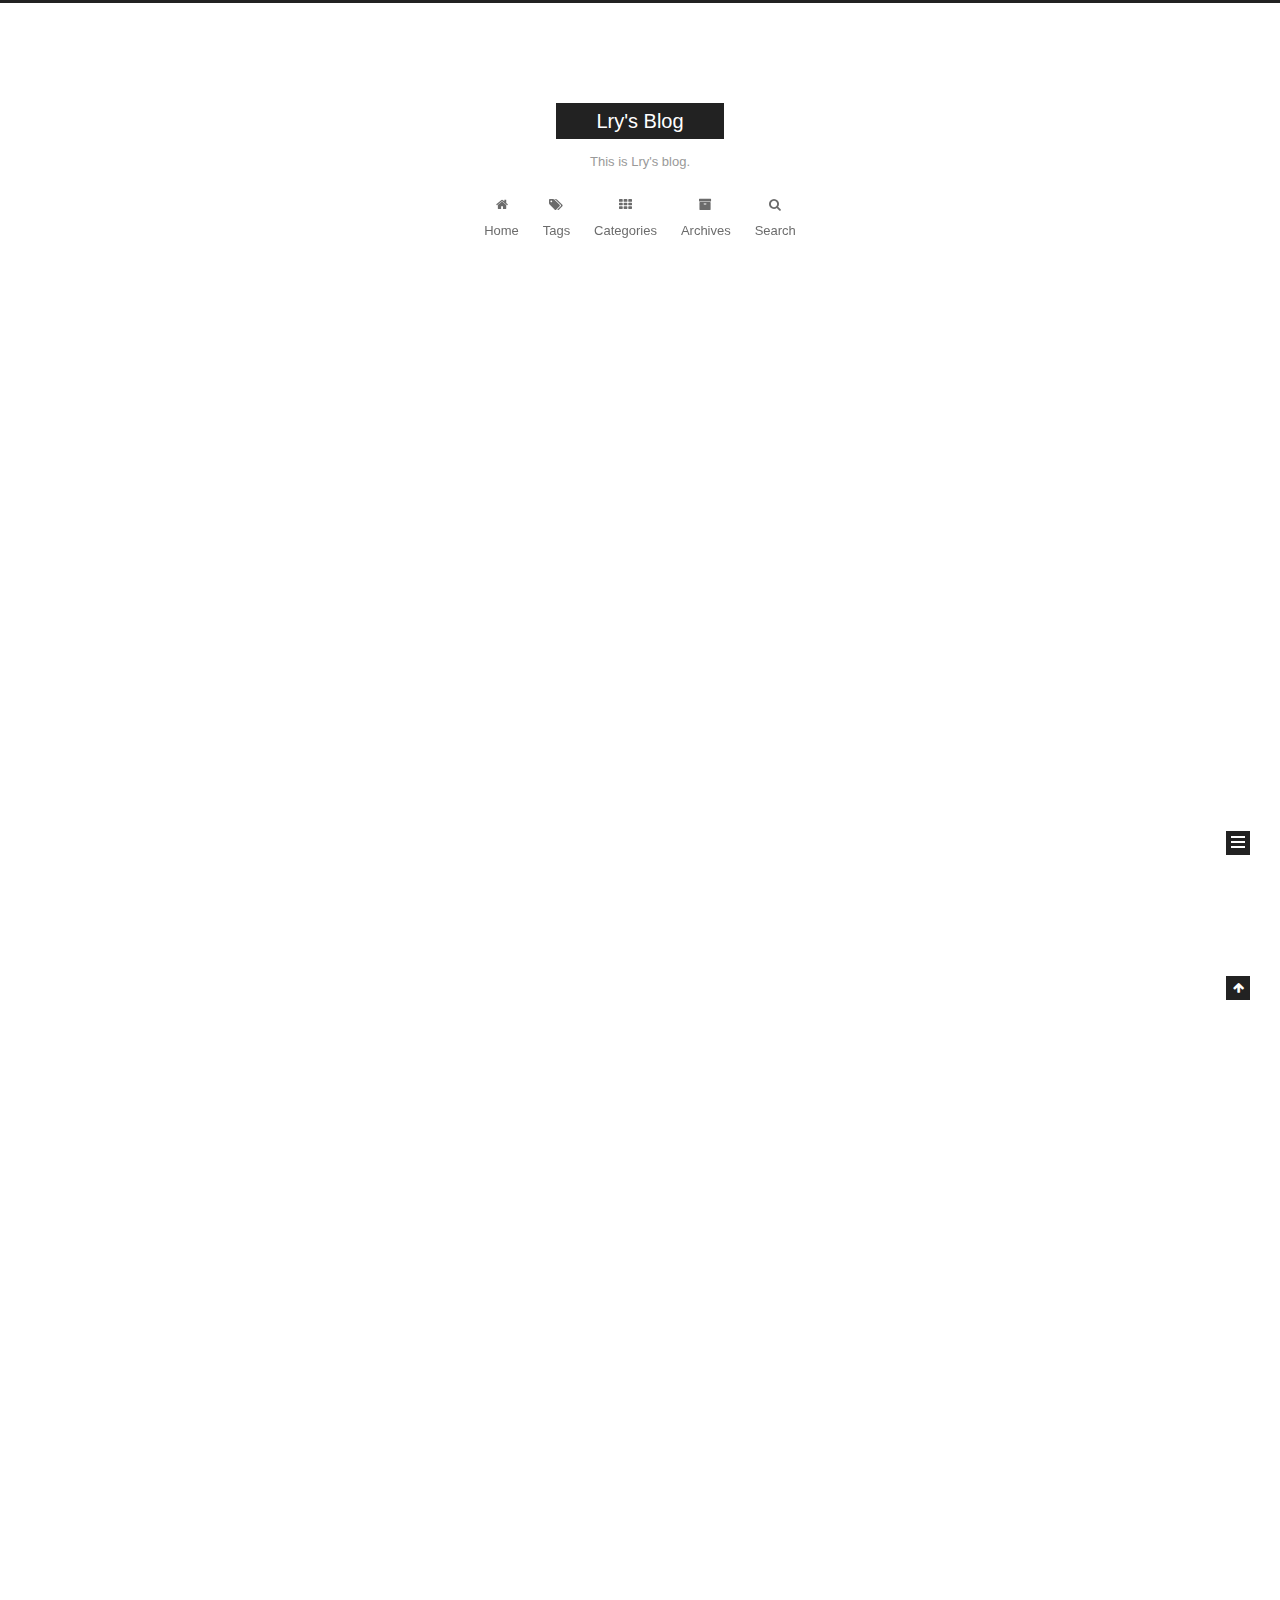
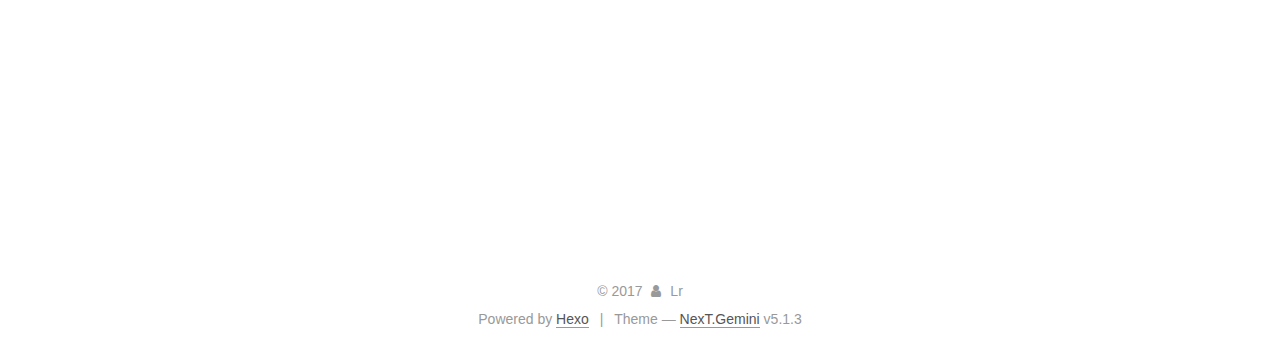
<file: index.html>
<!DOCTYPE html>



  


<html class="theme-next gemini use-motion" lang="">
<head>
  <meta charset="UTF-8"/>
<meta http-equiv="X-UA-Compatible" content="IE=edge" />
<meta name="viewport" content="width=device-width, initial-scale=1, maximum-scale=1"/>
<meta name="theme-color" content="#222">









<meta http-equiv="Cache-Control" content="no-transform" />
<meta http-equiv="Cache-Control" content="no-siteapp" />
















  
  
  <link href="/lib/fancybox/source/jquery.fancybox.css?v=2.1.5" rel="stylesheet" type="text/css" />







<link href="/lib/font-awesome/css/font-awesome.min.css?v=4.6.2" rel="stylesheet" type="text/css" />

<link href="/css/main.css?v=5.1.3" rel="stylesheet" type="text/css" />


  <link rel="apple-touch-icon" sizes="180x180" href="/images/apple-touch-icon-next.png?v=5.1.3">


  <link rel="icon" type="image/png" sizes="32x32" href="/images/favicon-32x32-next.png?v=5.1.3">


  <link rel="icon" type="image/png" sizes="16x16" href="/images/favicon-16x16-next.png?v=5.1.3">


  <link rel="mask-icon" href="/images/logo.svg?v=5.1.3" color="#222">





  <meta name="keywords" content="Hexo, NexT" />





  <link rel="alternate" href="/atom.xml" title="Lry's Blog" type="application/atom+xml" />






<meta name="description" content="This is description.">
<meta property="og:type" content="website">
<meta property="og:title" content="Lry&#39;s Blog">
<meta property="og:url" content="http://yoursite.com/index.html">
<meta property="og:site_name" content="Lry&#39;s Blog">
<meta property="og:description" content="This is description.">
<meta name="twitter:card" content="summary">
<meta name="twitter:title" content="Lry&#39;s Blog">
<meta name="twitter:description" content="This is description.">



<script type="text/javascript" id="hexo.configurations">
  var NexT = window.NexT || {};
  var CONFIG = {
    root: '/',
    scheme: 'Gemini',
    version: '5.1.3',
    sidebar: {"position":"left","display":"post","offset":12,"b2t":false,"scrollpercent":false,"onmobile":false},
    fancybox: true,
    tabs: true,
    motion: {"enable":true,"async":false,"transition":{"post_block":"fadeIn","post_header":"slideDownIn","post_body":"slideDownIn","coll_header":"slideLeftIn","sidebar":"slideUpIn"}},
    duoshuo: {
      userId: '0',
      author: 'Author'
    },
    algolia: {
      applicationID: '',
      apiKey: '',
      indexName: '',
      hits: {"per_page":10},
      labels: {"input_placeholder":"Search for Posts","hits_empty":"We didn't find any results for the search: ${query}","hits_stats":"${hits} results found in ${time} ms"}
    }
  };
</script>



  <link rel="canonical" href="http://yoursite.com/"/>





  <title>Lry's Blog</title>
  





  <script type="text/javascript">
    var _hmt = _hmt || [];
    (function() {
      var hm = document.createElement("script");
      hm.src = "https://hm.baidu.com/hm.js?2f3c69a4232e6ef4f7749010fdb8ddd2";
      var s = document.getElementsByTagName("script")[0];
      s.parentNode.insertBefore(hm, s);
    })();
  </script>




</head>

<body itemscope itemtype="http://schema.org/WebPage" lang="">

  
  
    
  

  <div class="container sidebar-position-left 
  page-home">
    <div class="headband"></div>

    <header id="header" class="header" itemscope itemtype="http://schema.org/WPHeader">
      <div class="header-inner"><div class="site-brand-wrapper">
  <div class="site-meta ">
    

    <div class="custom-logo-site-title">
      <a href="/"  class="brand" rel="start">
        <span class="logo-line-before"><i></i></span>
        <span class="site-title">Lry's Blog</span>
        <span class="logo-line-after"><i></i></span>
      </a>
    </div>
      
        <p class="site-subtitle">This is Lry's blog.</p>
      
  </div>

  <div class="site-nav-toggle">
    <button>
      <span class="btn-bar"></span>
      <span class="btn-bar"></span>
      <span class="btn-bar"></span>
    </button>
  </div>
</div>

<nav class="site-nav">
  

  
    <ul id="menu" class="menu">
      
        
        <li class="menu-item menu-item-home">
          <a href="/" rel="section">
            
              <i class="menu-item-icon fa fa-fw fa-home"></i> <br />
            
            Home
          </a>
        </li>
      
        
        <li class="menu-item menu-item-tags">
          <a href="/tags/" rel="section">
            
              <i class="menu-item-icon fa fa-fw fa-tags"></i> <br />
            
            Tags
          </a>
        </li>
      
        
        <li class="menu-item menu-item-categories">
          <a href="/categories/" rel="section">
            
              <i class="menu-item-icon fa fa-fw fa-th"></i> <br />
            
            Categories
          </a>
        </li>
      
        
        <li class="menu-item menu-item-archives">
          <a href="/archives/" rel="section">
            
              <i class="menu-item-icon fa fa-fw fa-archive"></i> <br />
            
            Archives
          </a>
        </li>
      

      
        <li class="menu-item menu-item-search">
          
            <a href="javascript:;" class="popup-trigger">
          
            
              <i class="menu-item-icon fa fa-search fa-fw"></i> <br />
            
            Search
          </a>
        </li>
      
    </ul>
  

  
    <div class="site-search">
      
  <div class="popup search-popup local-search-popup">
  <div class="local-search-header clearfix">
    <span class="search-icon">
      <i class="fa fa-search"></i>
    </span>
    <span class="popup-btn-close">
      <i class="fa fa-times-circle"></i>
    </span>
    <div class="local-search-input-wrapper">
      <input autocomplete="off"
             placeholder="Searching..." spellcheck="false"
             type="text" id="local-search-input">
    </div>
  </div>
  <div id="local-search-result"></div>
</div>



    </div>
  
</nav>



 </div>
    </header>

    <main id="main" class="main">
      <div class="main-inner">
        <div class="content-wrap">
          <div id="content" class="content">
            
  <section id="posts" class="posts-expand">
    
      

  

  
  
  

  <article class="post post-type-normal" itemscope itemtype="http://schema.org/Article">
  
  
  
  <div class="post-block">
    <link itemprop="mainEntityOfPage" href="http://yoursite.com/2017/10/15/The-first-article/">

    <span hidden itemprop="author" itemscope itemtype="http://schema.org/Person">
      <meta itemprop="name" content="Lr">
      <meta itemprop="description" content="">
      <meta itemprop="image" content="/images/avatar.gif">
    </span>

    <span hidden itemprop="publisher" itemscope itemtype="http://schema.org/Organization">
      <meta itemprop="name" content="Lry's Blog">
    </span>

    
      <header class="post-header">

        
        
          <h1 class="post-title" itemprop="name headline">
                
                <a class="post-title-link" href="/2017/10/15/The-first-article/" itemprop="url">搭建博客</a></h1>
        

        <div class="post-meta">
          <span class="post-time">
            
              <span class="post-meta-item-icon">
                <i class="fa fa-calendar-o"></i>
              </span>
              
                <span class="post-meta-item-text">Posted on</span>
              
              <time title="Post created" itemprop="dateCreated datePublished" datetime="2017-10-15T00:37:29+08:00">
                2017-10-15
              </time>
            

            

            
          </span>

          

          
            
              <span class="post-comments-count">
                <span class="post-meta-divider">|</span>
                <span class="post-meta-item-icon">
                  <i class="fa fa-comment-o"></i>
                </span>
                <a href="/2017/10/15/The-first-article/#comments" itemprop="discussionUrl">
                  <span class="post-comments-count disqus-comment-count"
                        data-disqus-identifier="2017/10/15/The-first-article/" itemprop="commentCount"></span>
                </a>
              </span>
            
          

          
          

          

          

          

        </div>
      </header>
    

    
    
    
    <div class="post-body" itemprop="articleBody">

      
      

      
        
          
            <ul>
<li>配置到需要deploy到github时，插件正常安装，输入hexo d命令，什么也没有显示。后来发现是confog.yml的问题，yml格式冒号后边一定要加一个空格才行xox</li>
</ul>
<ul>
<li>更换背景的方法：<br>要更换的背景图片放在next主题的source/images目录下，然后修改next/source/css/_custom/custom.yml文件，添加如下代码：<figure class="highlight plain"><table><tr><td class="gutter"><pre><div class="line">1</div><div class="line">2</div><div class="line">3</div></pre></td><td class="code"><pre><div class="line">body&#123;</div><div class="line">   background: url(/images/background.jpg)</div><div class="line">&#125;</div></pre></td></tr></table></figure></li>
</ul>

          
        
      
    </div>
    
    
    

    

    

    

    <footer class="post-footer">
      

      

      

      
      
        <div class="post-eof"></div>
      
    </footer>
  </div>
  
  
  
  </article>


    
      

  

  
  
  

  <article class="post post-type-normal" itemscope itemtype="http://schema.org/Article">
  
  
  
  <div class="post-block">
    <link itemprop="mainEntityOfPage" href="http://yoursite.com/2017/10/14/hello-world/">

    <span hidden itemprop="author" itemscope itemtype="http://schema.org/Person">
      <meta itemprop="name" content="Lr">
      <meta itemprop="description" content="">
      <meta itemprop="image" content="/images/avatar.gif">
    </span>

    <span hidden itemprop="publisher" itemscope itemtype="http://schema.org/Organization">
      <meta itemprop="name" content="Lry's Blog">
    </span>

    
      <header class="post-header">

        
        
          <h1 class="post-title" itemprop="name headline">
                
                <a class="post-title-link" href="/2017/10/14/hello-world/" itemprop="url">Hello World</a></h1>
        

        <div class="post-meta">
          <span class="post-time">
            
              <span class="post-meta-item-icon">
                <i class="fa fa-calendar-o"></i>
              </span>
              
                <span class="post-meta-item-text">Posted on</span>
              
              <time title="Post created" itemprop="dateCreated datePublished" datetime="2017-10-14T20:54:34+08:00">
                2017-10-14
              </time>
            

            

            
          </span>

          

          
            
              <span class="post-comments-count">
                <span class="post-meta-divider">|</span>
                <span class="post-meta-item-icon">
                  <i class="fa fa-comment-o"></i>
                </span>
                <a href="/2017/10/14/hello-world/#comments" itemprop="discussionUrl">
                  <span class="post-comments-count disqus-comment-count"
                        data-disqus-identifier="2017/10/14/hello-world/" itemprop="commentCount"></span>
                </a>
              </span>
            
          

          
          

          

          

          

        </div>
      </header>
    

    
    
    
    <div class="post-body" itemprop="articleBody">

      
      

      
        
          
            <p>Welcome to <a href="https://hexo.io/" target="_blank" rel="external">Hexo</a>! This is your very first post. Check <a href="https://hexo.io/docs/" target="_blank" rel="external">documentation</a> for more info. If you get any problems when using Hexo, you can find the answer in <a href="https://hexo.io/docs/troubleshooting.html" target="_blank" rel="external">troubleshooting</a> or you can ask me on <a href="https://github.com/hexojs/hexo/issues" target="_blank" rel="external">GitHub</a>.</p>
<h2 id="Quick-Start"><a href="#Quick-Start" class="headerlink" title="Quick Start"></a>Quick Start</h2><h3 id="Create-a-new-post"><a href="#Create-a-new-post" class="headerlink" title="Create a new post"></a>Create a new post</h3><figure class="highlight bash"><table><tr><td class="gutter"><pre><div class="line">1</div></pre></td><td class="code"><pre><div class="line">$ hexo new <span class="string">"My New Post"</span></div></pre></td></tr></table></figure>
<p>More info: <a href="https://hexo.io/docs/writing.html" target="_blank" rel="external">Writing</a></p>
<h3 id="Run-server"><a href="#Run-server" class="headerlink" title="Run server"></a>Run server</h3><figure class="highlight bash"><table><tr><td class="gutter"><pre><div class="line">1</div></pre></td><td class="code"><pre><div class="line">$ hexo server</div></pre></td></tr></table></figure>
<p>More info: <a href="https://hexo.io/docs/server.html" target="_blank" rel="external">Server</a></p>
<h3 id="Generate-static-files"><a href="#Generate-static-files" class="headerlink" title="Generate static files"></a>Generate static files</h3><figure class="highlight bash"><table><tr><td class="gutter"><pre><div class="line">1</div></pre></td><td class="code"><pre><div class="line">$ hexo generate</div></pre></td></tr></table></figure>
<p>More info: <a href="https://hexo.io/docs/generating.html" target="_blank" rel="external">Generating</a></p>
<h3 id="Deploy-to-remote-sites"><a href="#Deploy-to-remote-sites" class="headerlink" title="Deploy to remote sites"></a>Deploy to remote sites</h3><figure class="highlight bash"><table><tr><td class="gutter"><pre><div class="line">1</div></pre></td><td class="code"><pre><div class="line">$ hexo deploy</div></pre></td></tr></table></figure>
<p>More info: <a href="https://hexo.io/docs/deployment.html" target="_blank" rel="external">Deployment</a></p>

          
        
      
    </div>
    
    
    

    

    

    

    <footer class="post-footer">
      

      

      

      
      
        <div class="post-eof"></div>
      
    </footer>
  </div>
  
  
  
  </article>


    
  </section>

  


          </div>
          


          

        </div>
        
          
  
  <div class="sidebar-toggle">
    <div class="sidebar-toggle-line-wrap">
      <span class="sidebar-toggle-line sidebar-toggle-line-first"></span>
      <span class="sidebar-toggle-line sidebar-toggle-line-middle"></span>
      <span class="sidebar-toggle-line sidebar-toggle-line-last"></span>
    </div>
  </div>

  <aside id="sidebar" class="sidebar">
    
    <div class="sidebar-inner">

      

      

      <section class="site-overview-wrap sidebar-panel sidebar-panel-active">
        <div class="site-overview">
          <div class="site-author motion-element" itemprop="author" itemscope itemtype="http://schema.org/Person">
            
              <p class="site-author-name" itemprop="name">Lr</p>
              <p class="site-description motion-element" itemprop="description">This is description.</p>
          </div>

          <nav class="site-state motion-element">

            
              <div class="site-state-item site-state-posts">
              
                <a href="/archives/">
              
                  <span class="site-state-item-count">2</span>
                  <span class="site-state-item-name">posts</span>
                </a>
              </div>
            

            

            
              
              
              <div class="site-state-item site-state-tags">
                <a href="/tags/index.html">
                  <span class="site-state-item-count">2</span>
                  <span class="site-state-item-name">tags</span>
                </a>
              </div>
            

          </nav>

          
            <div class="feed-link motion-element">
              <a href="/atom.xml" rel="alternate">
                <i class="fa fa-rss"></i>
                RSS
              </a>
            </div>
          

          <div class="links-of-author motion-element">
            
          </div>

          
          

          
          

          

        </div>
      </section>

      

      

    </div>
  </aside>


        
      </div>
    </main>

    <footer id="footer" class="footer">
      <div class="footer-inner">
        <div class="copyright">&copy; <span itemprop="copyrightYear">2017</span>
  <span class="with-love">
    <i class="fa fa-user"></i>
  </span>
  <span class="author" itemprop="copyrightHolder">Lr</span>

  
</div>


  <div class="powered-by">Powered by <a class="theme-link" target="_blank" href="https://hexo.io">Hexo</a></div>



  <span class="post-meta-divider">|</span>



  <div class="theme-info">Theme &mdash; <a class="theme-link" target="_blank" href="https://github.com/iissnan/hexo-theme-next">NexT.Gemini</a> v5.1.3</div>




        







        
      </div>
    </footer>

    
      <div class="back-to-top">
        <i class="fa fa-arrow-up"></i>
        
      </div>
    

    

  </div>

  

<script type="text/javascript">
  if (Object.prototype.toString.call(window.Promise) !== '[object Function]') {
    window.Promise = null;
  }
</script>









  












  
  
    <script type="text/javascript" src="/lib/jquery/index.js?v=2.1.3"></script>
  

  
  
    <script type="text/javascript" src="/lib/fastclick/lib/fastclick.min.js?v=1.0.6"></script>
  

  
  
    <script type="text/javascript" src="/lib/jquery_lazyload/jquery.lazyload.js?v=1.9.7"></script>
  

  
  
    <script type="text/javascript" src="/lib/velocity/velocity.min.js?v=1.2.1"></script>
  

  
  
    <script type="text/javascript" src="/lib/velocity/velocity.ui.min.js?v=1.2.1"></script>
  

  
  
    <script type="text/javascript" src="/lib/fancybox/source/jquery.fancybox.pack.js?v=2.1.5"></script>
  


  


  <script type="text/javascript" src="/js/src/utils.js?v=5.1.3"></script>

  <script type="text/javascript" src="/js/src/motion.js?v=5.1.3"></script>



  
  


  <script type="text/javascript" src="/js/src/affix.js?v=5.1.3"></script>

  <script type="text/javascript" src="/js/src/schemes/pisces.js?v=5.1.3"></script>



  

  


  <script type="text/javascript" src="/js/src/bootstrap.js?v=5.1.3"></script>



  


  

    
      <script id="dsq-count-scr" src="https://Lr.disqus.com/count.js" async></script>
    

    

  




	





  














  

  <script type="text/javascript">
    // Popup Window;
    var isfetched = false;
    var isXml = true;
    // Search DB path;
    var search_path = "search.xml";
    if (search_path.length === 0) {
      search_path = "search.xml";
    } else if (/json$/i.test(search_path)) {
      isXml = false;
    }
    var path = "/" + search_path;
    // monitor main search box;

    var onPopupClose = function (e) {
      $('.popup').hide();
      $('#local-search-input').val('');
      $('.search-result-list').remove();
      $('#no-result').remove();
      $(".local-search-pop-overlay").remove();
      $('body').css('overflow', '');
    }

    function proceedsearch() {
      $("body")
        .append('<div class="search-popup-overlay local-search-pop-overlay"></div>')
        .css('overflow', 'hidden');
      $('.search-popup-overlay').click(onPopupClose);
      $('.popup').toggle();
      var $localSearchInput = $('#local-search-input');
      $localSearchInput.attr("autocapitalize", "none");
      $localSearchInput.attr("autocorrect", "off");
      $localSearchInput.focus();
    }

    // search function;
    var searchFunc = function(path, search_id, content_id) {
      'use strict';

      // start loading animation
      $("body")
        .append('<div class="search-popup-overlay local-search-pop-overlay">' +
          '<div id="search-loading-icon">' +
          '<i class="fa fa-spinner fa-pulse fa-5x fa-fw"></i>' +
          '</div>' +
          '</div>')
        .css('overflow', 'hidden');
      $("#search-loading-icon").css('margin', '20% auto 0 auto').css('text-align', 'center');

      $.ajax({
        url: path,
        dataType: isXml ? "xml" : "json",
        async: true,
        success: function(res) {
          // get the contents from search data
          isfetched = true;
          $('.popup').detach().appendTo('.header-inner');
          var datas = isXml ? $("entry", res).map(function() {
            return {
              title: $("title", this).text(),
              content: $("content",this).text(),
              url: $("url" , this).text()
            };
          }).get() : res;
          var input = document.getElementById(search_id);
          var resultContent = document.getElementById(content_id);
          var inputEventFunction = function() {
            var searchText = input.value.trim().toLowerCase();
            var keywords = searchText.split(/[\s\-]+/);
            if (keywords.length > 1) {
              keywords.push(searchText);
            }
            var resultItems = [];
            if (searchText.length > 0) {
              // perform local searching
              datas.forEach(function(data) {
                var isMatch = false;
                var hitCount = 0;
                var searchTextCount = 0;
                var title = data.title.trim();
                var titleInLowerCase = title.toLowerCase();
                var content = data.content.trim().replace(/<[^>]+>/g,"");
                var contentInLowerCase = content.toLowerCase();
                var articleUrl = decodeURIComponent(data.url);
                var indexOfTitle = [];
                var indexOfContent = [];
                // only match articles with not empty titles
                if(title != '') {
                  keywords.forEach(function(keyword) {
                    function getIndexByWord(word, text, caseSensitive) {
                      var wordLen = word.length;
                      if (wordLen === 0) {
                        return [];
                      }
                      var startPosition = 0, position = [], index = [];
                      if (!caseSensitive) {
                        text = text.toLowerCase();
                        word = word.toLowerCase();
                      }
                      while ((position = text.indexOf(word, startPosition)) > -1) {
                        index.push({position: position, word: word});
                        startPosition = position + wordLen;
                      }
                      return index;
                    }

                    indexOfTitle = indexOfTitle.concat(getIndexByWord(keyword, titleInLowerCase, false));
                    indexOfContent = indexOfContent.concat(getIndexByWord(keyword, contentInLowerCase, false));
                  });
                  if (indexOfTitle.length > 0 || indexOfContent.length > 0) {
                    isMatch = true;
                    hitCount = indexOfTitle.length + indexOfContent.length;
                  }
                }

                // show search results

                if (isMatch) {
                  // sort index by position of keyword

                  [indexOfTitle, indexOfContent].forEach(function (index) {
                    index.sort(function (itemLeft, itemRight) {
                      if (itemRight.position !== itemLeft.position) {
                        return itemRight.position - itemLeft.position;
                      } else {
                        return itemLeft.word.length - itemRight.word.length;
                      }
                    });
                  });

                  // merge hits into slices

                  function mergeIntoSlice(text, start, end, index) {
                    var item = index[index.length - 1];
                    var position = item.position;
                    var word = item.word;
                    var hits = [];
                    var searchTextCountInSlice = 0;
                    while (position + word.length <= end && index.length != 0) {
                      if (word === searchText) {
                        searchTextCountInSlice++;
                      }
                      hits.push({position: position, length: word.length});
                      var wordEnd = position + word.length;

                      // move to next position of hit

                      index.pop();
                      while (index.length != 0) {
                        item = index[index.length - 1];
                        position = item.position;
                        word = item.word;
                        if (wordEnd > position) {
                          index.pop();
                        } else {
                          break;
                        }
                      }
                    }
                    searchTextCount += searchTextCountInSlice;
                    return {
                      hits: hits,
                      start: start,
                      end: end,
                      searchTextCount: searchTextCountInSlice
                    };
                  }

                  var slicesOfTitle = [];
                  if (indexOfTitle.length != 0) {
                    slicesOfTitle.push(mergeIntoSlice(title, 0, title.length, indexOfTitle));
                  }

                  var slicesOfContent = [];
                  while (indexOfContent.length != 0) {
                    var item = indexOfContent[indexOfContent.length - 1];
                    var position = item.position;
                    var word = item.word;
                    // cut out 100 characters
                    var start = position - 20;
                    var end = position + 80;
                    if(start < 0){
                      start = 0;
                    }
                    if (end < position + word.length) {
                      end = position + word.length;
                    }
                    if(end > content.length){
                      end = content.length;
                    }
                    slicesOfContent.push(mergeIntoSlice(content, start, end, indexOfContent));
                  }

                  // sort slices in content by search text's count and hits' count

                  slicesOfContent.sort(function (sliceLeft, sliceRight) {
                    if (sliceLeft.searchTextCount !== sliceRight.searchTextCount) {
                      return sliceRight.searchTextCount - sliceLeft.searchTextCount;
                    } else if (sliceLeft.hits.length !== sliceRight.hits.length) {
                      return sliceRight.hits.length - sliceLeft.hits.length;
                    } else {
                      return sliceLeft.start - sliceRight.start;
                    }
                  });

                  // select top N slices in content

                  var upperBound = parseInt('1');
                  if (upperBound >= 0) {
                    slicesOfContent = slicesOfContent.slice(0, upperBound);
                  }

                  // highlight title and content

                  function highlightKeyword(text, slice) {
                    var result = '';
                    var prevEnd = slice.start;
                    slice.hits.forEach(function (hit) {
                      result += text.substring(prevEnd, hit.position);
                      var end = hit.position + hit.length;
                      result += '<b class="search-keyword">' + text.substring(hit.position, end) + '</b>';
                      prevEnd = end;
                    });
                    result += text.substring(prevEnd, slice.end);
                    return result;
                  }

                  var resultItem = '';

                  if (slicesOfTitle.length != 0) {
                    resultItem += "<li><a href='" + articleUrl + "' class='search-result-title'>" + highlightKeyword(title, slicesOfTitle[0]) + "</a>";
                  } else {
                    resultItem += "<li><a href='" + articleUrl + "' class='search-result-title'>" + title + "</a>";
                  }

                  slicesOfContent.forEach(function (slice) {
                    resultItem += "<a href='" + articleUrl + "'>" +
                      "<p class=\"search-result\">" + highlightKeyword(content, slice) +
                      "...</p>" + "</a>";
                  });

                  resultItem += "</li>";
                  resultItems.push({
                    item: resultItem,
                    searchTextCount: searchTextCount,
                    hitCount: hitCount,
                    id: resultItems.length
                  });
                }
              })
            };
            if (keywords.length === 1 && keywords[0] === "") {
              resultContent.innerHTML = '<div id="no-result"><i class="fa fa-search fa-5x" /></div>'
            } else if (resultItems.length === 0) {
              resultContent.innerHTML = '<div id="no-result"><i class="fa fa-frown-o fa-5x" /></div>'
            } else {
              resultItems.sort(function (resultLeft, resultRight) {
                if (resultLeft.searchTextCount !== resultRight.searchTextCount) {
                  return resultRight.searchTextCount - resultLeft.searchTextCount;
                } else if (resultLeft.hitCount !== resultRight.hitCount) {
                  return resultRight.hitCount - resultLeft.hitCount;
                } else {
                  return resultRight.id - resultLeft.id;
                }
              });
              var searchResultList = '<ul class=\"search-result-list\">';
              resultItems.forEach(function (result) {
                searchResultList += result.item;
              })
              searchResultList += "</ul>";
              resultContent.innerHTML = searchResultList;
            }
          }

          if ('auto' === 'auto') {
            input.addEventListener('input', inputEventFunction);
          } else {
            $('.search-icon').click(inputEventFunction);
            input.addEventListener('keypress', function (event) {
              if (event.keyCode === 13) {
                inputEventFunction();
              }
            });
          }

          // remove loading animation
          $(".local-search-pop-overlay").remove();
          $('body').css('overflow', '');

          proceedsearch();
        }
      });
    }

    // handle and trigger popup window;
    $('.popup-trigger').click(function(e) {
      e.stopPropagation();
      if (isfetched === false) {
        searchFunc(path, 'local-search-input', 'local-search-result');
      } else {
        proceedsearch();
      };
    });

    $('.popup-btn-close').click(onPopupClose);
    $('.popup').click(function(e){
      e.stopPropagation();
    });
    $(document).on('keyup', function (event) {
      var shouldDismissSearchPopup = event.which === 27 &&
        $('.search-popup').is(':visible');
      if (shouldDismissSearchPopup) {
        onPopupClose();
      }
    });
  </script>





  

  

  
  

  

  

  

</body>
</html>
</file>
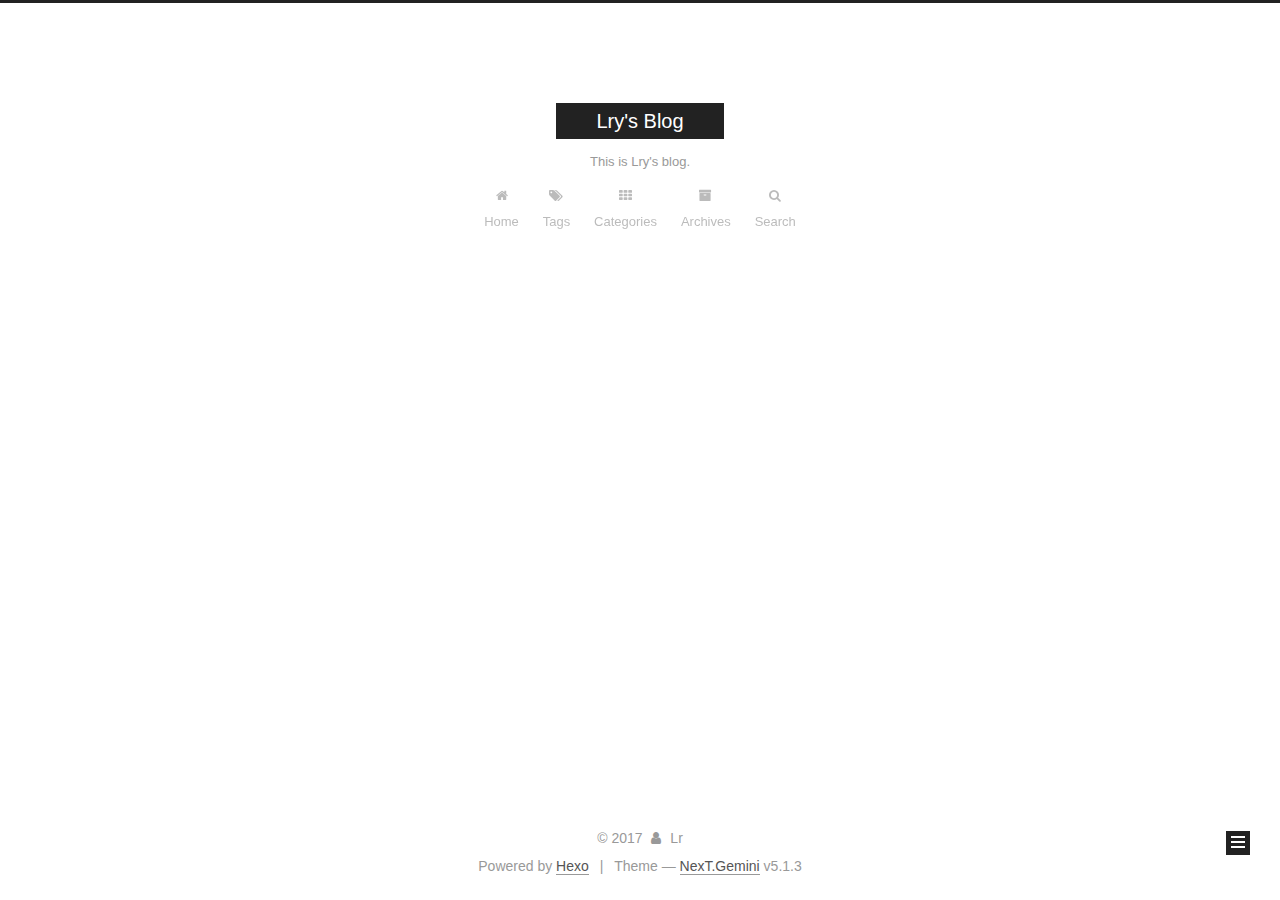
<file: archives/index.html>
<!DOCTYPE html>



  


<html class="theme-next gemini use-motion" lang="">
<head>
  <meta charset="UTF-8"/>
<meta http-equiv="X-UA-Compatible" content="IE=edge" />
<meta name="viewport" content="width=device-width, initial-scale=1, maximum-scale=1"/>
<meta name="theme-color" content="#222">









<meta http-equiv="Cache-Control" content="no-transform" />
<meta http-equiv="Cache-Control" content="no-siteapp" />
















  
  
  <link href="/lib/fancybox/source/jquery.fancybox.css?v=2.1.5" rel="stylesheet" type="text/css" />







<link href="/lib/font-awesome/css/font-awesome.min.css?v=4.6.2" rel="stylesheet" type="text/css" />

<link href="/css/main.css?v=5.1.3" rel="stylesheet" type="text/css" />


  <link rel="apple-touch-icon" sizes="180x180" href="/images/apple-touch-icon-next.png?v=5.1.3">


  <link rel="icon" type="image/png" sizes="32x32" href="/images/favicon-32x32-next.png?v=5.1.3">


  <link rel="icon" type="image/png" sizes="16x16" href="/images/favicon-16x16-next.png?v=5.1.3">


  <link rel="mask-icon" href="/images/logo.svg?v=5.1.3" color="#222">





  <meta name="keywords" content="Hexo, NexT" />





  <link rel="alternate" href="/atom.xml" title="Lry's Blog" type="application/atom+xml" />






<meta name="description" content="This is description.">
<meta property="og:type" content="website">
<meta property="og:title" content="Lry&#39;s Blog">
<meta property="og:url" content="http://yoursite.com/archives/index.html">
<meta property="og:site_name" content="Lry&#39;s Blog">
<meta property="og:description" content="This is description.">
<meta name="twitter:card" content="summary">
<meta name="twitter:title" content="Lry&#39;s Blog">
<meta name="twitter:description" content="This is description.">



<script type="text/javascript" id="hexo.configurations">
  var NexT = window.NexT || {};
  var CONFIG = {
    root: '/',
    scheme: 'Gemini',
    version: '5.1.3',
    sidebar: {"position":"left","display":"post","offset":12,"b2t":false,"scrollpercent":false,"onmobile":false},
    fancybox: true,
    tabs: true,
    motion: {"enable":true,"async":false,"transition":{"post_block":"fadeIn","post_header":"slideDownIn","post_body":"slideDownIn","coll_header":"slideLeftIn","sidebar":"slideUpIn"}},
    duoshuo: {
      userId: '0',
      author: 'Author'
    },
    algolia: {
      applicationID: '',
      apiKey: '',
      indexName: '',
      hits: {"per_page":10},
      labels: {"input_placeholder":"Search for Posts","hits_empty":"We didn't find any results for the search: ${query}","hits_stats":"${hits} results found in ${time} ms"}
    }
  };
</script>



  <link rel="canonical" href="http://yoursite.com/archives/"/>





  <title>Archive | Lry's Blog</title>
  





  <script type="text/javascript">
    var _hmt = _hmt || [];
    (function() {
      var hm = document.createElement("script");
      hm.src = "https://hm.baidu.com/hm.js?2f3c69a4232e6ef4f7749010fdb8ddd2";
      var s = document.getElementsByTagName("script")[0];
      s.parentNode.insertBefore(hm, s);
    })();
  </script>




</head>

<body itemscope itemtype="http://schema.org/WebPage" lang="">

  
  
    
  

  <div class="container sidebar-position-left page-archive">
    <div class="headband"></div>

    <header id="header" class="header" itemscope itemtype="http://schema.org/WPHeader">
      <div class="header-inner"><div class="site-brand-wrapper">
  <div class="site-meta ">
    

    <div class="custom-logo-site-title">
      <a href="/"  class="brand" rel="start">
        <span class="logo-line-before"><i></i></span>
        <span class="site-title">Lry's Blog</span>
        <span class="logo-line-after"><i></i></span>
      </a>
    </div>
      
        <p class="site-subtitle">This is Lry's blog.</p>
      
  </div>

  <div class="site-nav-toggle">
    <button>
      <span class="btn-bar"></span>
      <span class="btn-bar"></span>
      <span class="btn-bar"></span>
    </button>
  </div>
</div>

<nav class="site-nav">
  

  
    <ul id="menu" class="menu">
      
        
        <li class="menu-item menu-item-home">
          <a href="/" rel="section">
            
              <i class="menu-item-icon fa fa-fw fa-home"></i> <br />
            
            Home
          </a>
        </li>
      
        
        <li class="menu-item menu-item-tags">
          <a href="/tags/" rel="section">
            
              <i class="menu-item-icon fa fa-fw fa-tags"></i> <br />
            
            Tags
          </a>
        </li>
      
        
        <li class="menu-item menu-item-categories">
          <a href="/categories/" rel="section">
            
              <i class="menu-item-icon fa fa-fw fa-th"></i> <br />
            
            Categories
          </a>
        </li>
      
        
        <li class="menu-item menu-item-archives">
          <a href="/archives/" rel="section">
            
              <i class="menu-item-icon fa fa-fw fa-archive"></i> <br />
            
            Archives
          </a>
        </li>
      

      
        <li class="menu-item menu-item-search">
          
            <a href="javascript:;" class="popup-trigger">
          
            
              <i class="menu-item-icon fa fa-search fa-fw"></i> <br />
            
            Search
          </a>
        </li>
      
    </ul>
  

  
    <div class="site-search">
      
  <div class="popup search-popup local-search-popup">
  <div class="local-search-header clearfix">
    <span class="search-icon">
      <i class="fa fa-search"></i>
    </span>
    <span class="popup-btn-close">
      <i class="fa fa-times-circle"></i>
    </span>
    <div class="local-search-input-wrapper">
      <input autocomplete="off"
             placeholder="Searching..." spellcheck="false"
             type="text" id="local-search-input">
    </div>
  </div>
  <div id="local-search-result"></div>
</div>



    </div>
  
</nav>



 </div>
    </header>

    <main id="main" class="main">
      <div class="main-inner">
        <div class="content-wrap">
          <div id="content" class="content">
            

  
  
  
  <div class="post-block archive">
    <div id="posts" class="posts-collapse">
      <span class="archive-move-on"></span>

      <span class="archive-page-counter">
        
        
        
          
        
        Um..! 2 posts in total. Keep on posting.
      </span>

      

        
        
        

        
          
          <div class="collection-title">
            <h1 class="archive-year" id="archive-year-2017">2017</h1>
          </div>
        
        

        

  <article class="post post-type-normal" itemscope itemtype="http://schema.org/Article">
    <header class="post-header">

      <h2 class="post-title">
        
            <a class="post-title-link" href="/2017/10/15/The-first-article/" itemprop="url">
              
                <span itemprop="name">搭建博客</span>
              
            </a>
        
      </h2>

      <div class="post-meta">
        <time class="post-time" itemprop="dateCreated"
              datetime="2017-10-15T00:37:29+08:00"
              content="2017-10-15" >
          10-15
        </time>
      </div>

    </header>
  </article>



      

        
        
        

        
        

        

  <article class="post post-type-normal" itemscope itemtype="http://schema.org/Article">
    <header class="post-header">

      <h2 class="post-title">
        
            <a class="post-title-link" href="/2017/10/14/hello-world/" itemprop="url">
              
                <span itemprop="name">Hello World</span>
              
            </a>
        
      </h2>

      <div class="post-meta">
        <time class="post-time" itemprop="dateCreated"
              datetime="2017-10-14T20:54:34+08:00"
              content="2017-10-14" >
          10-14
        </time>
      </div>

    </header>
  </article>



      

    </div>
  </div>
  
  
  

  



          </div>
          


          

        </div>
        
          
  
  <div class="sidebar-toggle">
    <div class="sidebar-toggle-line-wrap">
      <span class="sidebar-toggle-line sidebar-toggle-line-first"></span>
      <span class="sidebar-toggle-line sidebar-toggle-line-middle"></span>
      <span class="sidebar-toggle-line sidebar-toggle-line-last"></span>
    </div>
  </div>

  <aside id="sidebar" class="sidebar">
    
    <div class="sidebar-inner">

      

      

      <section class="site-overview-wrap sidebar-panel sidebar-panel-active">
        <div class="site-overview">
          <div class="site-author motion-element" itemprop="author" itemscope itemtype="http://schema.org/Person">
            
              <p class="site-author-name" itemprop="name">Lr</p>
              <p class="site-description motion-element" itemprop="description">This is description.</p>
          </div>

          <nav class="site-state motion-element">

            
              <div class="site-state-item site-state-posts">
              
                <a href="/archives/">
              
                  <span class="site-state-item-count">2</span>
                  <span class="site-state-item-name">posts</span>
                </a>
              </div>
            

            

            
              
              
              <div class="site-state-item site-state-tags">
                <a href="/tags/index.html">
                  <span class="site-state-item-count">2</span>
                  <span class="site-state-item-name">tags</span>
                </a>
              </div>
            

          </nav>

          
            <div class="feed-link motion-element">
              <a href="/atom.xml" rel="alternate">
                <i class="fa fa-rss"></i>
                RSS
              </a>
            </div>
          

          <div class="links-of-author motion-element">
            
          </div>

          
          

          
          

          

        </div>
      </section>

      

      

    </div>
  </aside>


        
      </div>
    </main>

    <footer id="footer" class="footer">
      <div class="footer-inner">
        <div class="copyright">&copy; <span itemprop="copyrightYear">2017</span>
  <span class="with-love">
    <i class="fa fa-user"></i>
  </span>
  <span class="author" itemprop="copyrightHolder">Lr</span>

  
</div>


  <div class="powered-by">Powered by <a class="theme-link" target="_blank" href="https://hexo.io">Hexo</a></div>



  <span class="post-meta-divider">|</span>



  <div class="theme-info">Theme &mdash; <a class="theme-link" target="_blank" href="https://github.com/iissnan/hexo-theme-next">NexT.Gemini</a> v5.1.3</div>




        







        
      </div>
    </footer>

    
      <div class="back-to-top">
        <i class="fa fa-arrow-up"></i>
        
      </div>
    

    

  </div>

  

<script type="text/javascript">
  if (Object.prototype.toString.call(window.Promise) !== '[object Function]') {
    window.Promise = null;
  }
</script>









  












  
  
    <script type="text/javascript" src="/lib/jquery/index.js?v=2.1.3"></script>
  

  
  
    <script type="text/javascript" src="/lib/fastclick/lib/fastclick.min.js?v=1.0.6"></script>
  

  
  
    <script type="text/javascript" src="/lib/jquery_lazyload/jquery.lazyload.js?v=1.9.7"></script>
  

  
  
    <script type="text/javascript" src="/lib/velocity/velocity.min.js?v=1.2.1"></script>
  

  
  
    <script type="text/javascript" src="/lib/velocity/velocity.ui.min.js?v=1.2.1"></script>
  

  
  
    <script type="text/javascript" src="/lib/fancybox/source/jquery.fancybox.pack.js?v=2.1.5"></script>
  


  


  <script type="text/javascript" src="/js/src/utils.js?v=5.1.3"></script>

  <script type="text/javascript" src="/js/src/motion.js?v=5.1.3"></script>



  
  


  <script type="text/javascript" src="/js/src/affix.js?v=5.1.3"></script>

  <script type="text/javascript" src="/js/src/schemes/pisces.js?v=5.1.3"></script>



  

  


  <script type="text/javascript" src="/js/src/bootstrap.js?v=5.1.3"></script>



  


  

    
      <script id="dsq-count-scr" src="https://Lr.disqus.com/count.js" async></script>
    

    

  




	





  














  

  <script type="text/javascript">
    // Popup Window;
    var isfetched = false;
    var isXml = true;
    // Search DB path;
    var search_path = "search.xml";
    if (search_path.length === 0) {
      search_path = "search.xml";
    } else if (/json$/i.test(search_path)) {
      isXml = false;
    }
    var path = "/" + search_path;
    // monitor main search box;

    var onPopupClose = function (e) {
      $('.popup').hide();
      $('#local-search-input').val('');
      $('.search-result-list').remove();
      $('#no-result').remove();
      $(".local-search-pop-overlay").remove();
      $('body').css('overflow', '');
    }

    function proceedsearch() {
      $("body")
        .append('<div class="search-popup-overlay local-search-pop-overlay"></div>')
        .css('overflow', 'hidden');
      $('.search-popup-overlay').click(onPopupClose);
      $('.popup').toggle();
      var $localSearchInput = $('#local-search-input');
      $localSearchInput.attr("autocapitalize", "none");
      $localSearchInput.attr("autocorrect", "off");
      $localSearchInput.focus();
    }

    // search function;
    var searchFunc = function(path, search_id, content_id) {
      'use strict';

      // start loading animation
      $("body")
        .append('<div class="search-popup-overlay local-search-pop-overlay">' +
          '<div id="search-loading-icon">' +
          '<i class="fa fa-spinner fa-pulse fa-5x fa-fw"></i>' +
          '</div>' +
          '</div>')
        .css('overflow', 'hidden');
      $("#search-loading-icon").css('margin', '20% auto 0 auto').css('text-align', 'center');

      $.ajax({
        url: path,
        dataType: isXml ? "xml" : "json",
        async: true,
        success: function(res) {
          // get the contents from search data
          isfetched = true;
          $('.popup').detach().appendTo('.header-inner');
          var datas = isXml ? $("entry", res).map(function() {
            return {
              title: $("title", this).text(),
              content: $("content",this).text(),
              url: $("url" , this).text()
            };
          }).get() : res;
          var input = document.getElementById(search_id);
          var resultContent = document.getElementById(content_id);
          var inputEventFunction = function() {
            var searchText = input.value.trim().toLowerCase();
            var keywords = searchText.split(/[\s\-]+/);
            if (keywords.length > 1) {
              keywords.push(searchText);
            }
            var resultItems = [];
            if (searchText.length > 0) {
              // perform local searching
              datas.forEach(function(data) {
                var isMatch = false;
                var hitCount = 0;
                var searchTextCount = 0;
                var title = data.title.trim();
                var titleInLowerCase = title.toLowerCase();
                var content = data.content.trim().replace(/<[^>]+>/g,"");
                var contentInLowerCase = content.toLowerCase();
                var articleUrl = decodeURIComponent(data.url);
                var indexOfTitle = [];
                var indexOfContent = [];
                // only match articles with not empty titles
                if(title != '') {
                  keywords.forEach(function(keyword) {
                    function getIndexByWord(word, text, caseSensitive) {
                      var wordLen = word.length;
                      if (wordLen === 0) {
                        return [];
                      }
                      var startPosition = 0, position = [], index = [];
                      if (!caseSensitive) {
                        text = text.toLowerCase();
                        word = word.toLowerCase();
                      }
                      while ((position = text.indexOf(word, startPosition)) > -1) {
                        index.push({position: position, word: word});
                        startPosition = position + wordLen;
                      }
                      return index;
                    }

                    indexOfTitle = indexOfTitle.concat(getIndexByWord(keyword, titleInLowerCase, false));
                    indexOfContent = indexOfContent.concat(getIndexByWord(keyword, contentInLowerCase, false));
                  });
                  if (indexOfTitle.length > 0 || indexOfContent.length > 0) {
                    isMatch = true;
                    hitCount = indexOfTitle.length + indexOfContent.length;
                  }
                }

                // show search results

                if (isMatch) {
                  // sort index by position of keyword

                  [indexOfTitle, indexOfContent].forEach(function (index) {
                    index.sort(function (itemLeft, itemRight) {
                      if (itemRight.position !== itemLeft.position) {
                        return itemRight.position - itemLeft.position;
                      } else {
                        return itemLeft.word.length - itemRight.word.length;
                      }
                    });
                  });

                  // merge hits into slices

                  function mergeIntoSlice(text, start, end, index) {
                    var item = index[index.length - 1];
                    var position = item.position;
                    var word = item.word;
                    var hits = [];
                    var searchTextCountInSlice = 0;
                    while (position + word.length <= end && index.length != 0) {
                      if (word === searchText) {
                        searchTextCountInSlice++;
                      }
                      hits.push({position: position, length: word.length});
                      var wordEnd = position + word.length;

                      // move to next position of hit

                      index.pop();
                      while (index.length != 0) {
                        item = index[index.length - 1];
                        position = item.position;
                        word = item.word;
                        if (wordEnd > position) {
                          index.pop();
                        } else {
                          break;
                        }
                      }
                    }
                    searchTextCount += searchTextCountInSlice;
                    return {
                      hits: hits,
                      start: start,
                      end: end,
                      searchTextCount: searchTextCountInSlice
                    };
                  }

                  var slicesOfTitle = [];
                  if (indexOfTitle.length != 0) {
                    slicesOfTitle.push(mergeIntoSlice(title, 0, title.length, indexOfTitle));
                  }

                  var slicesOfContent = [];
                  while (indexOfContent.length != 0) {
                    var item = indexOfContent[indexOfContent.length - 1];
                    var position = item.position;
                    var word = item.word;
                    // cut out 100 characters
                    var start = position - 20;
                    var end = position + 80;
                    if(start < 0){
                      start = 0;
                    }
                    if (end < position + word.length) {
                      end = position + word.length;
                    }
                    if(end > content.length){
                      end = content.length;
                    }
                    slicesOfContent.push(mergeIntoSlice(content, start, end, indexOfContent));
                  }

                  // sort slices in content by search text's count and hits' count

                  slicesOfContent.sort(function (sliceLeft, sliceRight) {
                    if (sliceLeft.searchTextCount !== sliceRight.searchTextCount) {
                      return sliceRight.searchTextCount - sliceLeft.searchTextCount;
                    } else if (sliceLeft.hits.length !== sliceRight.hits.length) {
                      return sliceRight.hits.length - sliceLeft.hits.length;
                    } else {
                      return sliceLeft.start - sliceRight.start;
                    }
                  });

                  // select top N slices in content

                  var upperBound = parseInt('1');
                  if (upperBound >= 0) {
                    slicesOfContent = slicesOfContent.slice(0, upperBound);
                  }

                  // highlight title and content

                  function highlightKeyword(text, slice) {
                    var result = '';
                    var prevEnd = slice.start;
                    slice.hits.forEach(function (hit) {
                      result += text.substring(prevEnd, hit.position);
                      var end = hit.position + hit.length;
                      result += '<b class="search-keyword">' + text.substring(hit.position, end) + '</b>';
                      prevEnd = end;
                    });
                    result += text.substring(prevEnd, slice.end);
                    return result;
                  }

                  var resultItem = '';

                  if (slicesOfTitle.length != 0) {
                    resultItem += "<li><a href='" + articleUrl + "' class='search-result-title'>" + highlightKeyword(title, slicesOfTitle[0]) + "</a>";
                  } else {
                    resultItem += "<li><a href='" + articleUrl + "' class='search-result-title'>" + title + "</a>";
                  }

                  slicesOfContent.forEach(function (slice) {
                    resultItem += "<a href='" + articleUrl + "'>" +
                      "<p class=\"search-result\">" + highlightKeyword(content, slice) +
                      "...</p>" + "</a>";
                  });

                  resultItem += "</li>";
                  resultItems.push({
                    item: resultItem,
                    searchTextCount: searchTextCount,
                    hitCount: hitCount,
                    id: resultItems.length
                  });
                }
              })
            };
            if (keywords.length === 1 && keywords[0] === "") {
              resultContent.innerHTML = '<div id="no-result"><i class="fa fa-search fa-5x" /></div>'
            } else if (resultItems.length === 0) {
              resultContent.innerHTML = '<div id="no-result"><i class="fa fa-frown-o fa-5x" /></div>'
            } else {
              resultItems.sort(function (resultLeft, resultRight) {
                if (resultLeft.searchTextCount !== resultRight.searchTextCount) {
                  return resultRight.searchTextCount - resultLeft.searchTextCount;
                } else if (resultLeft.hitCount !== resultRight.hitCount) {
                  return resultRight.hitCount - resultLeft.hitCount;
                } else {
                  return resultRight.id - resultLeft.id;
                }
              });
              var searchResultList = '<ul class=\"search-result-list\">';
              resultItems.forEach(function (result) {
                searchResultList += result.item;
              })
              searchResultList += "</ul>";
              resultContent.innerHTML = searchResultList;
            }
          }

          if ('auto' === 'auto') {
            input.addEventListener('input', inputEventFunction);
          } else {
            $('.search-icon').click(inputEventFunction);
            input.addEventListener('keypress', function (event) {
              if (event.keyCode === 13) {
                inputEventFunction();
              }
            });
          }

          // remove loading animation
          $(".local-search-pop-overlay").remove();
          $('body').css('overflow', '');

          proceedsearch();
        }
      });
    }

    // handle and trigger popup window;
    $('.popup-trigger').click(function(e) {
      e.stopPropagation();
      if (isfetched === false) {
        searchFunc(path, 'local-search-input', 'local-search-result');
      } else {
        proceedsearch();
      };
    });

    $('.popup-btn-close').click(onPopupClose);
    $('.popup').click(function(e){
      e.stopPropagation();
    });
    $(document).on('keyup', function (event) {
      var shouldDismissSearchPopup = event.which === 27 &&
        $('.search-popup').is(':visible');
      if (shouldDismissSearchPopup) {
        onPopupClose();
      }
    });
  </script>





  

  

  
  

  

  

  

</body>
</html>
</file>
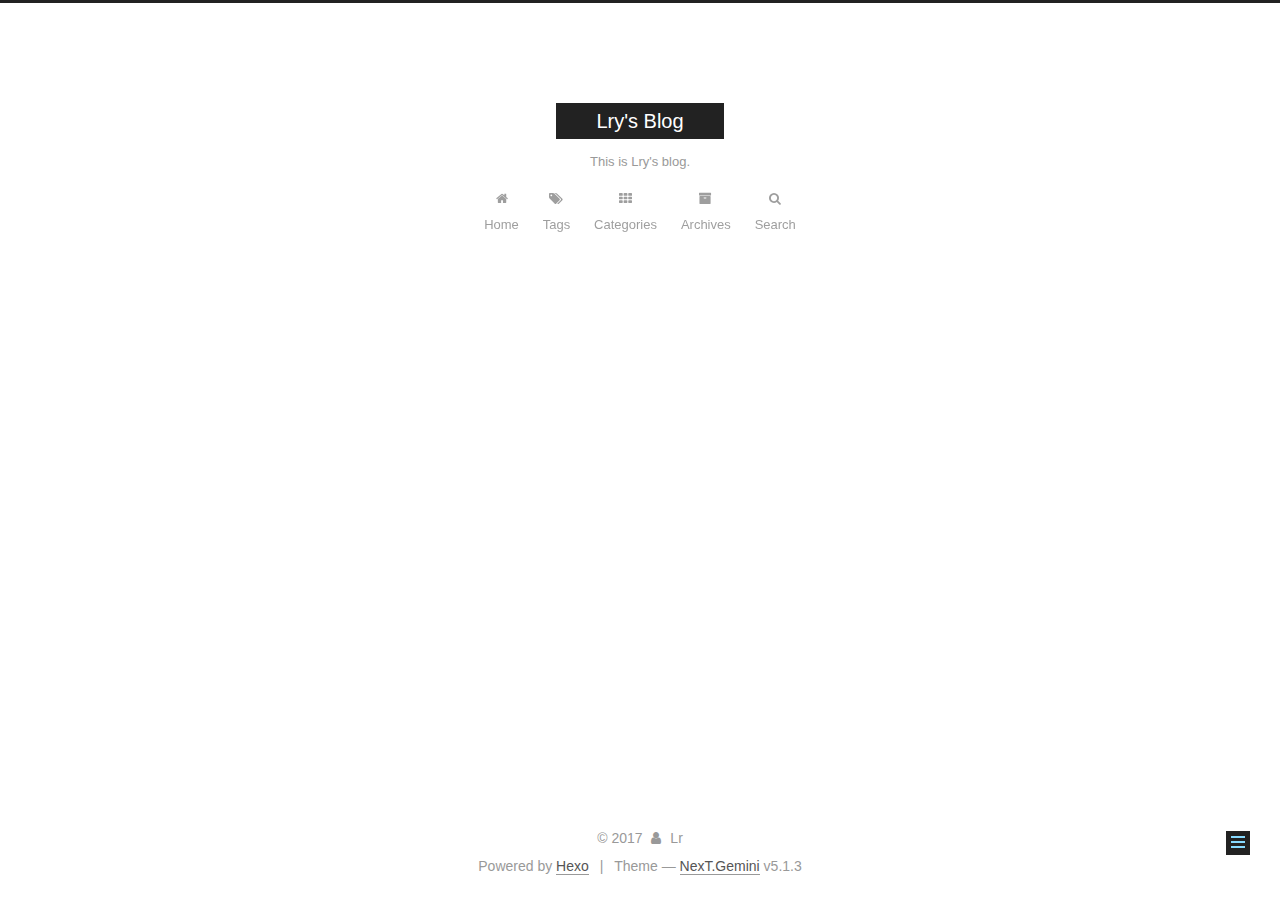
<file: tags/index.html>
<!DOCTYPE html>



  


<html class="theme-next gemini use-motion" lang="">
<head>
  <meta charset="UTF-8"/>
<meta http-equiv="X-UA-Compatible" content="IE=edge" />
<meta name="viewport" content="width=device-width, initial-scale=1, maximum-scale=1"/>
<meta name="theme-color" content="#222">









<meta http-equiv="Cache-Control" content="no-transform" />
<meta http-equiv="Cache-Control" content="no-siteapp" />
















  
  
  <link href="/lib/fancybox/source/jquery.fancybox.css?v=2.1.5" rel="stylesheet" type="text/css" />







<link href="/lib/font-awesome/css/font-awesome.min.css?v=4.6.2" rel="stylesheet" type="text/css" />

<link href="/css/main.css?v=5.1.3" rel="stylesheet" type="text/css" />


  <link rel="apple-touch-icon" sizes="180x180" href="/images/apple-touch-icon-next.png?v=5.1.3">


  <link rel="icon" type="image/png" sizes="32x32" href="/images/favicon-32x32-next.png?v=5.1.3">


  <link rel="icon" type="image/png" sizes="16x16" href="/images/favicon-16x16-next.png?v=5.1.3">


  <link rel="mask-icon" href="/images/logo.svg?v=5.1.3" color="#222">





  <meta name="keywords" content="Hexo, NexT" />




  


  <link rel="alternate" href="/atom.xml" title="Lry's Blog" type="application/atom+xml" />






<meta name="description" content="This is description.">
<meta property="og:type" content="website">
<meta property="og:title" content="tags">
<meta property="og:url" content="http://yoursite.com/tags/index.html">
<meta property="og:site_name" content="Lry&#39;s Blog">
<meta property="og:description" content="This is description.">
<meta property="og:updated_time" content="2017-10-15T02:29:41.885Z">
<meta name="twitter:card" content="summary">
<meta name="twitter:title" content="tags">
<meta name="twitter:description" content="This is description.">



<script type="text/javascript" id="hexo.configurations">
  var NexT = window.NexT || {};
  var CONFIG = {
    root: '/',
    scheme: 'Gemini',
    version: '5.1.3',
    sidebar: {"position":"left","display":"post","offset":12,"b2t":false,"scrollpercent":false,"onmobile":false},
    fancybox: true,
    tabs: true,
    motion: {"enable":true,"async":false,"transition":{"post_block":"fadeIn","post_header":"slideDownIn","post_body":"slideDownIn","coll_header":"slideLeftIn","sidebar":"slideUpIn"}},
    duoshuo: {
      userId: '0',
      author: 'Author'
    },
    algolia: {
      applicationID: '',
      apiKey: '',
      indexName: '',
      hits: {"per_page":10},
      labels: {"input_placeholder":"Search for Posts","hits_empty":"We didn't find any results for the search: ${query}","hits_stats":"${hits} results found in ${time} ms"}
    }
  };
</script>



  <link rel="canonical" href="http://yoursite.com/tags/"/>





  <title>tags | Lry's Blog</title>
  





  <script type="text/javascript">
    var _hmt = _hmt || [];
    (function() {
      var hm = document.createElement("script");
      hm.src = "https://hm.baidu.com/hm.js?2f3c69a4232e6ef4f7749010fdb8ddd2";
      var s = document.getElementsByTagName("script")[0];
      s.parentNode.insertBefore(hm, s);
    })();
  </script>




</head>

<body itemscope itemtype="http://schema.org/WebPage" lang="">

  
  
    
  

  <div class="container sidebar-position-left page-post-detail">
    <div class="headband"></div>

    <header id="header" class="header" itemscope itemtype="http://schema.org/WPHeader">
      <div class="header-inner"><div class="site-brand-wrapper">
  <div class="site-meta ">
    

    <div class="custom-logo-site-title">
      <a href="/"  class="brand" rel="start">
        <span class="logo-line-before"><i></i></span>
        <span class="site-title">Lry's Blog</span>
        <span class="logo-line-after"><i></i></span>
      </a>
    </div>
      
        <p class="site-subtitle">This is Lry's blog.</p>
      
  </div>

  <div class="site-nav-toggle">
    <button>
      <span class="btn-bar"></span>
      <span class="btn-bar"></span>
      <span class="btn-bar"></span>
    </button>
  </div>
</div>

<nav class="site-nav">
  

  
    <ul id="menu" class="menu">
      
        
        <li class="menu-item menu-item-home">
          <a href="/" rel="section">
            
              <i class="menu-item-icon fa fa-fw fa-home"></i> <br />
            
            Home
          </a>
        </li>
      
        
        <li class="menu-item menu-item-tags">
          <a href="/tags/" rel="section">
            
              <i class="menu-item-icon fa fa-fw fa-tags"></i> <br />
            
            Tags
          </a>
        </li>
      
        
        <li class="menu-item menu-item-categories">
          <a href="/categories/" rel="section">
            
              <i class="menu-item-icon fa fa-fw fa-th"></i> <br />
            
            Categories
          </a>
        </li>
      
        
        <li class="menu-item menu-item-archives">
          <a href="/archives/" rel="section">
            
              <i class="menu-item-icon fa fa-fw fa-archive"></i> <br />
            
            Archives
          </a>
        </li>
      

      
        <li class="menu-item menu-item-search">
          
            <a href="javascript:;" class="popup-trigger">
          
            
              <i class="menu-item-icon fa fa-search fa-fw"></i> <br />
            
            Search
          </a>
        </li>
      
    </ul>
  

  
    <div class="site-search">
      
  <div class="popup search-popup local-search-popup">
  <div class="local-search-header clearfix">
    <span class="search-icon">
      <i class="fa fa-search"></i>
    </span>
    <span class="popup-btn-close">
      <i class="fa fa-times-circle"></i>
    </span>
    <div class="local-search-input-wrapper">
      <input autocomplete="off"
             placeholder="Searching..." spellcheck="false"
             type="text" id="local-search-input">
    </div>
  </div>
  <div id="local-search-result"></div>
</div>



    </div>
  
</nav>



 </div>
    </header>

    <main id="main" class="main">
      <div class="main-inner">
        <div class="content-wrap">
          <div id="content" class="content">
            

  <div id="posts" class="posts-expand">
    
    
    
    <div class="post-block page">
      <header class="post-header">

	<h1 class="post-title" itemprop="name headline">tags</h1>



</header>

      
      
      
      <div class="post-body">
        
        
          <div class="tag-cloud">
            <div class="tag-cloud-title">
                2 tags in total
            </div>
            <div class="tag-cloud-tags">
              <a href="/tags/日志/" style="font-size: 12px; color: #ccc">日志</a> <a href="/tags/随笔/" style="font-size: 12px; color: #ccc">随笔</a>
            </div>
          </div>
        
      </div>
      
      
      
    </div>
    
    
    
  </div>


          </div>
          


          

        </div>
        
          
  
  <div class="sidebar-toggle">
    <div class="sidebar-toggle-line-wrap">
      <span class="sidebar-toggle-line sidebar-toggle-line-first"></span>
      <span class="sidebar-toggle-line sidebar-toggle-line-middle"></span>
      <span class="sidebar-toggle-line sidebar-toggle-line-last"></span>
    </div>
  </div>

  <aside id="sidebar" class="sidebar">
    
    <div class="sidebar-inner">

      

      

      <section class="site-overview-wrap sidebar-panel sidebar-panel-active">
        <div class="site-overview">
          <div class="site-author motion-element" itemprop="author" itemscope itemtype="http://schema.org/Person">
            
              <p class="site-author-name" itemprop="name">Lr</p>
              <p class="site-description motion-element" itemprop="description">This is description.</p>
          </div>

          <nav class="site-state motion-element">

            
              <div class="site-state-item site-state-posts">
              
                <a href="/archives/">
              
                  <span class="site-state-item-count">2</span>
                  <span class="site-state-item-name">posts</span>
                </a>
              </div>
            

            

            
              
              
              <div class="site-state-item site-state-tags">
                <a href="/tags/index.html">
                  <span class="site-state-item-count">2</span>
                  <span class="site-state-item-name">tags</span>
                </a>
              </div>
            

          </nav>

          
            <div class="feed-link motion-element">
              <a href="/atom.xml" rel="alternate">
                <i class="fa fa-rss"></i>
                RSS
              </a>
            </div>
          

          <div class="links-of-author motion-element">
            
          </div>

          
          

          
          

          

        </div>
      </section>

      

      

    </div>
  </aside>


        
      </div>
    </main>

    <footer id="footer" class="footer">
      <div class="footer-inner">
        <div class="copyright">&copy; <span itemprop="copyrightYear">2017</span>
  <span class="with-love">
    <i class="fa fa-user"></i>
  </span>
  <span class="author" itemprop="copyrightHolder">Lr</span>

  
</div>


  <div class="powered-by">Powered by <a class="theme-link" target="_blank" href="https://hexo.io">Hexo</a></div>



  <span class="post-meta-divider">|</span>



  <div class="theme-info">Theme &mdash; <a class="theme-link" target="_blank" href="https://github.com/iissnan/hexo-theme-next">NexT.Gemini</a> v5.1.3</div>




        







        
      </div>
    </footer>

    
      <div class="back-to-top">
        <i class="fa fa-arrow-up"></i>
        
      </div>
    

    

  </div>

  

<script type="text/javascript">
  if (Object.prototype.toString.call(window.Promise) !== '[object Function]') {
    window.Promise = null;
  }
</script>









  












  
  
    <script type="text/javascript" src="/lib/jquery/index.js?v=2.1.3"></script>
  

  
  
    <script type="text/javascript" src="/lib/fastclick/lib/fastclick.min.js?v=1.0.6"></script>
  

  
  
    <script type="text/javascript" src="/lib/jquery_lazyload/jquery.lazyload.js?v=1.9.7"></script>
  

  
  
    <script type="text/javascript" src="/lib/velocity/velocity.min.js?v=1.2.1"></script>
  

  
  
    <script type="text/javascript" src="/lib/velocity/velocity.ui.min.js?v=1.2.1"></script>
  

  
  
    <script type="text/javascript" src="/lib/fancybox/source/jquery.fancybox.pack.js?v=2.1.5"></script>
  


  


  <script type="text/javascript" src="/js/src/utils.js?v=5.1.3"></script>

  <script type="text/javascript" src="/js/src/motion.js?v=5.1.3"></script>



  
  


  <script type="text/javascript" src="/js/src/affix.js?v=5.1.3"></script>

  <script type="text/javascript" src="/js/src/schemes/pisces.js?v=5.1.3"></script>



  
  <script type="text/javascript" src="/js/src/scrollspy.js?v=5.1.3"></script>
<script type="text/javascript" src="/js/src/post-details.js?v=5.1.3"></script>



  


  <script type="text/javascript" src="/js/src/bootstrap.js?v=5.1.3"></script>



  


  

    
      <script id="dsq-count-scr" src="https://Lr.disqus.com/count.js" async></script>
    

    

  




	





  














  

  <script type="text/javascript">
    // Popup Window;
    var isfetched = false;
    var isXml = true;
    // Search DB path;
    var search_path = "search.xml";
    if (search_path.length === 0) {
      search_path = "search.xml";
    } else if (/json$/i.test(search_path)) {
      isXml = false;
    }
    var path = "/" + search_path;
    // monitor main search box;

    var onPopupClose = function (e) {
      $('.popup').hide();
      $('#local-search-input').val('');
      $('.search-result-list').remove();
      $('#no-result').remove();
      $(".local-search-pop-overlay").remove();
      $('body').css('overflow', '');
    }

    function proceedsearch() {
      $("body")
        .append('<div class="search-popup-overlay local-search-pop-overlay"></div>')
        .css('overflow', 'hidden');
      $('.search-popup-overlay').click(onPopupClose);
      $('.popup').toggle();
      var $localSearchInput = $('#local-search-input');
      $localSearchInput.attr("autocapitalize", "none");
      $localSearchInput.attr("autocorrect", "off");
      $localSearchInput.focus();
    }

    // search function;
    var searchFunc = function(path, search_id, content_id) {
      'use strict';

      // start loading animation
      $("body")
        .append('<div class="search-popup-overlay local-search-pop-overlay">' +
          '<div id="search-loading-icon">' +
          '<i class="fa fa-spinner fa-pulse fa-5x fa-fw"></i>' +
          '</div>' +
          '</div>')
        .css('overflow', 'hidden');
      $("#search-loading-icon").css('margin', '20% auto 0 auto').css('text-align', 'center');

      $.ajax({
        url: path,
        dataType: isXml ? "xml" : "json",
        async: true,
        success: function(res) {
          // get the contents from search data
          isfetched = true;
          $('.popup').detach().appendTo('.header-inner');
          var datas = isXml ? $("entry", res).map(function() {
            return {
              title: $("title", this).text(),
              content: $("content",this).text(),
              url: $("url" , this).text()
            };
          }).get() : res;
          var input = document.getElementById(search_id);
          var resultContent = document.getElementById(content_id);
          var inputEventFunction = function() {
            var searchText = input.value.trim().toLowerCase();
            var keywords = searchText.split(/[\s\-]+/);
            if (keywords.length > 1) {
              keywords.push(searchText);
            }
            var resultItems = [];
            if (searchText.length > 0) {
              // perform local searching
              datas.forEach(function(data) {
                var isMatch = false;
                var hitCount = 0;
                var searchTextCount = 0;
                var title = data.title.trim();
                var titleInLowerCase = title.toLowerCase();
                var content = data.content.trim().replace(/<[^>]+>/g,"");
                var contentInLowerCase = content.toLowerCase();
                var articleUrl = decodeURIComponent(data.url);
                var indexOfTitle = [];
                var indexOfContent = [];
                // only match articles with not empty titles
                if(title != '') {
                  keywords.forEach(function(keyword) {
                    function getIndexByWord(word, text, caseSensitive) {
                      var wordLen = word.length;
                      if (wordLen === 0) {
                        return [];
                      }
                      var startPosition = 0, position = [], index = [];
                      if (!caseSensitive) {
                        text = text.toLowerCase();
                        word = word.toLowerCase();
                      }
                      while ((position = text.indexOf(word, startPosition)) > -1) {
                        index.push({position: position, word: word});
                        startPosition = position + wordLen;
                      }
                      return index;
                    }

                    indexOfTitle = indexOfTitle.concat(getIndexByWord(keyword, titleInLowerCase, false));
                    indexOfContent = indexOfContent.concat(getIndexByWord(keyword, contentInLowerCase, false));
                  });
                  if (indexOfTitle.length > 0 || indexOfContent.length > 0) {
                    isMatch = true;
                    hitCount = indexOfTitle.length + indexOfContent.length;
                  }
                }

                // show search results

                if (isMatch) {
                  // sort index by position of keyword

                  [indexOfTitle, indexOfContent].forEach(function (index) {
                    index.sort(function (itemLeft, itemRight) {
                      if (itemRight.position !== itemLeft.position) {
                        return itemRight.position - itemLeft.position;
                      } else {
                        return itemLeft.word.length - itemRight.word.length;
                      }
                    });
                  });

                  // merge hits into slices

                  function mergeIntoSlice(text, start, end, index) {
                    var item = index[index.length - 1];
                    var position = item.position;
                    var word = item.word;
                    var hits = [];
                    var searchTextCountInSlice = 0;
                    while (position + word.length <= end && index.length != 0) {
                      if (word === searchText) {
                        searchTextCountInSlice++;
                      }
                      hits.push({position: position, length: word.length});
                      var wordEnd = position + word.length;

                      // move to next position of hit

                      index.pop();
                      while (index.length != 0) {
                        item = index[index.length - 1];
                        position = item.position;
                        word = item.word;
                        if (wordEnd > position) {
                          index.pop();
                        } else {
                          break;
                        }
                      }
                    }
                    searchTextCount += searchTextCountInSlice;
                    return {
                      hits: hits,
                      start: start,
                      end: end,
                      searchTextCount: searchTextCountInSlice
                    };
                  }

                  var slicesOfTitle = [];
                  if (indexOfTitle.length != 0) {
                    slicesOfTitle.push(mergeIntoSlice(title, 0, title.length, indexOfTitle));
                  }

                  var slicesOfContent = [];
                  while (indexOfContent.length != 0) {
                    var item = indexOfContent[indexOfContent.length - 1];
                    var position = item.position;
                    var word = item.word;
                    // cut out 100 characters
                    var start = position - 20;
                    var end = position + 80;
                    if(start < 0){
                      start = 0;
                    }
                    if (end < position + word.length) {
                      end = position + word.length;
                    }
                    if(end > content.length){
                      end = content.length;
                    }
                    slicesOfContent.push(mergeIntoSlice(content, start, end, indexOfContent));
                  }

                  // sort slices in content by search text's count and hits' count

                  slicesOfContent.sort(function (sliceLeft, sliceRight) {
                    if (sliceLeft.searchTextCount !== sliceRight.searchTextCount) {
                      return sliceRight.searchTextCount - sliceLeft.searchTextCount;
                    } else if (sliceLeft.hits.length !== sliceRight.hits.length) {
                      return sliceRight.hits.length - sliceLeft.hits.length;
                    } else {
                      return sliceLeft.start - sliceRight.start;
                    }
                  });

                  // select top N slices in content

                  var upperBound = parseInt('1');
                  if (upperBound >= 0) {
                    slicesOfContent = slicesOfContent.slice(0, upperBound);
                  }

                  // highlight title and content

                  function highlightKeyword(text, slice) {
                    var result = '';
                    var prevEnd = slice.start;
                    slice.hits.forEach(function (hit) {
                      result += text.substring(prevEnd, hit.position);
                      var end = hit.position + hit.length;
                      result += '<b class="search-keyword">' + text.substring(hit.position, end) + '</b>';
                      prevEnd = end;
                    });
                    result += text.substring(prevEnd, slice.end);
                    return result;
                  }

                  var resultItem = '';

                  if (slicesOfTitle.length != 0) {
                    resultItem += "<li><a href='" + articleUrl + "' class='search-result-title'>" + highlightKeyword(title, slicesOfTitle[0]) + "</a>";
                  } else {
                    resultItem += "<li><a href='" + articleUrl + "' class='search-result-title'>" + title + "</a>";
                  }

                  slicesOfContent.forEach(function (slice) {
                    resultItem += "<a href='" + articleUrl + "'>" +
                      "<p class=\"search-result\">" + highlightKeyword(content, slice) +
                      "...</p>" + "</a>";
                  });

                  resultItem += "</li>";
                  resultItems.push({
                    item: resultItem,
                    searchTextCount: searchTextCount,
                    hitCount: hitCount,
                    id: resultItems.length
                  });
                }
              })
            };
            if (keywords.length === 1 && keywords[0] === "") {
              resultContent.innerHTML = '<div id="no-result"><i class="fa fa-search fa-5x" /></div>'
            } else if (resultItems.length === 0) {
              resultContent.innerHTML = '<div id="no-result"><i class="fa fa-frown-o fa-5x" /></div>'
            } else {
              resultItems.sort(function (resultLeft, resultRight) {
                if (resultLeft.searchTextCount !== resultRight.searchTextCount) {
                  return resultRight.searchTextCount - resultLeft.searchTextCount;
                } else if (resultLeft.hitCount !== resultRight.hitCount) {
                  return resultRight.hitCount - resultLeft.hitCount;
                } else {
                  return resultRight.id - resultLeft.id;
                }
              });
              var searchResultList = '<ul class=\"search-result-list\">';
              resultItems.forEach(function (result) {
                searchResultList += result.item;
              })
              searchResultList += "</ul>";
              resultContent.innerHTML = searchResultList;
            }
          }

          if ('auto' === 'auto') {
            input.addEventListener('input', inputEventFunction);
          } else {
            $('.search-icon').click(inputEventFunction);
            input.addEventListener('keypress', function (event) {
              if (event.keyCode === 13) {
                inputEventFunction();
              }
            });
          }

          // remove loading animation
          $(".local-search-pop-overlay").remove();
          $('body').css('overflow', '');

          proceedsearch();
        }
      });
    }

    // handle and trigger popup window;
    $('.popup-trigger').click(function(e) {
      e.stopPropagation();
      if (isfetched === false) {
        searchFunc(path, 'local-search-input', 'local-search-result');
      } else {
        proceedsearch();
      };
    });

    $('.popup-btn-close').click(onPopupClose);
    $('.popup').click(function(e){
      e.stopPropagation();
    });
    $(document).on('keyup', function (event) {
      var shouldDismissSearchPopup = event.which === 27 &&
        $('.search-popup').is(':visible');
      if (shouldDismissSearchPopup) {
        onPopupClose();
      }
    });
  </script>





  

  

  
  

  

  

  

</body>
</html>
</file>
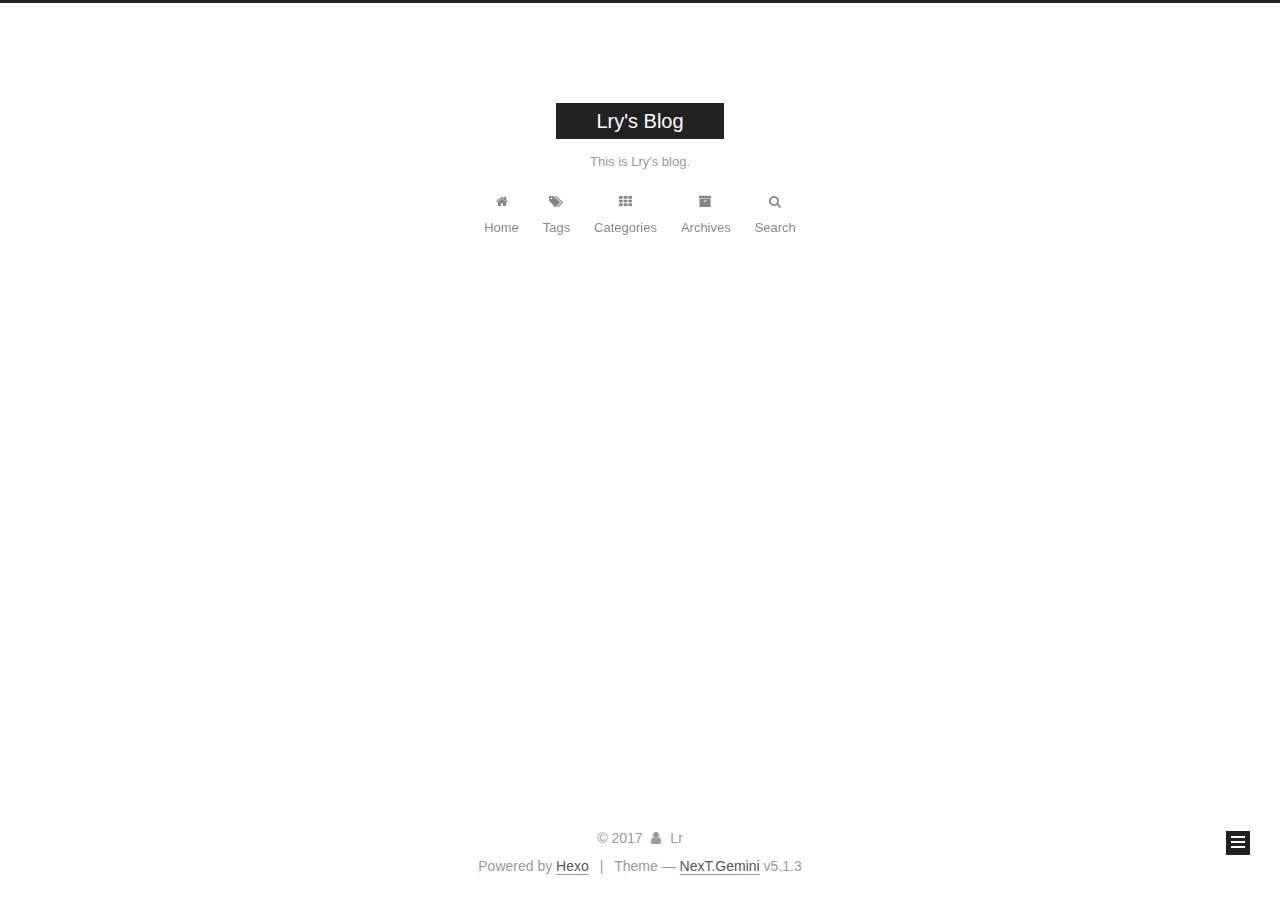
<file: archives/2017/index.html>
<!DOCTYPE html>



  


<html class="theme-next gemini use-motion" lang="">
<head>
  <meta charset="UTF-8"/>
<meta http-equiv="X-UA-Compatible" content="IE=edge" />
<meta name="viewport" content="width=device-width, initial-scale=1, maximum-scale=1"/>
<meta name="theme-color" content="#222">









<meta http-equiv="Cache-Control" content="no-transform" />
<meta http-equiv="Cache-Control" content="no-siteapp" />
















  
  
  <link href="/lib/fancybox/source/jquery.fancybox.css?v=2.1.5" rel="stylesheet" type="text/css" />







<link href="/lib/font-awesome/css/font-awesome.min.css?v=4.6.2" rel="stylesheet" type="text/css" />

<link href="/css/main.css?v=5.1.3" rel="stylesheet" type="text/css" />


  <link rel="apple-touch-icon" sizes="180x180" href="/images/apple-touch-icon-next.png?v=5.1.3">


  <link rel="icon" type="image/png" sizes="32x32" href="/images/favicon-32x32-next.png?v=5.1.3">


  <link rel="icon" type="image/png" sizes="16x16" href="/images/favicon-16x16-next.png?v=5.1.3">


  <link rel="mask-icon" href="/images/logo.svg?v=5.1.3" color="#222">





  <meta name="keywords" content="Hexo, NexT" />





  <link rel="alternate" href="/atom.xml" title="Lry's Blog" type="application/atom+xml" />






<meta name="description" content="This is description.">
<meta property="og:type" content="website">
<meta property="og:title" content="Lry&#39;s Blog">
<meta property="og:url" content="http://yoursite.com/archives/2017/index.html">
<meta property="og:site_name" content="Lry&#39;s Blog">
<meta property="og:description" content="This is description.">
<meta name="twitter:card" content="summary">
<meta name="twitter:title" content="Lry&#39;s Blog">
<meta name="twitter:description" content="This is description.">



<script type="text/javascript" id="hexo.configurations">
  var NexT = window.NexT || {};
  var CONFIG = {
    root: '/',
    scheme: 'Gemini',
    version: '5.1.3',
    sidebar: {"position":"left","display":"post","offset":12,"b2t":false,"scrollpercent":false,"onmobile":false},
    fancybox: true,
    tabs: true,
    motion: {"enable":true,"async":false,"transition":{"post_block":"fadeIn","post_header":"slideDownIn","post_body":"slideDownIn","coll_header":"slideLeftIn","sidebar":"slideUpIn"}},
    duoshuo: {
      userId: '0',
      author: 'Author'
    },
    algolia: {
      applicationID: '',
      apiKey: '',
      indexName: '',
      hits: {"per_page":10},
      labels: {"input_placeholder":"Search for Posts","hits_empty":"We didn't find any results for the search: ${query}","hits_stats":"${hits} results found in ${time} ms"}
    }
  };
</script>



  <link rel="canonical" href="http://yoursite.com/archives/2017/"/>





  <title>Archive | Lry's Blog</title>
  





  <script type="text/javascript">
    var _hmt = _hmt || [];
    (function() {
      var hm = document.createElement("script");
      hm.src = "https://hm.baidu.com/hm.js?2f3c69a4232e6ef4f7749010fdb8ddd2";
      var s = document.getElementsByTagName("script")[0];
      s.parentNode.insertBefore(hm, s);
    })();
  </script>




</head>

<body itemscope itemtype="http://schema.org/WebPage" lang="">

  
  
    
  

  <div class="container sidebar-position-left page-archive">
    <div class="headband"></div>

    <header id="header" class="header" itemscope itemtype="http://schema.org/WPHeader">
      <div class="header-inner"><div class="site-brand-wrapper">
  <div class="site-meta ">
    

    <div class="custom-logo-site-title">
      <a href="/"  class="brand" rel="start">
        <span class="logo-line-before"><i></i></span>
        <span class="site-title">Lry's Blog</span>
        <span class="logo-line-after"><i></i></span>
      </a>
    </div>
      
        <p class="site-subtitle">This is Lry's blog.</p>
      
  </div>

  <div class="site-nav-toggle">
    <button>
      <span class="btn-bar"></span>
      <span class="btn-bar"></span>
      <span class="btn-bar"></span>
    </button>
  </div>
</div>

<nav class="site-nav">
  

  
    <ul id="menu" class="menu">
      
        
        <li class="menu-item menu-item-home">
          <a href="/" rel="section">
            
              <i class="menu-item-icon fa fa-fw fa-home"></i> <br />
            
            Home
          </a>
        </li>
      
        
        <li class="menu-item menu-item-tags">
          <a href="/tags/" rel="section">
            
              <i class="menu-item-icon fa fa-fw fa-tags"></i> <br />
            
            Tags
          </a>
        </li>
      
        
        <li class="menu-item menu-item-categories">
          <a href="/categories/" rel="section">
            
              <i class="menu-item-icon fa fa-fw fa-th"></i> <br />
            
            Categories
          </a>
        </li>
      
        
        <li class="menu-item menu-item-archives">
          <a href="/archives/" rel="section">
            
              <i class="menu-item-icon fa fa-fw fa-archive"></i> <br />
            
            Archives
          </a>
        </li>
      

      
        <li class="menu-item menu-item-search">
          
            <a href="javascript:;" class="popup-trigger">
          
            
              <i class="menu-item-icon fa fa-search fa-fw"></i> <br />
            
            Search
          </a>
        </li>
      
    </ul>
  

  
    <div class="site-search">
      
  <div class="popup search-popup local-search-popup">
  <div class="local-search-header clearfix">
    <span class="search-icon">
      <i class="fa fa-search"></i>
    </span>
    <span class="popup-btn-close">
      <i class="fa fa-times-circle"></i>
    </span>
    <div class="local-search-input-wrapper">
      <input autocomplete="off"
             placeholder="Searching..." spellcheck="false"
             type="text" id="local-search-input">
    </div>
  </div>
  <div id="local-search-result"></div>
</div>



    </div>
  
</nav>



 </div>
    </header>

    <main id="main" class="main">
      <div class="main-inner">
        <div class="content-wrap">
          <div id="content" class="content">
            

  
  
  
  <div class="post-block archive">
    <div id="posts" class="posts-collapse">
      <span class="archive-move-on"></span>

      <span class="archive-page-counter">
        
        
        
          
        
        Um..! 2 posts in total. Keep on posting.
      </span>

      

        
        
        

        
          
          <div class="collection-title">
            <h1 class="archive-year" id="archive-year-2017">2017</h1>
          </div>
        
        

        

  <article class="post post-type-normal" itemscope itemtype="http://schema.org/Article">
    <header class="post-header">

      <h2 class="post-title">
        
            <a class="post-title-link" href="/2017/10/15/The-first-article/" itemprop="url">
              
                <span itemprop="name">搭建博客</span>
              
            </a>
        
      </h2>

      <div class="post-meta">
        <time class="post-time" itemprop="dateCreated"
              datetime="2017-10-15T00:37:29+08:00"
              content="2017-10-15" >
          10-15
        </time>
      </div>

    </header>
  </article>



      

        
        
        

        
        

        

  <article class="post post-type-normal" itemscope itemtype="http://schema.org/Article">
    <header class="post-header">

      <h2 class="post-title">
        
            <a class="post-title-link" href="/2017/10/14/hello-world/" itemprop="url">
              
                <span itemprop="name">Hello World</span>
              
            </a>
        
      </h2>

      <div class="post-meta">
        <time class="post-time" itemprop="dateCreated"
              datetime="2017-10-14T20:54:34+08:00"
              content="2017-10-14" >
          10-14
        </time>
      </div>

    </header>
  </article>



      

    </div>
  </div>
  
  
  

  



          </div>
          


          

        </div>
        
          
  
  <div class="sidebar-toggle">
    <div class="sidebar-toggle-line-wrap">
      <span class="sidebar-toggle-line sidebar-toggle-line-first"></span>
      <span class="sidebar-toggle-line sidebar-toggle-line-middle"></span>
      <span class="sidebar-toggle-line sidebar-toggle-line-last"></span>
    </div>
  </div>

  <aside id="sidebar" class="sidebar">
    
    <div class="sidebar-inner">

      

      

      <section class="site-overview-wrap sidebar-panel sidebar-panel-active">
        <div class="site-overview">
          <div class="site-author motion-element" itemprop="author" itemscope itemtype="http://schema.org/Person">
            
              <p class="site-author-name" itemprop="name">Lr</p>
              <p class="site-description motion-element" itemprop="description">This is description.</p>
          </div>

          <nav class="site-state motion-element">

            
              <div class="site-state-item site-state-posts">
              
                <a href="/archives/">
              
                  <span class="site-state-item-count">2</span>
                  <span class="site-state-item-name">posts</span>
                </a>
              </div>
            

            

            
              
              
              <div class="site-state-item site-state-tags">
                <a href="/tags/index.html">
                  <span class="site-state-item-count">2</span>
                  <span class="site-state-item-name">tags</span>
                </a>
              </div>
            

          </nav>

          
            <div class="feed-link motion-element">
              <a href="/atom.xml" rel="alternate">
                <i class="fa fa-rss"></i>
                RSS
              </a>
            </div>
          

          <div class="links-of-author motion-element">
            
          </div>

          
          

          
          

          

        </div>
      </section>

      

      

    </div>
  </aside>


        
      </div>
    </main>

    <footer id="footer" class="footer">
      <div class="footer-inner">
        <div class="copyright">&copy; <span itemprop="copyrightYear">2017</span>
  <span class="with-love">
    <i class="fa fa-user"></i>
  </span>
  <span class="author" itemprop="copyrightHolder">Lr</span>

  
</div>


  <div class="powered-by">Powered by <a class="theme-link" target="_blank" href="https://hexo.io">Hexo</a></div>



  <span class="post-meta-divider">|</span>



  <div class="theme-info">Theme &mdash; <a class="theme-link" target="_blank" href="https://github.com/iissnan/hexo-theme-next">NexT.Gemini</a> v5.1.3</div>




        







        
      </div>
    </footer>

    
      <div class="back-to-top">
        <i class="fa fa-arrow-up"></i>
        
      </div>
    

    

  </div>

  

<script type="text/javascript">
  if (Object.prototype.toString.call(window.Promise) !== '[object Function]') {
    window.Promise = null;
  }
</script>









  












  
  
    <script type="text/javascript" src="/lib/jquery/index.js?v=2.1.3"></script>
  

  
  
    <script type="text/javascript" src="/lib/fastclick/lib/fastclick.min.js?v=1.0.6"></script>
  

  
  
    <script type="text/javascript" src="/lib/jquery_lazyload/jquery.lazyload.js?v=1.9.7"></script>
  

  
  
    <script type="text/javascript" src="/lib/velocity/velocity.min.js?v=1.2.1"></script>
  

  
  
    <script type="text/javascript" src="/lib/velocity/velocity.ui.min.js?v=1.2.1"></script>
  

  
  
    <script type="text/javascript" src="/lib/fancybox/source/jquery.fancybox.pack.js?v=2.1.5"></script>
  


  


  <script type="text/javascript" src="/js/src/utils.js?v=5.1.3"></script>

  <script type="text/javascript" src="/js/src/motion.js?v=5.1.3"></script>



  
  


  <script type="text/javascript" src="/js/src/affix.js?v=5.1.3"></script>

  <script type="text/javascript" src="/js/src/schemes/pisces.js?v=5.1.3"></script>



  

  


  <script type="text/javascript" src="/js/src/bootstrap.js?v=5.1.3"></script>



  


  

    
      <script id="dsq-count-scr" src="https://Lr.disqus.com/count.js" async></script>
    

    

  




	





  














  

  <script type="text/javascript">
    // Popup Window;
    var isfetched = false;
    var isXml = true;
    // Search DB path;
    var search_path = "search.xml";
    if (search_path.length === 0) {
      search_path = "search.xml";
    } else if (/json$/i.test(search_path)) {
      isXml = false;
    }
    var path = "/" + search_path;
    // monitor main search box;

    var onPopupClose = function (e) {
      $('.popup').hide();
      $('#local-search-input').val('');
      $('.search-result-list').remove();
      $('#no-result').remove();
      $(".local-search-pop-overlay").remove();
      $('body').css('overflow', '');
    }

    function proceedsearch() {
      $("body")
        .append('<div class="search-popup-overlay local-search-pop-overlay"></div>')
        .css('overflow', 'hidden');
      $('.search-popup-overlay').click(onPopupClose);
      $('.popup').toggle();
      var $localSearchInput = $('#local-search-input');
      $localSearchInput.attr("autocapitalize", "none");
      $localSearchInput.attr("autocorrect", "off");
      $localSearchInput.focus();
    }

    // search function;
    var searchFunc = function(path, search_id, content_id) {
      'use strict';

      // start loading animation
      $("body")
        .append('<div class="search-popup-overlay local-search-pop-overlay">' +
          '<div id="search-loading-icon">' +
          '<i class="fa fa-spinner fa-pulse fa-5x fa-fw"></i>' +
          '</div>' +
          '</div>')
        .css('overflow', 'hidden');
      $("#search-loading-icon").css('margin', '20% auto 0 auto').css('text-align', 'center');

      $.ajax({
        url: path,
        dataType: isXml ? "xml" : "json",
        async: true,
        success: function(res) {
          // get the contents from search data
          isfetched = true;
          $('.popup').detach().appendTo('.header-inner');
          var datas = isXml ? $("entry", res).map(function() {
            return {
              title: $("title", this).text(),
              content: $("content",this).text(),
              url: $("url" , this).text()
            };
          }).get() : res;
          var input = document.getElementById(search_id);
          var resultContent = document.getElementById(content_id);
          var inputEventFunction = function() {
            var searchText = input.value.trim().toLowerCase();
            var keywords = searchText.split(/[\s\-]+/);
            if (keywords.length > 1) {
              keywords.push(searchText);
            }
            var resultItems = [];
            if (searchText.length > 0) {
              // perform local searching
              datas.forEach(function(data) {
                var isMatch = false;
                var hitCount = 0;
                var searchTextCount = 0;
                var title = data.title.trim();
                var titleInLowerCase = title.toLowerCase();
                var content = data.content.trim().replace(/<[^>]+>/g,"");
                var contentInLowerCase = content.toLowerCase();
                var articleUrl = decodeURIComponent(data.url);
                var indexOfTitle = [];
                var indexOfContent = [];
                // only match articles with not empty titles
                if(title != '') {
                  keywords.forEach(function(keyword) {
                    function getIndexByWord(word, text, caseSensitive) {
                      var wordLen = word.length;
                      if (wordLen === 0) {
                        return [];
                      }
                      var startPosition = 0, position = [], index = [];
                      if (!caseSensitive) {
                        text = text.toLowerCase();
                        word = word.toLowerCase();
                      }
                      while ((position = text.indexOf(word, startPosition)) > -1) {
                        index.push({position: position, word: word});
                        startPosition = position + wordLen;
                      }
                      return index;
                    }

                    indexOfTitle = indexOfTitle.concat(getIndexByWord(keyword, titleInLowerCase, false));
                    indexOfContent = indexOfContent.concat(getIndexByWord(keyword, contentInLowerCase, false));
                  });
                  if (indexOfTitle.length > 0 || indexOfContent.length > 0) {
                    isMatch = true;
                    hitCount = indexOfTitle.length + indexOfContent.length;
                  }
                }

                // show search results

                if (isMatch) {
                  // sort index by position of keyword

                  [indexOfTitle, indexOfContent].forEach(function (index) {
                    index.sort(function (itemLeft, itemRight) {
                      if (itemRight.position !== itemLeft.position) {
                        return itemRight.position - itemLeft.position;
                      } else {
                        return itemLeft.word.length - itemRight.word.length;
                      }
                    });
                  });

                  // merge hits into slices

                  function mergeIntoSlice(text, start, end, index) {
                    var item = index[index.length - 1];
                    var position = item.position;
                    var word = item.word;
                    var hits = [];
                    var searchTextCountInSlice = 0;
                    while (position + word.length <= end && index.length != 0) {
                      if (word === searchText) {
                        searchTextCountInSlice++;
                      }
                      hits.push({position: position, length: word.length});
                      var wordEnd = position + word.length;

                      // move to next position of hit

                      index.pop();
                      while (index.length != 0) {
                        item = index[index.length - 1];
                        position = item.position;
                        word = item.word;
                        if (wordEnd > position) {
                          index.pop();
                        } else {
                          break;
                        }
                      }
                    }
                    searchTextCount += searchTextCountInSlice;
                    return {
                      hits: hits,
                      start: start,
                      end: end,
                      searchTextCount: searchTextCountInSlice
                    };
                  }

                  var slicesOfTitle = [];
                  if (indexOfTitle.length != 0) {
                    slicesOfTitle.push(mergeIntoSlice(title, 0, title.length, indexOfTitle));
                  }

                  var slicesOfContent = [];
                  while (indexOfContent.length != 0) {
                    var item = indexOfContent[indexOfContent.length - 1];
                    var position = item.position;
                    var word = item.word;
                    // cut out 100 characters
                    var start = position - 20;
                    var end = position + 80;
                    if(start < 0){
                      start = 0;
                    }
                    if (end < position + word.length) {
                      end = position + word.length;
                    }
                    if(end > content.length){
                      end = content.length;
                    }
                    slicesOfContent.push(mergeIntoSlice(content, start, end, indexOfContent));
                  }

                  // sort slices in content by search text's count and hits' count

                  slicesOfContent.sort(function (sliceLeft, sliceRight) {
                    if (sliceLeft.searchTextCount !== sliceRight.searchTextCount) {
                      return sliceRight.searchTextCount - sliceLeft.searchTextCount;
                    } else if (sliceLeft.hits.length !== sliceRight.hits.length) {
                      return sliceRight.hits.length - sliceLeft.hits.length;
                    } else {
                      return sliceLeft.start - sliceRight.start;
                    }
                  });

                  // select top N slices in content

                  var upperBound = parseInt('1');
                  if (upperBound >= 0) {
                    slicesOfContent = slicesOfContent.slice(0, upperBound);
                  }

                  // highlight title and content

                  function highlightKeyword(text, slice) {
                    var result = '';
                    var prevEnd = slice.start;
                    slice.hits.forEach(function (hit) {
                      result += text.substring(prevEnd, hit.position);
                      var end = hit.position + hit.length;
                      result += '<b class="search-keyword">' + text.substring(hit.position, end) + '</b>';
                      prevEnd = end;
                    });
                    result += text.substring(prevEnd, slice.end);
                    return result;
                  }

                  var resultItem = '';

                  if (slicesOfTitle.length != 0) {
                    resultItem += "<li><a href='" + articleUrl + "' class='search-result-title'>" + highlightKeyword(title, slicesOfTitle[0]) + "</a>";
                  } else {
                    resultItem += "<li><a href='" + articleUrl + "' class='search-result-title'>" + title + "</a>";
                  }

                  slicesOfContent.forEach(function (slice) {
                    resultItem += "<a href='" + articleUrl + "'>" +
                      "<p class=\"search-result\">" + highlightKeyword(content, slice) +
                      "...</p>" + "</a>";
                  });

                  resultItem += "</li>";
                  resultItems.push({
                    item: resultItem,
                    searchTextCount: searchTextCount,
                    hitCount: hitCount,
                    id: resultItems.length
                  });
                }
              })
            };
            if (keywords.length === 1 && keywords[0] === "") {
              resultContent.innerHTML = '<div id="no-result"><i class="fa fa-search fa-5x" /></div>'
            } else if (resultItems.length === 0) {
              resultContent.innerHTML = '<div id="no-result"><i class="fa fa-frown-o fa-5x" /></div>'
            } else {
              resultItems.sort(function (resultLeft, resultRight) {
                if (resultLeft.searchTextCount !== resultRight.searchTextCount) {
                  return resultRight.searchTextCount - resultLeft.searchTextCount;
                } else if (resultLeft.hitCount !== resultRight.hitCount) {
                  return resultRight.hitCount - resultLeft.hitCount;
                } else {
                  return resultRight.id - resultLeft.id;
                }
              });
              var searchResultList = '<ul class=\"search-result-list\">';
              resultItems.forEach(function (result) {
                searchResultList += result.item;
              })
              searchResultList += "</ul>";
              resultContent.innerHTML = searchResultList;
            }
          }

          if ('auto' === 'auto') {
            input.addEventListener('input', inputEventFunction);
          } else {
            $('.search-icon').click(inputEventFunction);
            input.addEventListener('keypress', function (event) {
              if (event.keyCode === 13) {
                inputEventFunction();
              }
            });
          }

          // remove loading animation
          $(".local-search-pop-overlay").remove();
          $('body').css('overflow', '');

          proceedsearch();
        }
      });
    }

    // handle and trigger popup window;
    $('.popup-trigger').click(function(e) {
      e.stopPropagation();
      if (isfetched === false) {
        searchFunc(path, 'local-search-input', 'local-search-result');
      } else {
        proceedsearch();
      };
    });

    $('.popup-btn-close').click(onPopupClose);
    $('.popup').click(function(e){
      e.stopPropagation();
    });
    $(document).on('keyup', function (event) {
      var shouldDismissSearchPopup = event.which === 27 &&
        $('.search-popup').is(':visible');
      if (shouldDismissSearchPopup) {
        onPopupClose();
      }
    });
  </script>





  

  

  
  

  

  

  

</body>
</html>
</file>
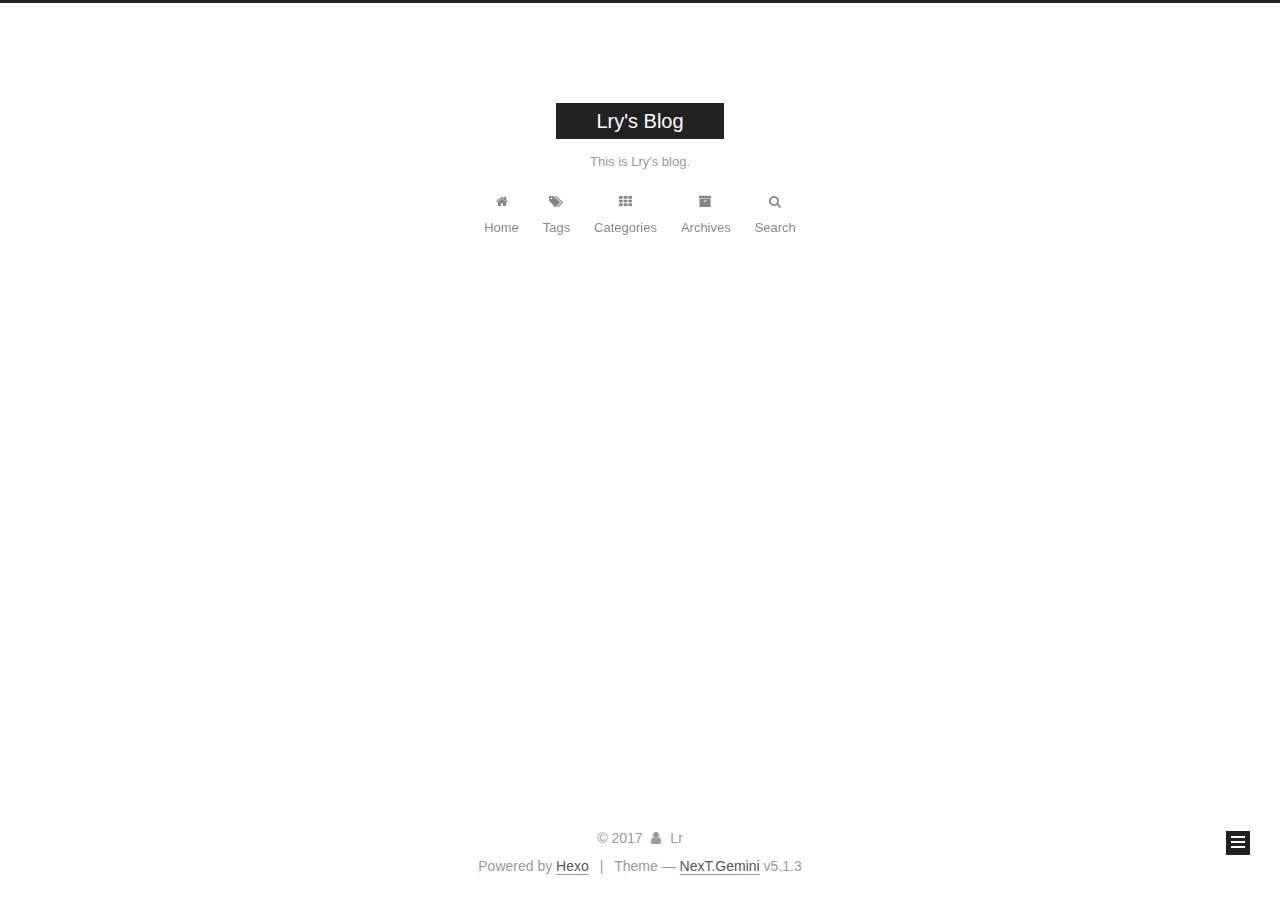
<file: tags/日志/index.html>
<!DOCTYPE html>



  


<html class="theme-next gemini use-motion" lang="">
<head>
  <meta charset="UTF-8"/>
<meta http-equiv="X-UA-Compatible" content="IE=edge" />
<meta name="viewport" content="width=device-width, initial-scale=1, maximum-scale=1"/>
<meta name="theme-color" content="#222">









<meta http-equiv="Cache-Control" content="no-transform" />
<meta http-equiv="Cache-Control" content="no-siteapp" />
















  
  
  <link href="/lib/fancybox/source/jquery.fancybox.css?v=2.1.5" rel="stylesheet" type="text/css" />







<link href="/lib/font-awesome/css/font-awesome.min.css?v=4.6.2" rel="stylesheet" type="text/css" />

<link href="/css/main.css?v=5.1.3" rel="stylesheet" type="text/css" />


  <link rel="apple-touch-icon" sizes="180x180" href="/images/apple-touch-icon-next.png?v=5.1.3">


  <link rel="icon" type="image/png" sizes="32x32" href="/images/favicon-32x32-next.png?v=5.1.3">


  <link rel="icon" type="image/png" sizes="16x16" href="/images/favicon-16x16-next.png?v=5.1.3">


  <link rel="mask-icon" href="/images/logo.svg?v=5.1.3" color="#222">





  <meta name="keywords" content="Hexo, NexT" />





  <link rel="alternate" href="/atom.xml" title="Lry's Blog" type="application/atom+xml" />






<meta name="description" content="This is description.">
<meta property="og:type" content="website">
<meta property="og:title" content="Lry&#39;s Blog">
<meta property="og:url" content="http://yoursite.com/tags/日志/index.html">
<meta property="og:site_name" content="Lry&#39;s Blog">
<meta property="og:description" content="This is description.">
<meta name="twitter:card" content="summary">
<meta name="twitter:title" content="Lry&#39;s Blog">
<meta name="twitter:description" content="This is description.">



<script type="text/javascript" id="hexo.configurations">
  var NexT = window.NexT || {};
  var CONFIG = {
    root: '/',
    scheme: 'Gemini',
    version: '5.1.3',
    sidebar: {"position":"left","display":"post","offset":12,"b2t":false,"scrollpercent":false,"onmobile":false},
    fancybox: true,
    tabs: true,
    motion: {"enable":true,"async":false,"transition":{"post_block":"fadeIn","post_header":"slideDownIn","post_body":"slideDownIn","coll_header":"slideLeftIn","sidebar":"slideUpIn"}},
    duoshuo: {
      userId: '0',
      author: 'Author'
    },
    algolia: {
      applicationID: '',
      apiKey: '',
      indexName: '',
      hits: {"per_page":10},
      labels: {"input_placeholder":"Search for Posts","hits_empty":"We didn't find any results for the search: ${query}","hits_stats":"${hits} results found in ${time} ms"}
    }
  };
</script>



  <link rel="canonical" href="http://yoursite.com/tags/日志/"/>





  <title>Tag: 日志 | Lry's Blog</title>
  





  <script type="text/javascript">
    var _hmt = _hmt || [];
    (function() {
      var hm = document.createElement("script");
      hm.src = "https://hm.baidu.com/hm.js?2f3c69a4232e6ef4f7749010fdb8ddd2";
      var s = document.getElementsByTagName("script")[0];
      s.parentNode.insertBefore(hm, s);
    })();
  </script>




</head>

<body itemscope itemtype="http://schema.org/WebPage" lang="">

  
  
    
  

  <div class="container sidebar-position-left ">
    <div class="headband"></div>

    <header id="header" class="header" itemscope itemtype="http://schema.org/WPHeader">
      <div class="header-inner"><div class="site-brand-wrapper">
  <div class="site-meta ">
    

    <div class="custom-logo-site-title">
      <a href="/"  class="brand" rel="start">
        <span class="logo-line-before"><i></i></span>
        <span class="site-title">Lry's Blog</span>
        <span class="logo-line-after"><i></i></span>
      </a>
    </div>
      
        <p class="site-subtitle">This is Lry's blog.</p>
      
  </div>

  <div class="site-nav-toggle">
    <button>
      <span class="btn-bar"></span>
      <span class="btn-bar"></span>
      <span class="btn-bar"></span>
    </button>
  </div>
</div>

<nav class="site-nav">
  

  
    <ul id="menu" class="menu">
      
        
        <li class="menu-item menu-item-home">
          <a href="/" rel="section">
            
              <i class="menu-item-icon fa fa-fw fa-home"></i> <br />
            
            Home
          </a>
        </li>
      
        
        <li class="menu-item menu-item-tags">
          <a href="/tags/" rel="section">
            
              <i class="menu-item-icon fa fa-fw fa-tags"></i> <br />
            
            Tags
          </a>
        </li>
      
        
        <li class="menu-item menu-item-categories">
          <a href="/categories/" rel="section">
            
              <i class="menu-item-icon fa fa-fw fa-th"></i> <br />
            
            Categories
          </a>
        </li>
      
        
        <li class="menu-item menu-item-archives">
          <a href="/archives/" rel="section">
            
              <i class="menu-item-icon fa fa-fw fa-archive"></i> <br />
            
            Archives
          </a>
        </li>
      

      
        <li class="menu-item menu-item-search">
          
            <a href="javascript:;" class="popup-trigger">
          
            
              <i class="menu-item-icon fa fa-search fa-fw"></i> <br />
            
            Search
          </a>
        </li>
      
    </ul>
  

  
    <div class="site-search">
      
  <div class="popup search-popup local-search-popup">
  <div class="local-search-header clearfix">
    <span class="search-icon">
      <i class="fa fa-search"></i>
    </span>
    <span class="popup-btn-close">
      <i class="fa fa-times-circle"></i>
    </span>
    <div class="local-search-input-wrapper">
      <input autocomplete="off"
             placeholder="Searching..." spellcheck="false"
             type="text" id="local-search-input">
    </div>
  </div>
  <div id="local-search-result"></div>
</div>



    </div>
  
</nav>



 </div>
    </header>

    <main id="main" class="main">
      <div class="main-inner">
        <div class="content-wrap">
          <div id="content" class="content">
            

  
  
  
  <div class="post-block tag">

    <div id="posts" class="posts-collapse">
      <div class="collection-title">
        <h1>日志<small>Tag</small>
        </h1>
      </div>

      
        

  <article class="post post-type-normal" itemscope itemtype="http://schema.org/Article">
    <header class="post-header">

      <h2 class="post-title">
        
            <a class="post-title-link" href="/2017/10/15/The-first-article/" itemprop="url">
              
                <span itemprop="name">搭建博客</span>
              
            </a>
        
      </h2>

      <div class="post-meta">
        <time class="post-time" itemprop="dateCreated"
              datetime="2017-10-15T00:37:29+08:00"
              content="2017-10-15" >
          10-15
        </time>
      </div>

    </header>
  </article>


      
    </div>

  </div>
  
  
  

  


          </div>
          


          

        </div>
        
          
  
  <div class="sidebar-toggle">
    <div class="sidebar-toggle-line-wrap">
      <span class="sidebar-toggle-line sidebar-toggle-line-first"></span>
      <span class="sidebar-toggle-line sidebar-toggle-line-middle"></span>
      <span class="sidebar-toggle-line sidebar-toggle-line-last"></span>
    </div>
  </div>

  <aside id="sidebar" class="sidebar">
    
    <div class="sidebar-inner">

      

      

      <section class="site-overview-wrap sidebar-panel sidebar-panel-active">
        <div class="site-overview">
          <div class="site-author motion-element" itemprop="author" itemscope itemtype="http://schema.org/Person">
            
              <p class="site-author-name" itemprop="name">Lr</p>
              <p class="site-description motion-element" itemprop="description">This is description.</p>
          </div>

          <nav class="site-state motion-element">

            
              <div class="site-state-item site-state-posts">
              
                <a href="/archives/">
              
                  <span class="site-state-item-count">2</span>
                  <span class="site-state-item-name">posts</span>
                </a>
              </div>
            

            

            
              
              
              <div class="site-state-item site-state-tags">
                <a href="/tags/index.html">
                  <span class="site-state-item-count">2</span>
                  <span class="site-state-item-name">tags</span>
                </a>
              </div>
            

          </nav>

          
            <div class="feed-link motion-element">
              <a href="/atom.xml" rel="alternate">
                <i class="fa fa-rss"></i>
                RSS
              </a>
            </div>
          

          <div class="links-of-author motion-element">
            
          </div>

          
          

          
          

          

        </div>
      </section>

      

      

    </div>
  </aside>


        
      </div>
    </main>

    <footer id="footer" class="footer">
      <div class="footer-inner">
        <div class="copyright">&copy; <span itemprop="copyrightYear">2017</span>
  <span class="with-love">
    <i class="fa fa-user"></i>
  </span>
  <span class="author" itemprop="copyrightHolder">Lr</span>

  
</div>


  <div class="powered-by">Powered by <a class="theme-link" target="_blank" href="https://hexo.io">Hexo</a></div>



  <span class="post-meta-divider">|</span>



  <div class="theme-info">Theme &mdash; <a class="theme-link" target="_blank" href="https://github.com/iissnan/hexo-theme-next">NexT.Gemini</a> v5.1.3</div>




        







        
      </div>
    </footer>

    
      <div class="back-to-top">
        <i class="fa fa-arrow-up"></i>
        
      </div>
    

    

  </div>

  

<script type="text/javascript">
  if (Object.prototype.toString.call(window.Promise) !== '[object Function]') {
    window.Promise = null;
  }
</script>









  












  
  
    <script type="text/javascript" src="/lib/jquery/index.js?v=2.1.3"></script>
  

  
  
    <script type="text/javascript" src="/lib/fastclick/lib/fastclick.min.js?v=1.0.6"></script>
  

  
  
    <script type="text/javascript" src="/lib/jquery_lazyload/jquery.lazyload.js?v=1.9.7"></script>
  

  
  
    <script type="text/javascript" src="/lib/velocity/velocity.min.js?v=1.2.1"></script>
  

  
  
    <script type="text/javascript" src="/lib/velocity/velocity.ui.min.js?v=1.2.1"></script>
  

  
  
    <script type="text/javascript" src="/lib/fancybox/source/jquery.fancybox.pack.js?v=2.1.5"></script>
  


  


  <script type="text/javascript" src="/js/src/utils.js?v=5.1.3"></script>

  <script type="text/javascript" src="/js/src/motion.js?v=5.1.3"></script>



  
  


  <script type="text/javascript" src="/js/src/affix.js?v=5.1.3"></script>

  <script type="text/javascript" src="/js/src/schemes/pisces.js?v=5.1.3"></script>



  

  


  <script type="text/javascript" src="/js/src/bootstrap.js?v=5.1.3"></script>



  


  

    
      <script id="dsq-count-scr" src="https://Lr.disqus.com/count.js" async></script>
    

    

  




	





  














  

  <script type="text/javascript">
    // Popup Window;
    var isfetched = false;
    var isXml = true;
    // Search DB path;
    var search_path = "search.xml";
    if (search_path.length === 0) {
      search_path = "search.xml";
    } else if (/json$/i.test(search_path)) {
      isXml = false;
    }
    var path = "/" + search_path;
    // monitor main search box;

    var onPopupClose = function (e) {
      $('.popup').hide();
      $('#local-search-input').val('');
      $('.search-result-list').remove();
      $('#no-result').remove();
      $(".local-search-pop-overlay").remove();
      $('body').css('overflow', '');
    }

    function proceedsearch() {
      $("body")
        .append('<div class="search-popup-overlay local-search-pop-overlay"></div>')
        .css('overflow', 'hidden');
      $('.search-popup-overlay').click(onPopupClose);
      $('.popup').toggle();
      var $localSearchInput = $('#local-search-input');
      $localSearchInput.attr("autocapitalize", "none");
      $localSearchInput.attr("autocorrect", "off");
      $localSearchInput.focus();
    }

    // search function;
    var searchFunc = function(path, search_id, content_id) {
      'use strict';

      // start loading animation
      $("body")
        .append('<div class="search-popup-overlay local-search-pop-overlay">' +
          '<div id="search-loading-icon">' +
          '<i class="fa fa-spinner fa-pulse fa-5x fa-fw"></i>' +
          '</div>' +
          '</div>')
        .css('overflow', 'hidden');
      $("#search-loading-icon").css('margin', '20% auto 0 auto').css('text-align', 'center');

      $.ajax({
        url: path,
        dataType: isXml ? "xml" : "json",
        async: true,
        success: function(res) {
          // get the contents from search data
          isfetched = true;
          $('.popup').detach().appendTo('.header-inner');
          var datas = isXml ? $("entry", res).map(function() {
            return {
              title: $("title", this).text(),
              content: $("content",this).text(),
              url: $("url" , this).text()
            };
          }).get() : res;
          var input = document.getElementById(search_id);
          var resultContent = document.getElementById(content_id);
          var inputEventFunction = function() {
            var searchText = input.value.trim().toLowerCase();
            var keywords = searchText.split(/[\s\-]+/);
            if (keywords.length > 1) {
              keywords.push(searchText);
            }
            var resultItems = [];
            if (searchText.length > 0) {
              // perform local searching
              datas.forEach(function(data) {
                var isMatch = false;
                var hitCount = 0;
                var searchTextCount = 0;
                var title = data.title.trim();
                var titleInLowerCase = title.toLowerCase();
                var content = data.content.trim().replace(/<[^>]+>/g,"");
                var contentInLowerCase = content.toLowerCase();
                var articleUrl = decodeURIComponent(data.url);
                var indexOfTitle = [];
                var indexOfContent = [];
                // only match articles with not empty titles
                if(title != '') {
                  keywords.forEach(function(keyword) {
                    function getIndexByWord(word, text, caseSensitive) {
                      var wordLen = word.length;
                      if (wordLen === 0) {
                        return [];
                      }
                      var startPosition = 0, position = [], index = [];
                      if (!caseSensitive) {
                        text = text.toLowerCase();
                        word = word.toLowerCase();
                      }
                      while ((position = text.indexOf(word, startPosition)) > -1) {
                        index.push({position: position, word: word});
                        startPosition = position + wordLen;
                      }
                      return index;
                    }

                    indexOfTitle = indexOfTitle.concat(getIndexByWord(keyword, titleInLowerCase, false));
                    indexOfContent = indexOfContent.concat(getIndexByWord(keyword, contentInLowerCase, false));
                  });
                  if (indexOfTitle.length > 0 || indexOfContent.length > 0) {
                    isMatch = true;
                    hitCount = indexOfTitle.length + indexOfContent.length;
                  }
                }

                // show search results

                if (isMatch) {
                  // sort index by position of keyword

                  [indexOfTitle, indexOfContent].forEach(function (index) {
                    index.sort(function (itemLeft, itemRight) {
                      if (itemRight.position !== itemLeft.position) {
                        return itemRight.position - itemLeft.position;
                      } else {
                        return itemLeft.word.length - itemRight.word.length;
                      }
                    });
                  });

                  // merge hits into slices

                  function mergeIntoSlice(text, start, end, index) {
                    var item = index[index.length - 1];
                    var position = item.position;
                    var word = item.word;
                    var hits = [];
                    var searchTextCountInSlice = 0;
                    while (position + word.length <= end && index.length != 0) {
                      if (word === searchText) {
                        searchTextCountInSlice++;
                      }
                      hits.push({position: position, length: word.length});
                      var wordEnd = position + word.length;

                      // move to next position of hit

                      index.pop();
                      while (index.length != 0) {
                        item = index[index.length - 1];
                        position = item.position;
                        word = item.word;
                        if (wordEnd > position) {
                          index.pop();
                        } else {
                          break;
                        }
                      }
                    }
                    searchTextCount += searchTextCountInSlice;
                    return {
                      hits: hits,
                      start: start,
                      end: end,
                      searchTextCount: searchTextCountInSlice
                    };
                  }

                  var slicesOfTitle = [];
                  if (indexOfTitle.length != 0) {
                    slicesOfTitle.push(mergeIntoSlice(title, 0, title.length, indexOfTitle));
                  }

                  var slicesOfContent = [];
                  while (indexOfContent.length != 0) {
                    var item = indexOfContent[indexOfContent.length - 1];
                    var position = item.position;
                    var word = item.word;
                    // cut out 100 characters
                    var start = position - 20;
                    var end = position + 80;
                    if(start < 0){
                      start = 0;
                    }
                    if (end < position + word.length) {
                      end = position + word.length;
                    }
                    if(end > content.length){
                      end = content.length;
                    }
                    slicesOfContent.push(mergeIntoSlice(content, start, end, indexOfContent));
                  }

                  // sort slices in content by search text's count and hits' count

                  slicesOfContent.sort(function (sliceLeft, sliceRight) {
                    if (sliceLeft.searchTextCount !== sliceRight.searchTextCount) {
                      return sliceRight.searchTextCount - sliceLeft.searchTextCount;
                    } else if (sliceLeft.hits.length !== sliceRight.hits.length) {
                      return sliceRight.hits.length - sliceLeft.hits.length;
                    } else {
                      return sliceLeft.start - sliceRight.start;
                    }
                  });

                  // select top N slices in content

                  var upperBound = parseInt('1');
                  if (upperBound >= 0) {
                    slicesOfContent = slicesOfContent.slice(0, upperBound);
                  }

                  // highlight title and content

                  function highlightKeyword(text, slice) {
                    var result = '';
                    var prevEnd = slice.start;
                    slice.hits.forEach(function (hit) {
                      result += text.substring(prevEnd, hit.position);
                      var end = hit.position + hit.length;
                      result += '<b class="search-keyword">' + text.substring(hit.position, end) + '</b>';
                      prevEnd = end;
                    });
                    result += text.substring(prevEnd, slice.end);
                    return result;
                  }

                  var resultItem = '';

                  if (slicesOfTitle.length != 0) {
                    resultItem += "<li><a href='" + articleUrl + "' class='search-result-title'>" + highlightKeyword(title, slicesOfTitle[0]) + "</a>";
                  } else {
                    resultItem += "<li><a href='" + articleUrl + "' class='search-result-title'>" + title + "</a>";
                  }

                  slicesOfContent.forEach(function (slice) {
                    resultItem += "<a href='" + articleUrl + "'>" +
                      "<p class=\"search-result\">" + highlightKeyword(content, slice) +
                      "...</p>" + "</a>";
                  });

                  resultItem += "</li>";
                  resultItems.push({
                    item: resultItem,
                    searchTextCount: searchTextCount,
                    hitCount: hitCount,
                    id: resultItems.length
                  });
                }
              })
            };
            if (keywords.length === 1 && keywords[0] === "") {
              resultContent.innerHTML = '<div id="no-result"><i class="fa fa-search fa-5x" /></div>'
            } else if (resultItems.length === 0) {
              resultContent.innerHTML = '<div id="no-result"><i class="fa fa-frown-o fa-5x" /></div>'
            } else {
              resultItems.sort(function (resultLeft, resultRight) {
                if (resultLeft.searchTextCount !== resultRight.searchTextCount) {
                  return resultRight.searchTextCount - resultLeft.searchTextCount;
                } else if (resultLeft.hitCount !== resultRight.hitCount) {
                  return resultRight.hitCount - resultLeft.hitCount;
                } else {
                  return resultRight.id - resultLeft.id;
                }
              });
              var searchResultList = '<ul class=\"search-result-list\">';
              resultItems.forEach(function (result) {
                searchResultList += result.item;
              })
              searchResultList += "</ul>";
              resultContent.innerHTML = searchResultList;
            }
          }

          if ('auto' === 'auto') {
            input.addEventListener('input', inputEventFunction);
          } else {
            $('.search-icon').click(inputEventFunction);
            input.addEventListener('keypress', function (event) {
              if (event.keyCode === 13) {
                inputEventFunction();
              }
            });
          }

          // remove loading animation
          $(".local-search-pop-overlay").remove();
          $('body').css('overflow', '');

          proceedsearch();
        }
      });
    }

    // handle and trigger popup window;
    $('.popup-trigger').click(function(e) {
      e.stopPropagation();
      if (isfetched === false) {
        searchFunc(path, 'local-search-input', 'local-search-result');
      } else {
        proceedsearch();
      };
    });

    $('.popup-btn-close').click(onPopupClose);
    $('.popup').click(function(e){
      e.stopPropagation();
    });
    $(document).on('keyup', function (event) {
      var shouldDismissSearchPopup = event.which === 27 &&
        $('.search-popup').is(':visible');
      if (shouldDismissSearchPopup) {
        onPopupClose();
      }
    });
  </script>





  

  

  
  

  

  

  

</body>
</html>
</file>
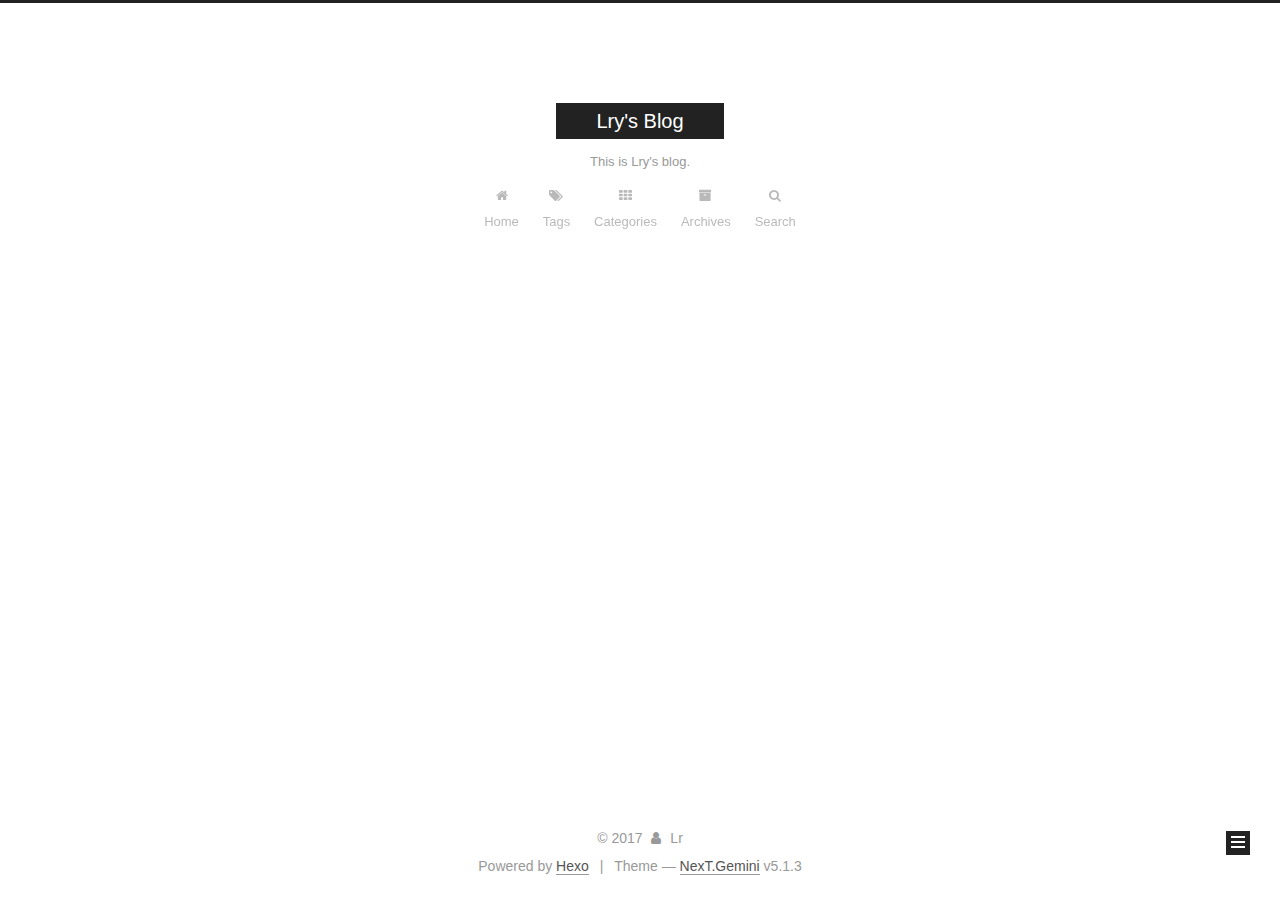
<file: tags/随笔/index.html>
<!DOCTYPE html>



  


<html class="theme-next gemini use-motion" lang="">
<head>
  <meta charset="UTF-8"/>
<meta http-equiv="X-UA-Compatible" content="IE=edge" />
<meta name="viewport" content="width=device-width, initial-scale=1, maximum-scale=1"/>
<meta name="theme-color" content="#222">









<meta http-equiv="Cache-Control" content="no-transform" />
<meta http-equiv="Cache-Control" content="no-siteapp" />
















  
  
  <link href="/lib/fancybox/source/jquery.fancybox.css?v=2.1.5" rel="stylesheet" type="text/css" />







<link href="/lib/font-awesome/css/font-awesome.min.css?v=4.6.2" rel="stylesheet" type="text/css" />

<link href="/css/main.css?v=5.1.3" rel="stylesheet" type="text/css" />


  <link rel="apple-touch-icon" sizes="180x180" href="/images/apple-touch-icon-next.png?v=5.1.3">


  <link rel="icon" type="image/png" sizes="32x32" href="/images/favicon-32x32-next.png?v=5.1.3">


  <link rel="icon" type="image/png" sizes="16x16" href="/images/favicon-16x16-next.png?v=5.1.3">


  <link rel="mask-icon" href="/images/logo.svg?v=5.1.3" color="#222">





  <meta name="keywords" content="Hexo, NexT" />





  <link rel="alternate" href="/atom.xml" title="Lry's Blog" type="application/atom+xml" />






<meta name="description" content="This is description.">
<meta property="og:type" content="website">
<meta property="og:title" content="Lry&#39;s Blog">
<meta property="og:url" content="http://yoursite.com/tags/随笔/index.html">
<meta property="og:site_name" content="Lry&#39;s Blog">
<meta property="og:description" content="This is description.">
<meta name="twitter:card" content="summary">
<meta name="twitter:title" content="Lry&#39;s Blog">
<meta name="twitter:description" content="This is description.">



<script type="text/javascript" id="hexo.configurations">
  var NexT = window.NexT || {};
  var CONFIG = {
    root: '/',
    scheme: 'Gemini',
    version: '5.1.3',
    sidebar: {"position":"left","display":"post","offset":12,"b2t":false,"scrollpercent":false,"onmobile":false},
    fancybox: true,
    tabs: true,
    motion: {"enable":true,"async":false,"transition":{"post_block":"fadeIn","post_header":"slideDownIn","post_body":"slideDownIn","coll_header":"slideLeftIn","sidebar":"slideUpIn"}},
    duoshuo: {
      userId: '0',
      author: 'Author'
    },
    algolia: {
      applicationID: '',
      apiKey: '',
      indexName: '',
      hits: {"per_page":10},
      labels: {"input_placeholder":"Search for Posts","hits_empty":"We didn't find any results for the search: ${query}","hits_stats":"${hits} results found in ${time} ms"}
    }
  };
</script>



  <link rel="canonical" href="http://yoursite.com/tags/随笔/"/>





  <title>Tag: 随笔 | Lry's Blog</title>
  





  <script type="text/javascript">
    var _hmt = _hmt || [];
    (function() {
      var hm = document.createElement("script");
      hm.src = "https://hm.baidu.com/hm.js?2f3c69a4232e6ef4f7749010fdb8ddd2";
      var s = document.getElementsByTagName("script")[0];
      s.parentNode.insertBefore(hm, s);
    })();
  </script>




</head>

<body itemscope itemtype="http://schema.org/WebPage" lang="">

  
  
    
  

  <div class="container sidebar-position-left ">
    <div class="headband"></div>

    <header id="header" class="header" itemscope itemtype="http://schema.org/WPHeader">
      <div class="header-inner"><div class="site-brand-wrapper">
  <div class="site-meta ">
    

    <div class="custom-logo-site-title">
      <a href="/"  class="brand" rel="start">
        <span class="logo-line-before"><i></i></span>
        <span class="site-title">Lry's Blog</span>
        <span class="logo-line-after"><i></i></span>
      </a>
    </div>
      
        <p class="site-subtitle">This is Lry's blog.</p>
      
  </div>

  <div class="site-nav-toggle">
    <button>
      <span class="btn-bar"></span>
      <span class="btn-bar"></span>
      <span class="btn-bar"></span>
    </button>
  </div>
</div>

<nav class="site-nav">
  

  
    <ul id="menu" class="menu">
      
        
        <li class="menu-item menu-item-home">
          <a href="/" rel="section">
            
              <i class="menu-item-icon fa fa-fw fa-home"></i> <br />
            
            Home
          </a>
        </li>
      
        
        <li class="menu-item menu-item-tags">
          <a href="/tags/" rel="section">
            
              <i class="menu-item-icon fa fa-fw fa-tags"></i> <br />
            
            Tags
          </a>
        </li>
      
        
        <li class="menu-item menu-item-categories">
          <a href="/categories/" rel="section">
            
              <i class="menu-item-icon fa fa-fw fa-th"></i> <br />
            
            Categories
          </a>
        </li>
      
        
        <li class="menu-item menu-item-archives">
          <a href="/archives/" rel="section">
            
              <i class="menu-item-icon fa fa-fw fa-archive"></i> <br />
            
            Archives
          </a>
        </li>
      

      
        <li class="menu-item menu-item-search">
          
            <a href="javascript:;" class="popup-trigger">
          
            
              <i class="menu-item-icon fa fa-search fa-fw"></i> <br />
            
            Search
          </a>
        </li>
      
    </ul>
  

  
    <div class="site-search">
      
  <div class="popup search-popup local-search-popup">
  <div class="local-search-header clearfix">
    <span class="search-icon">
      <i class="fa fa-search"></i>
    </span>
    <span class="popup-btn-close">
      <i class="fa fa-times-circle"></i>
    </span>
    <div class="local-search-input-wrapper">
      <input autocomplete="off"
             placeholder="Searching..." spellcheck="false"
             type="text" id="local-search-input">
    </div>
  </div>
  <div id="local-search-result"></div>
</div>



    </div>
  
</nav>



 </div>
    </header>

    <main id="main" class="main">
      <div class="main-inner">
        <div class="content-wrap">
          <div id="content" class="content">
            

  
  
  
  <div class="post-block tag">

    <div id="posts" class="posts-collapse">
      <div class="collection-title">
        <h1>随笔<small>Tag</small>
        </h1>
      </div>

      
        

  <article class="post post-type-normal" itemscope itemtype="http://schema.org/Article">
    <header class="post-header">

      <h2 class="post-title">
        
            <a class="post-title-link" href="/2017/10/15/The-first-article/" itemprop="url">
              
                <span itemprop="name">搭建博客</span>
              
            </a>
        
      </h2>

      <div class="post-meta">
        <time class="post-time" itemprop="dateCreated"
              datetime="2017-10-15T00:37:29+08:00"
              content="2017-10-15" >
          10-15
        </time>
      </div>

    </header>
  </article>


      
    </div>

  </div>
  
  
  

  


          </div>
          


          

        </div>
        
          
  
  <div class="sidebar-toggle">
    <div class="sidebar-toggle-line-wrap">
      <span class="sidebar-toggle-line sidebar-toggle-line-first"></span>
      <span class="sidebar-toggle-line sidebar-toggle-line-middle"></span>
      <span class="sidebar-toggle-line sidebar-toggle-line-last"></span>
    </div>
  </div>

  <aside id="sidebar" class="sidebar">
    
    <div class="sidebar-inner">

      

      

      <section class="site-overview-wrap sidebar-panel sidebar-panel-active">
        <div class="site-overview">
          <div class="site-author motion-element" itemprop="author" itemscope itemtype="http://schema.org/Person">
            
              <p class="site-author-name" itemprop="name">Lr</p>
              <p class="site-description motion-element" itemprop="description">This is description.</p>
          </div>

          <nav class="site-state motion-element">

            
              <div class="site-state-item site-state-posts">
              
                <a href="/archives/">
              
                  <span class="site-state-item-count">2</span>
                  <span class="site-state-item-name">posts</span>
                </a>
              </div>
            

            

            
              
              
              <div class="site-state-item site-state-tags">
                <a href="/tags/index.html">
                  <span class="site-state-item-count">2</span>
                  <span class="site-state-item-name">tags</span>
                </a>
              </div>
            

          </nav>

          
            <div class="feed-link motion-element">
              <a href="/atom.xml" rel="alternate">
                <i class="fa fa-rss"></i>
                RSS
              </a>
            </div>
          

          <div class="links-of-author motion-element">
            
          </div>

          
          

          
          

          

        </div>
      </section>

      

      

    </div>
  </aside>


        
      </div>
    </main>

    <footer id="footer" class="footer">
      <div class="footer-inner">
        <div class="copyright">&copy; <span itemprop="copyrightYear">2017</span>
  <span class="with-love">
    <i class="fa fa-user"></i>
  </span>
  <span class="author" itemprop="copyrightHolder">Lr</span>

  
</div>


  <div class="powered-by">Powered by <a class="theme-link" target="_blank" href="https://hexo.io">Hexo</a></div>



  <span class="post-meta-divider">|</span>



  <div class="theme-info">Theme &mdash; <a class="theme-link" target="_blank" href="https://github.com/iissnan/hexo-theme-next">NexT.Gemini</a> v5.1.3</div>




        







        
      </div>
    </footer>

    
      <div class="back-to-top">
        <i class="fa fa-arrow-up"></i>
        
      </div>
    

    

  </div>

  

<script type="text/javascript">
  if (Object.prototype.toString.call(window.Promise) !== '[object Function]') {
    window.Promise = null;
  }
</script>









  












  
  
    <script type="text/javascript" src="/lib/jquery/index.js?v=2.1.3"></script>
  

  
  
    <script type="text/javascript" src="/lib/fastclick/lib/fastclick.min.js?v=1.0.6"></script>
  

  
  
    <script type="text/javascript" src="/lib/jquery_lazyload/jquery.lazyload.js?v=1.9.7"></script>
  

  
  
    <script type="text/javascript" src="/lib/velocity/velocity.min.js?v=1.2.1"></script>
  

  
  
    <script type="text/javascript" src="/lib/velocity/velocity.ui.min.js?v=1.2.1"></script>
  

  
  
    <script type="text/javascript" src="/lib/fancybox/source/jquery.fancybox.pack.js?v=2.1.5"></script>
  


  


  <script type="text/javascript" src="/js/src/utils.js?v=5.1.3"></script>

  <script type="text/javascript" src="/js/src/motion.js?v=5.1.3"></script>



  
  


  <script type="text/javascript" src="/js/src/affix.js?v=5.1.3"></script>

  <script type="text/javascript" src="/js/src/schemes/pisces.js?v=5.1.3"></script>



  

  


  <script type="text/javascript" src="/js/src/bootstrap.js?v=5.1.3"></script>



  


  

    
      <script id="dsq-count-scr" src="https://Lr.disqus.com/count.js" async></script>
    

    

  




	





  














  

  <script type="text/javascript">
    // Popup Window;
    var isfetched = false;
    var isXml = true;
    // Search DB path;
    var search_path = "search.xml";
    if (search_path.length === 0) {
      search_path = "search.xml";
    } else if (/json$/i.test(search_path)) {
      isXml = false;
    }
    var path = "/" + search_path;
    // monitor main search box;

    var onPopupClose = function (e) {
      $('.popup').hide();
      $('#local-search-input').val('');
      $('.search-result-list').remove();
      $('#no-result').remove();
      $(".local-search-pop-overlay").remove();
      $('body').css('overflow', '');
    }

    function proceedsearch() {
      $("body")
        .append('<div class="search-popup-overlay local-search-pop-overlay"></div>')
        .css('overflow', 'hidden');
      $('.search-popup-overlay').click(onPopupClose);
      $('.popup').toggle();
      var $localSearchInput = $('#local-search-input');
      $localSearchInput.attr("autocapitalize", "none");
      $localSearchInput.attr("autocorrect", "off");
      $localSearchInput.focus();
    }

    // search function;
    var searchFunc = function(path, search_id, content_id) {
      'use strict';

      // start loading animation
      $("body")
        .append('<div class="search-popup-overlay local-search-pop-overlay">' +
          '<div id="search-loading-icon">' +
          '<i class="fa fa-spinner fa-pulse fa-5x fa-fw"></i>' +
          '</div>' +
          '</div>')
        .css('overflow', 'hidden');
      $("#search-loading-icon").css('margin', '20% auto 0 auto').css('text-align', 'center');

      $.ajax({
        url: path,
        dataType: isXml ? "xml" : "json",
        async: true,
        success: function(res) {
          // get the contents from search data
          isfetched = true;
          $('.popup').detach().appendTo('.header-inner');
          var datas = isXml ? $("entry", res).map(function() {
            return {
              title: $("title", this).text(),
              content: $("content",this).text(),
              url: $("url" , this).text()
            };
          }).get() : res;
          var input = document.getElementById(search_id);
          var resultContent = document.getElementById(content_id);
          var inputEventFunction = function() {
            var searchText = input.value.trim().toLowerCase();
            var keywords = searchText.split(/[\s\-]+/);
            if (keywords.length > 1) {
              keywords.push(searchText);
            }
            var resultItems = [];
            if (searchText.length > 0) {
              // perform local searching
              datas.forEach(function(data) {
                var isMatch = false;
                var hitCount = 0;
                var searchTextCount = 0;
                var title = data.title.trim();
                var titleInLowerCase = title.toLowerCase();
                var content = data.content.trim().replace(/<[^>]+>/g,"");
                var contentInLowerCase = content.toLowerCase();
                var articleUrl = decodeURIComponent(data.url);
                var indexOfTitle = [];
                var indexOfContent = [];
                // only match articles with not empty titles
                if(title != '') {
                  keywords.forEach(function(keyword) {
                    function getIndexByWord(word, text, caseSensitive) {
                      var wordLen = word.length;
                      if (wordLen === 0) {
                        return [];
                      }
                      var startPosition = 0, position = [], index = [];
                      if (!caseSensitive) {
                        text = text.toLowerCase();
                        word = word.toLowerCase();
                      }
                      while ((position = text.indexOf(word, startPosition)) > -1) {
                        index.push({position: position, word: word});
                        startPosition = position + wordLen;
                      }
                      return index;
                    }

                    indexOfTitle = indexOfTitle.concat(getIndexByWord(keyword, titleInLowerCase, false));
                    indexOfContent = indexOfContent.concat(getIndexByWord(keyword, contentInLowerCase, false));
                  });
                  if (indexOfTitle.length > 0 || indexOfContent.length > 0) {
                    isMatch = true;
                    hitCount = indexOfTitle.length + indexOfContent.length;
                  }
                }

                // show search results

                if (isMatch) {
                  // sort index by position of keyword

                  [indexOfTitle, indexOfContent].forEach(function (index) {
                    index.sort(function (itemLeft, itemRight) {
                      if (itemRight.position !== itemLeft.position) {
                        return itemRight.position - itemLeft.position;
                      } else {
                        return itemLeft.word.length - itemRight.word.length;
                      }
                    });
                  });

                  // merge hits into slices

                  function mergeIntoSlice(text, start, end, index) {
                    var item = index[index.length - 1];
                    var position = item.position;
                    var word = item.word;
                    var hits = [];
                    var searchTextCountInSlice = 0;
                    while (position + word.length <= end && index.length != 0) {
                      if (word === searchText) {
                        searchTextCountInSlice++;
                      }
                      hits.push({position: position, length: word.length});
                      var wordEnd = position + word.length;

                      // move to next position of hit

                      index.pop();
                      while (index.length != 0) {
                        item = index[index.length - 1];
                        position = item.position;
                        word = item.word;
                        if (wordEnd > position) {
                          index.pop();
                        } else {
                          break;
                        }
                      }
                    }
                    searchTextCount += searchTextCountInSlice;
                    return {
                      hits: hits,
                      start: start,
                      end: end,
                      searchTextCount: searchTextCountInSlice
                    };
                  }

                  var slicesOfTitle = [];
                  if (indexOfTitle.length != 0) {
                    slicesOfTitle.push(mergeIntoSlice(title, 0, title.length, indexOfTitle));
                  }

                  var slicesOfContent = [];
                  while (indexOfContent.length != 0) {
                    var item = indexOfContent[indexOfContent.length - 1];
                    var position = item.position;
                    var word = item.word;
                    // cut out 100 characters
                    var start = position - 20;
                    var end = position + 80;
                    if(start < 0){
                      start = 0;
                    }
                    if (end < position + word.length) {
                      end = position + word.length;
                    }
                    if(end > content.length){
                      end = content.length;
                    }
                    slicesOfContent.push(mergeIntoSlice(content, start, end, indexOfContent));
                  }

                  // sort slices in content by search text's count and hits' count

                  slicesOfContent.sort(function (sliceLeft, sliceRight) {
                    if (sliceLeft.searchTextCount !== sliceRight.searchTextCount) {
                      return sliceRight.searchTextCount - sliceLeft.searchTextCount;
                    } else if (sliceLeft.hits.length !== sliceRight.hits.length) {
                      return sliceRight.hits.length - sliceLeft.hits.length;
                    } else {
                      return sliceLeft.start - sliceRight.start;
                    }
                  });

                  // select top N slices in content

                  var upperBound = parseInt('1');
                  if (upperBound >= 0) {
                    slicesOfContent = slicesOfContent.slice(0, upperBound);
                  }

                  // highlight title and content

                  function highlightKeyword(text, slice) {
                    var result = '';
                    var prevEnd = slice.start;
                    slice.hits.forEach(function (hit) {
                      result += text.substring(prevEnd, hit.position);
                      var end = hit.position + hit.length;
                      result += '<b class="search-keyword">' + text.substring(hit.position, end) + '</b>';
                      prevEnd = end;
                    });
                    result += text.substring(prevEnd, slice.end);
                    return result;
                  }

                  var resultItem = '';

                  if (slicesOfTitle.length != 0) {
                    resultItem += "<li><a href='" + articleUrl + "' class='search-result-title'>" + highlightKeyword(title, slicesOfTitle[0]) + "</a>";
                  } else {
                    resultItem += "<li><a href='" + articleUrl + "' class='search-result-title'>" + title + "</a>";
                  }

                  slicesOfContent.forEach(function (slice) {
                    resultItem += "<a href='" + articleUrl + "'>" +
                      "<p class=\"search-result\">" + highlightKeyword(content, slice) +
                      "...</p>" + "</a>";
                  });

                  resultItem += "</li>";
                  resultItems.push({
                    item: resultItem,
                    searchTextCount: searchTextCount,
                    hitCount: hitCount,
                    id: resultItems.length
                  });
                }
              })
            };
            if (keywords.length === 1 && keywords[0] === "") {
              resultContent.innerHTML = '<div id="no-result"><i class="fa fa-search fa-5x" /></div>'
            } else if (resultItems.length === 0) {
              resultContent.innerHTML = '<div id="no-result"><i class="fa fa-frown-o fa-5x" /></div>'
            } else {
              resultItems.sort(function (resultLeft, resultRight) {
                if (resultLeft.searchTextCount !== resultRight.searchTextCount) {
                  return resultRight.searchTextCount - resultLeft.searchTextCount;
                } else if (resultLeft.hitCount !== resultRight.hitCount) {
                  return resultRight.hitCount - resultLeft.hitCount;
                } else {
                  return resultRight.id - resultLeft.id;
                }
              });
              var searchResultList = '<ul class=\"search-result-list\">';
              resultItems.forEach(function (result) {
                searchResultList += result.item;
              })
              searchResultList += "</ul>";
              resultContent.innerHTML = searchResultList;
            }
          }

          if ('auto' === 'auto') {
            input.addEventListener('input', inputEventFunction);
          } else {
            $('.search-icon').click(inputEventFunction);
            input.addEventListener('keypress', function (event) {
              if (event.keyCode === 13) {
                inputEventFunction();
              }
            });
          }

          // remove loading animation
          $(".local-search-pop-overlay").remove();
          $('body').css('overflow', '');

          proceedsearch();
        }
      });
    }

    // handle and trigger popup window;
    $('.popup-trigger').click(function(e) {
      e.stopPropagation();
      if (isfetched === false) {
        searchFunc(path, 'local-search-input', 'local-search-result');
      } else {
        proceedsearch();
      };
    });

    $('.popup-btn-close').click(onPopupClose);
    $('.popup').click(function(e){
      e.stopPropagation();
    });
    $(document).on('keyup', function (event) {
      var shouldDismissSearchPopup = event.which === 27 &&
        $('.search-popup').is(':visible');
      if (shouldDismissSearchPopup) {
        onPopupClose();
      }
    });
  </script>





  

  

  
  

  

  

  

</body>
</html>
</file>
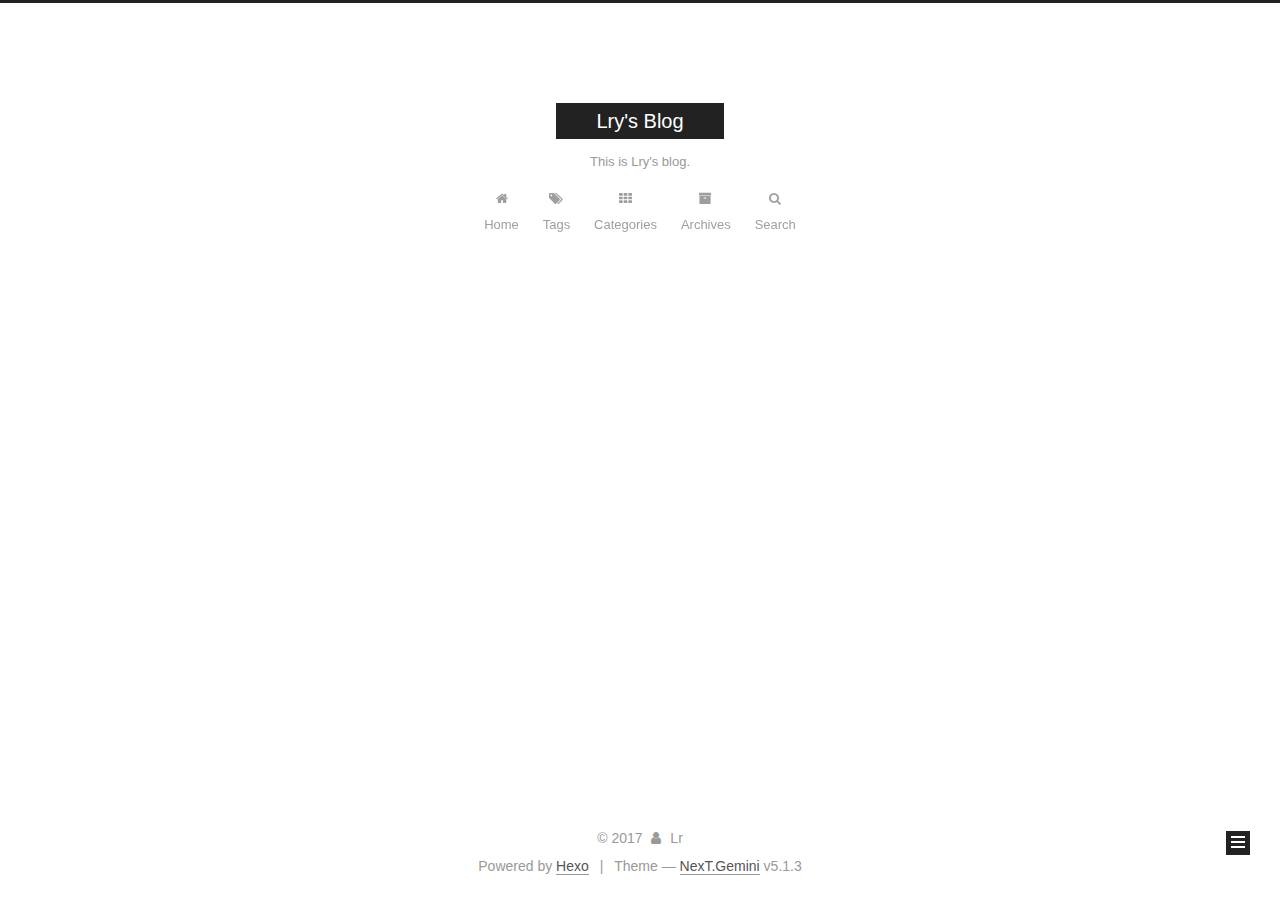
<file: archives/2017/10/index.html>
<!DOCTYPE html>



  


<html class="theme-next gemini use-motion" lang="">
<head>
  <meta charset="UTF-8"/>
<meta http-equiv="X-UA-Compatible" content="IE=edge" />
<meta name="viewport" content="width=device-width, initial-scale=1, maximum-scale=1"/>
<meta name="theme-color" content="#222">









<meta http-equiv="Cache-Control" content="no-transform" />
<meta http-equiv="Cache-Control" content="no-siteapp" />
















  
  
  <link href="/lib/fancybox/source/jquery.fancybox.css?v=2.1.5" rel="stylesheet" type="text/css" />







<link href="/lib/font-awesome/css/font-awesome.min.css?v=4.6.2" rel="stylesheet" type="text/css" />

<link href="/css/main.css?v=5.1.3" rel="stylesheet" type="text/css" />


  <link rel="apple-touch-icon" sizes="180x180" href="/images/apple-touch-icon-next.png?v=5.1.3">


  <link rel="icon" type="image/png" sizes="32x32" href="/images/favicon-32x32-next.png?v=5.1.3">


  <link rel="icon" type="image/png" sizes="16x16" href="/images/favicon-16x16-next.png?v=5.1.3">


  <link rel="mask-icon" href="/images/logo.svg?v=5.1.3" color="#222">





  <meta name="keywords" content="Hexo, NexT" />





  <link rel="alternate" href="/atom.xml" title="Lry's Blog" type="application/atom+xml" />






<meta name="description" content="This is description.">
<meta property="og:type" content="website">
<meta property="og:title" content="Lry&#39;s Blog">
<meta property="og:url" content="http://yoursite.com/archives/2017/10/index.html">
<meta property="og:site_name" content="Lry&#39;s Blog">
<meta property="og:description" content="This is description.">
<meta name="twitter:card" content="summary">
<meta name="twitter:title" content="Lry&#39;s Blog">
<meta name="twitter:description" content="This is description.">



<script type="text/javascript" id="hexo.configurations">
  var NexT = window.NexT || {};
  var CONFIG = {
    root: '/',
    scheme: 'Gemini',
    version: '5.1.3',
    sidebar: {"position":"left","display":"post","offset":12,"b2t":false,"scrollpercent":false,"onmobile":false},
    fancybox: true,
    tabs: true,
    motion: {"enable":true,"async":false,"transition":{"post_block":"fadeIn","post_header":"slideDownIn","post_body":"slideDownIn","coll_header":"slideLeftIn","sidebar":"slideUpIn"}},
    duoshuo: {
      userId: '0',
      author: 'Author'
    },
    algolia: {
      applicationID: '',
      apiKey: '',
      indexName: '',
      hits: {"per_page":10},
      labels: {"input_placeholder":"Search for Posts","hits_empty":"We didn't find any results for the search: ${query}","hits_stats":"${hits} results found in ${time} ms"}
    }
  };
</script>



  <link rel="canonical" href="http://yoursite.com/archives/2017/10/"/>





  <title>Archive | Lry's Blog</title>
  





  <script type="text/javascript">
    var _hmt = _hmt || [];
    (function() {
      var hm = document.createElement("script");
      hm.src = "https://hm.baidu.com/hm.js?2f3c69a4232e6ef4f7749010fdb8ddd2";
      var s = document.getElementsByTagName("script")[0];
      s.parentNode.insertBefore(hm, s);
    })();
  </script>




</head>

<body itemscope itemtype="http://schema.org/WebPage" lang="">

  
  
    
  

  <div class="container sidebar-position-left page-archive">
    <div class="headband"></div>

    <header id="header" class="header" itemscope itemtype="http://schema.org/WPHeader">
      <div class="header-inner"><div class="site-brand-wrapper">
  <div class="site-meta ">
    

    <div class="custom-logo-site-title">
      <a href="/"  class="brand" rel="start">
        <span class="logo-line-before"><i></i></span>
        <span class="site-title">Lry's Blog</span>
        <span class="logo-line-after"><i></i></span>
      </a>
    </div>
      
        <p class="site-subtitle">This is Lry's blog.</p>
      
  </div>

  <div class="site-nav-toggle">
    <button>
      <span class="btn-bar"></span>
      <span class="btn-bar"></span>
      <span class="btn-bar"></span>
    </button>
  </div>
</div>

<nav class="site-nav">
  

  
    <ul id="menu" class="menu">
      
        
        <li class="menu-item menu-item-home">
          <a href="/" rel="section">
            
              <i class="menu-item-icon fa fa-fw fa-home"></i> <br />
            
            Home
          </a>
        </li>
      
        
        <li class="menu-item menu-item-tags">
          <a href="/tags/" rel="section">
            
              <i class="menu-item-icon fa fa-fw fa-tags"></i> <br />
            
            Tags
          </a>
        </li>
      
        
        <li class="menu-item menu-item-categories">
          <a href="/categories/" rel="section">
            
              <i class="menu-item-icon fa fa-fw fa-th"></i> <br />
            
            Categories
          </a>
        </li>
      
        
        <li class="menu-item menu-item-archives">
          <a href="/archives/" rel="section">
            
              <i class="menu-item-icon fa fa-fw fa-archive"></i> <br />
            
            Archives
          </a>
        </li>
      

      
        <li class="menu-item menu-item-search">
          
            <a href="javascript:;" class="popup-trigger">
          
            
              <i class="menu-item-icon fa fa-search fa-fw"></i> <br />
            
            Search
          </a>
        </li>
      
    </ul>
  

  
    <div class="site-search">
      
  <div class="popup search-popup local-search-popup">
  <div class="local-search-header clearfix">
    <span class="search-icon">
      <i class="fa fa-search"></i>
    </span>
    <span class="popup-btn-close">
      <i class="fa fa-times-circle"></i>
    </span>
    <div class="local-search-input-wrapper">
      <input autocomplete="off"
             placeholder="Searching..." spellcheck="false"
             type="text" id="local-search-input">
    </div>
  </div>
  <div id="local-search-result"></div>
</div>



    </div>
  
</nav>



 </div>
    </header>

    <main id="main" class="main">
      <div class="main-inner">
        <div class="content-wrap">
          <div id="content" class="content">
            

  
  
  
  <div class="post-block archive">
    <div id="posts" class="posts-collapse">
      <span class="archive-move-on"></span>

      <span class="archive-page-counter">
        
        
        
          
        
        Um..! 2 posts in total. Keep on posting.
      </span>

      

        
        
        

        
          
          <div class="collection-title">
            <h1 class="archive-year" id="archive-year-2017">2017</h1>
          </div>
        
        

        

  <article class="post post-type-normal" itemscope itemtype="http://schema.org/Article">
    <header class="post-header">

      <h2 class="post-title">
        
            <a class="post-title-link" href="/2017/10/15/The-first-article/" itemprop="url">
              
                <span itemprop="name">搭建博客</span>
              
            </a>
        
      </h2>

      <div class="post-meta">
        <time class="post-time" itemprop="dateCreated"
              datetime="2017-10-15T00:37:29+08:00"
              content="2017-10-15" >
          10-15
        </time>
      </div>

    </header>
  </article>



      

        
        
        

        
        

        

  <article class="post post-type-normal" itemscope itemtype="http://schema.org/Article">
    <header class="post-header">

      <h2 class="post-title">
        
            <a class="post-title-link" href="/2017/10/14/hello-world/" itemprop="url">
              
                <span itemprop="name">Hello World</span>
              
            </a>
        
      </h2>

      <div class="post-meta">
        <time class="post-time" itemprop="dateCreated"
              datetime="2017-10-14T20:54:34+08:00"
              content="2017-10-14" >
          10-14
        </time>
      </div>

    </header>
  </article>



      

    </div>
  </div>
  
  
  

  



          </div>
          


          

        </div>
        
          
  
  <div class="sidebar-toggle">
    <div class="sidebar-toggle-line-wrap">
      <span class="sidebar-toggle-line sidebar-toggle-line-first"></span>
      <span class="sidebar-toggle-line sidebar-toggle-line-middle"></span>
      <span class="sidebar-toggle-line sidebar-toggle-line-last"></span>
    </div>
  </div>

  <aside id="sidebar" class="sidebar">
    
    <div class="sidebar-inner">

      

      

      <section class="site-overview-wrap sidebar-panel sidebar-panel-active">
        <div class="site-overview">
          <div class="site-author motion-element" itemprop="author" itemscope itemtype="http://schema.org/Person">
            
              <p class="site-author-name" itemprop="name">Lr</p>
              <p class="site-description motion-element" itemprop="description">This is description.</p>
          </div>

          <nav class="site-state motion-element">

            
              <div class="site-state-item site-state-posts">
              
                <a href="/archives/">
              
                  <span class="site-state-item-count">2</span>
                  <span class="site-state-item-name">posts</span>
                </a>
              </div>
            

            

            
              
              
              <div class="site-state-item site-state-tags">
                <a href="/tags/index.html">
                  <span class="site-state-item-count">2</span>
                  <span class="site-state-item-name">tags</span>
                </a>
              </div>
            

          </nav>

          
            <div class="feed-link motion-element">
              <a href="/atom.xml" rel="alternate">
                <i class="fa fa-rss"></i>
                RSS
              </a>
            </div>
          

          <div class="links-of-author motion-element">
            
          </div>

          
          

          
          

          

        </div>
      </section>

      

      

    </div>
  </aside>


        
      </div>
    </main>

    <footer id="footer" class="footer">
      <div class="footer-inner">
        <div class="copyright">&copy; <span itemprop="copyrightYear">2017</span>
  <span class="with-love">
    <i class="fa fa-user"></i>
  </span>
  <span class="author" itemprop="copyrightHolder">Lr</span>

  
</div>


  <div class="powered-by">Powered by <a class="theme-link" target="_blank" href="https://hexo.io">Hexo</a></div>



  <span class="post-meta-divider">|</span>



  <div class="theme-info">Theme &mdash; <a class="theme-link" target="_blank" href="https://github.com/iissnan/hexo-theme-next">NexT.Gemini</a> v5.1.3</div>




        







        
      </div>
    </footer>

    
      <div class="back-to-top">
        <i class="fa fa-arrow-up"></i>
        
      </div>
    

    

  </div>

  

<script type="text/javascript">
  if (Object.prototype.toString.call(window.Promise) !== '[object Function]') {
    window.Promise = null;
  }
</script>









  












  
  
    <script type="text/javascript" src="/lib/jquery/index.js?v=2.1.3"></script>
  

  
  
    <script type="text/javascript" src="/lib/fastclick/lib/fastclick.min.js?v=1.0.6"></script>
  

  
  
    <script type="text/javascript" src="/lib/jquery_lazyload/jquery.lazyload.js?v=1.9.7"></script>
  

  
  
    <script type="text/javascript" src="/lib/velocity/velocity.min.js?v=1.2.1"></script>
  

  
  
    <script type="text/javascript" src="/lib/velocity/velocity.ui.min.js?v=1.2.1"></script>
  

  
  
    <script type="text/javascript" src="/lib/fancybox/source/jquery.fancybox.pack.js?v=2.1.5"></script>
  


  


  <script type="text/javascript" src="/js/src/utils.js?v=5.1.3"></script>

  <script type="text/javascript" src="/js/src/motion.js?v=5.1.3"></script>



  
  


  <script type="text/javascript" src="/js/src/affix.js?v=5.1.3"></script>

  <script type="text/javascript" src="/js/src/schemes/pisces.js?v=5.1.3"></script>



  

  


  <script type="text/javascript" src="/js/src/bootstrap.js?v=5.1.3"></script>



  


  

    
      <script id="dsq-count-scr" src="https://Lr.disqus.com/count.js" async></script>
    

    

  




	





  














  

  <script type="text/javascript">
    // Popup Window;
    var isfetched = false;
    var isXml = true;
    // Search DB path;
    var search_path = "search.xml";
    if (search_path.length === 0) {
      search_path = "search.xml";
    } else if (/json$/i.test(search_path)) {
      isXml = false;
    }
    var path = "/" + search_path;
    // monitor main search box;

    var onPopupClose = function (e) {
      $('.popup').hide();
      $('#local-search-input').val('');
      $('.search-result-list').remove();
      $('#no-result').remove();
      $(".local-search-pop-overlay").remove();
      $('body').css('overflow', '');
    }

    function proceedsearch() {
      $("body")
        .append('<div class="search-popup-overlay local-search-pop-overlay"></div>')
        .css('overflow', 'hidden');
      $('.search-popup-overlay').click(onPopupClose);
      $('.popup').toggle();
      var $localSearchInput = $('#local-search-input');
      $localSearchInput.attr("autocapitalize", "none");
      $localSearchInput.attr("autocorrect", "off");
      $localSearchInput.focus();
    }

    // search function;
    var searchFunc = function(path, search_id, content_id) {
      'use strict';

      // start loading animation
      $("body")
        .append('<div class="search-popup-overlay local-search-pop-overlay">' +
          '<div id="search-loading-icon">' +
          '<i class="fa fa-spinner fa-pulse fa-5x fa-fw"></i>' +
          '</div>' +
          '</div>')
        .css('overflow', 'hidden');
      $("#search-loading-icon").css('margin', '20% auto 0 auto').css('text-align', 'center');

      $.ajax({
        url: path,
        dataType: isXml ? "xml" : "json",
        async: true,
        success: function(res) {
          // get the contents from search data
          isfetched = true;
          $('.popup').detach().appendTo('.header-inner');
          var datas = isXml ? $("entry", res).map(function() {
            return {
              title: $("title", this).text(),
              content: $("content",this).text(),
              url: $("url" , this).text()
            };
          }).get() : res;
          var input = document.getElementById(search_id);
          var resultContent = document.getElementById(content_id);
          var inputEventFunction = function() {
            var searchText = input.value.trim().toLowerCase();
            var keywords = searchText.split(/[\s\-]+/);
            if (keywords.length > 1) {
              keywords.push(searchText);
            }
            var resultItems = [];
            if (searchText.length > 0) {
              // perform local searching
              datas.forEach(function(data) {
                var isMatch = false;
                var hitCount = 0;
                var searchTextCount = 0;
                var title = data.title.trim();
                var titleInLowerCase = title.toLowerCase();
                var content = data.content.trim().replace(/<[^>]+>/g,"");
                var contentInLowerCase = content.toLowerCase();
                var articleUrl = decodeURIComponent(data.url);
                var indexOfTitle = [];
                var indexOfContent = [];
                // only match articles with not empty titles
                if(title != '') {
                  keywords.forEach(function(keyword) {
                    function getIndexByWord(word, text, caseSensitive) {
                      var wordLen = word.length;
                      if (wordLen === 0) {
                        return [];
                      }
                      var startPosition = 0, position = [], index = [];
                      if (!caseSensitive) {
                        text = text.toLowerCase();
                        word = word.toLowerCase();
                      }
                      while ((position = text.indexOf(word, startPosition)) > -1) {
                        index.push({position: position, word: word});
                        startPosition = position + wordLen;
                      }
                      return index;
                    }

                    indexOfTitle = indexOfTitle.concat(getIndexByWord(keyword, titleInLowerCase, false));
                    indexOfContent = indexOfContent.concat(getIndexByWord(keyword, contentInLowerCase, false));
                  });
                  if (indexOfTitle.length > 0 || indexOfContent.length > 0) {
                    isMatch = true;
                    hitCount = indexOfTitle.length + indexOfContent.length;
                  }
                }

                // show search results

                if (isMatch) {
                  // sort index by position of keyword

                  [indexOfTitle, indexOfContent].forEach(function (index) {
                    index.sort(function (itemLeft, itemRight) {
                      if (itemRight.position !== itemLeft.position) {
                        return itemRight.position - itemLeft.position;
                      } else {
                        return itemLeft.word.length - itemRight.word.length;
                      }
                    });
                  });

                  // merge hits into slices

                  function mergeIntoSlice(text, start, end, index) {
                    var item = index[index.length - 1];
                    var position = item.position;
                    var word = item.word;
                    var hits = [];
                    var searchTextCountInSlice = 0;
                    while (position + word.length <= end && index.length != 0) {
                      if (word === searchText) {
                        searchTextCountInSlice++;
                      }
                      hits.push({position: position, length: word.length});
                      var wordEnd = position + word.length;

                      // move to next position of hit

                      index.pop();
                      while (index.length != 0) {
                        item = index[index.length - 1];
                        position = item.position;
                        word = item.word;
                        if (wordEnd > position) {
                          index.pop();
                        } else {
                          break;
                        }
                      }
                    }
                    searchTextCount += searchTextCountInSlice;
                    return {
                      hits: hits,
                      start: start,
                      end: end,
                      searchTextCount: searchTextCountInSlice
                    };
                  }

                  var slicesOfTitle = [];
                  if (indexOfTitle.length != 0) {
                    slicesOfTitle.push(mergeIntoSlice(title, 0, title.length, indexOfTitle));
                  }

                  var slicesOfContent = [];
                  while (indexOfContent.length != 0) {
                    var item = indexOfContent[indexOfContent.length - 1];
                    var position = item.position;
                    var word = item.word;
                    // cut out 100 characters
                    var start = position - 20;
                    var end = position + 80;
                    if(start < 0){
                      start = 0;
                    }
                    if (end < position + word.length) {
                      end = position + word.length;
                    }
                    if(end > content.length){
                      end = content.length;
                    }
                    slicesOfContent.push(mergeIntoSlice(content, start, end, indexOfContent));
                  }

                  // sort slices in content by search text's count and hits' count

                  slicesOfContent.sort(function (sliceLeft, sliceRight) {
                    if (sliceLeft.searchTextCount !== sliceRight.searchTextCount) {
                      return sliceRight.searchTextCount - sliceLeft.searchTextCount;
                    } else if (sliceLeft.hits.length !== sliceRight.hits.length) {
                      return sliceRight.hits.length - sliceLeft.hits.length;
                    } else {
                      return sliceLeft.start - sliceRight.start;
                    }
                  });

                  // select top N slices in content

                  var upperBound = parseInt('1');
                  if (upperBound >= 0) {
                    slicesOfContent = slicesOfContent.slice(0, upperBound);
                  }

                  // highlight title and content

                  function highlightKeyword(text, slice) {
                    var result = '';
                    var prevEnd = slice.start;
                    slice.hits.forEach(function (hit) {
                      result += text.substring(prevEnd, hit.position);
                      var end = hit.position + hit.length;
                      result += '<b class="search-keyword">' + text.substring(hit.position, end) + '</b>';
                      prevEnd = end;
                    });
                    result += text.substring(prevEnd, slice.end);
                    return result;
                  }

                  var resultItem = '';

                  if (slicesOfTitle.length != 0) {
                    resultItem += "<li><a href='" + articleUrl + "' class='search-result-title'>" + highlightKeyword(title, slicesOfTitle[0]) + "</a>";
                  } else {
                    resultItem += "<li><a href='" + articleUrl + "' class='search-result-title'>" + title + "</a>";
                  }

                  slicesOfContent.forEach(function (slice) {
                    resultItem += "<a href='" + articleUrl + "'>" +
                      "<p class=\"search-result\">" + highlightKeyword(content, slice) +
                      "...</p>" + "</a>";
                  });

                  resultItem += "</li>";
                  resultItems.push({
                    item: resultItem,
                    searchTextCount: searchTextCount,
                    hitCount: hitCount,
                    id: resultItems.length
                  });
                }
              })
            };
            if (keywords.length === 1 && keywords[0] === "") {
              resultContent.innerHTML = '<div id="no-result"><i class="fa fa-search fa-5x" /></div>'
            } else if (resultItems.length === 0) {
              resultContent.innerHTML = '<div id="no-result"><i class="fa fa-frown-o fa-5x" /></div>'
            } else {
              resultItems.sort(function (resultLeft, resultRight) {
                if (resultLeft.searchTextCount !== resultRight.searchTextCount) {
                  return resultRight.searchTextCount - resultLeft.searchTextCount;
                } else if (resultLeft.hitCount !== resultRight.hitCount) {
                  return resultRight.hitCount - resultLeft.hitCount;
                } else {
                  return resultRight.id - resultLeft.id;
                }
              });
              var searchResultList = '<ul class=\"search-result-list\">';
              resultItems.forEach(function (result) {
                searchResultList += result.item;
              })
              searchResultList += "</ul>";
              resultContent.innerHTML = searchResultList;
            }
          }

          if ('auto' === 'auto') {
            input.addEventListener('input', inputEventFunction);
          } else {
            $('.search-icon').click(inputEventFunction);
            input.addEventListener('keypress', function (event) {
              if (event.keyCode === 13) {
                inputEventFunction();
              }
            });
          }

          // remove loading animation
          $(".local-search-pop-overlay").remove();
          $('body').css('overflow', '');

          proceedsearch();
        }
      });
    }

    // handle and trigger popup window;
    $('.popup-trigger').click(function(e) {
      e.stopPropagation();
      if (isfetched === false) {
        searchFunc(path, 'local-search-input', 'local-search-result');
      } else {
        proceedsearch();
      };
    });

    $('.popup-btn-close').click(onPopupClose);
    $('.popup').click(function(e){
      e.stopPropagation();
    });
    $(document).on('keyup', function (event) {
      var shouldDismissSearchPopup = event.which === 27 &&
        $('.search-popup').is(':visible');
      if (shouldDismissSearchPopup) {
        onPopupClose();
      }
    });
  </script>





  

  

  
  

  

  

  

</body>
</html>
</file>
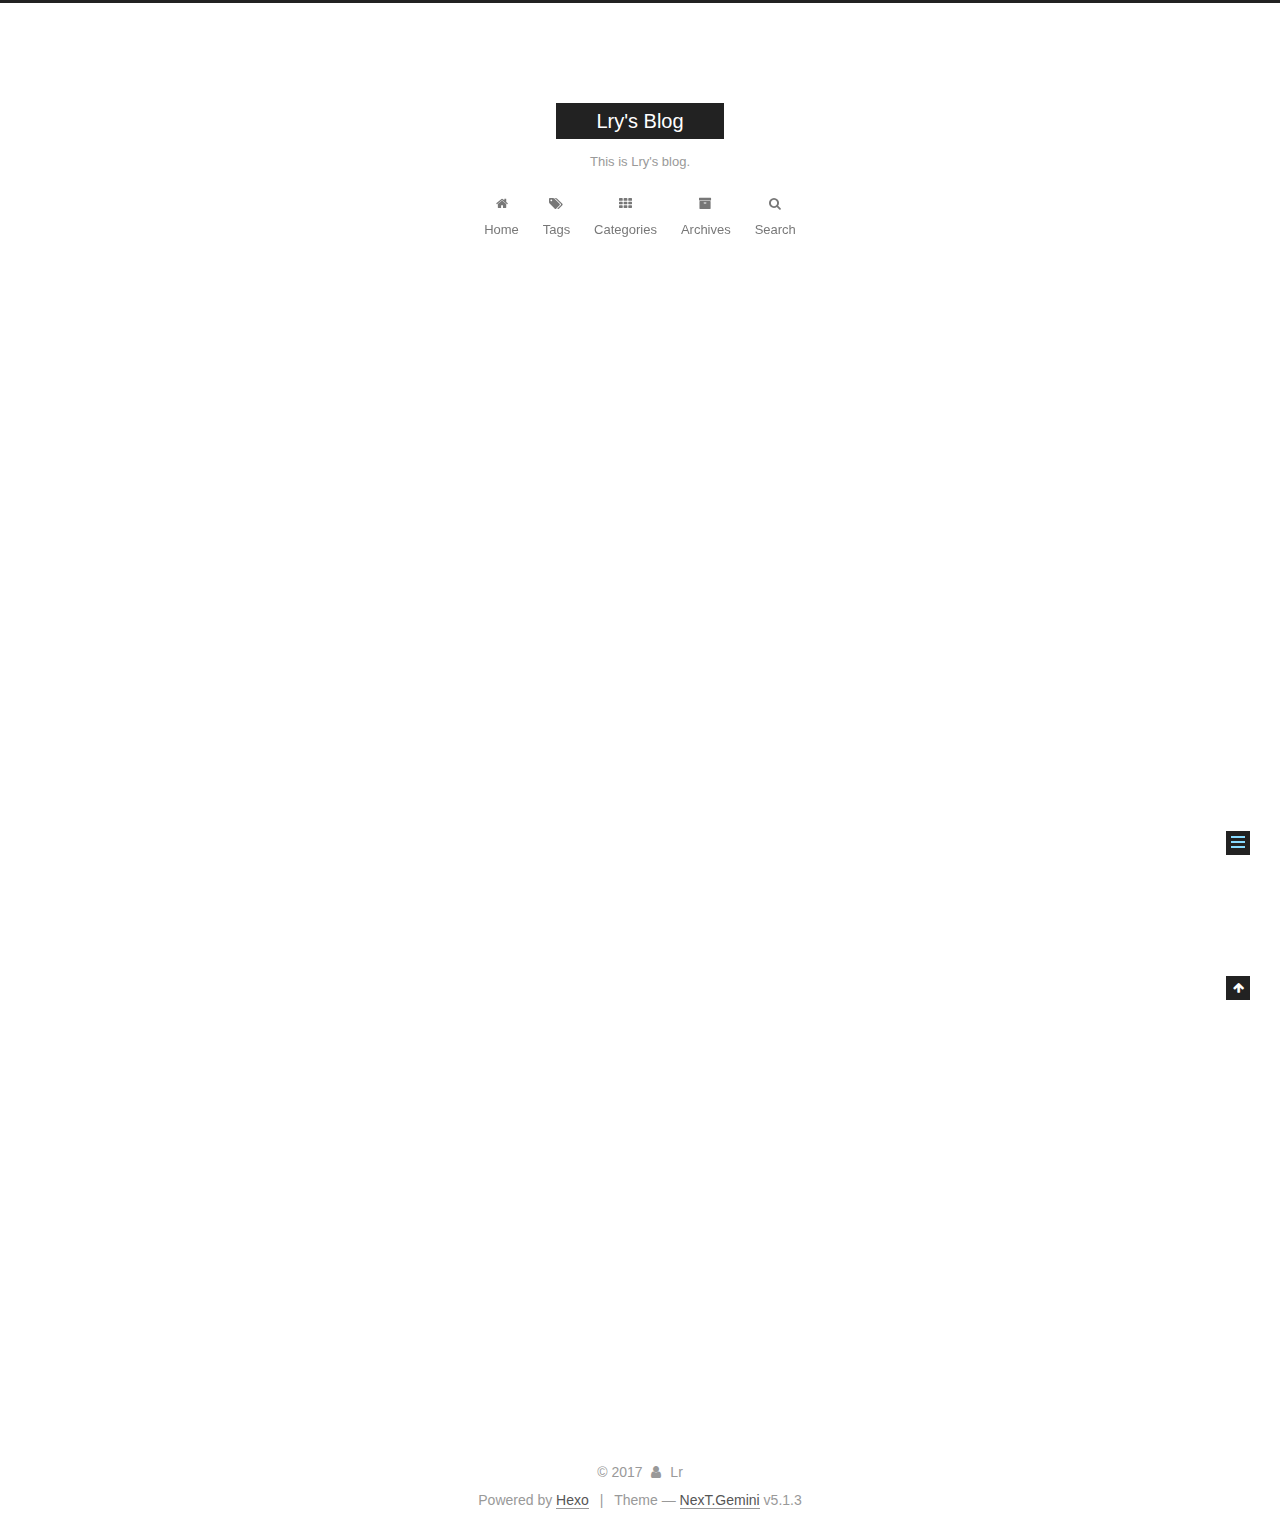
<file: 2017/10/14/hello-world/index.html>
<!DOCTYPE html>



  


<html class="theme-next gemini use-motion" lang="">
<head>
  <meta charset="UTF-8"/>
<meta http-equiv="X-UA-Compatible" content="IE=edge" />
<meta name="viewport" content="width=device-width, initial-scale=1, maximum-scale=1"/>
<meta name="theme-color" content="#222">









<meta http-equiv="Cache-Control" content="no-transform" />
<meta http-equiv="Cache-Control" content="no-siteapp" />
















  
  
  <link href="/lib/fancybox/source/jquery.fancybox.css?v=2.1.5" rel="stylesheet" type="text/css" />







<link href="/lib/font-awesome/css/font-awesome.min.css?v=4.6.2" rel="stylesheet" type="text/css" />

<link href="/css/main.css?v=5.1.3" rel="stylesheet" type="text/css" />


  <link rel="apple-touch-icon" sizes="180x180" href="/images/apple-touch-icon-next.png?v=5.1.3">


  <link rel="icon" type="image/png" sizes="32x32" href="/images/favicon-32x32-next.png?v=5.1.3">


  <link rel="icon" type="image/png" sizes="16x16" href="/images/favicon-16x16-next.png?v=5.1.3">


  <link rel="mask-icon" href="/images/logo.svg?v=5.1.3" color="#222">





  <meta name="keywords" content="Hexo, NexT" />





  <link rel="alternate" href="/atom.xml" title="Lry's Blog" type="application/atom+xml" />






<meta name="description" content="Welcome to Hexo! This is your very first post. Check documentation for more info. If you get any problems when using Hexo, you can find the answer in troubleshooting or you can ask me on GitHub. Quick">
<meta property="og:type" content="article">
<meta property="og:title" content="Hello World">
<meta property="og:url" content="http://yoursite.com/2017/10/14/hello-world/index.html">
<meta property="og:site_name" content="Lry&#39;s Blog">
<meta property="og:description" content="Welcome to Hexo! This is your very first post. Check documentation for more info. If you get any problems when using Hexo, you can find the answer in troubleshooting or you can ask me on GitHub. Quick">
<meta property="og:updated_time" content="2017-10-14T12:54:34.134Z">
<meta name="twitter:card" content="summary">
<meta name="twitter:title" content="Hello World">
<meta name="twitter:description" content="Welcome to Hexo! This is your very first post. Check documentation for more info. If you get any problems when using Hexo, you can find the answer in troubleshooting or you can ask me on GitHub. Quick">



<script type="text/javascript" id="hexo.configurations">
  var NexT = window.NexT || {};
  var CONFIG = {
    root: '/',
    scheme: 'Gemini',
    version: '5.1.3',
    sidebar: {"position":"left","display":"post","offset":12,"b2t":false,"scrollpercent":false,"onmobile":false},
    fancybox: true,
    tabs: true,
    motion: {"enable":true,"async":false,"transition":{"post_block":"fadeIn","post_header":"slideDownIn","post_body":"slideDownIn","coll_header":"slideLeftIn","sidebar":"slideUpIn"}},
    duoshuo: {
      userId: '0',
      author: 'Author'
    },
    algolia: {
      applicationID: '',
      apiKey: '',
      indexName: '',
      hits: {"per_page":10},
      labels: {"input_placeholder":"Search for Posts","hits_empty":"We didn't find any results for the search: ${query}","hits_stats":"${hits} results found in ${time} ms"}
    }
  };
</script>



  <link rel="canonical" href="http://yoursite.com/2017/10/14/hello-world/"/>





  <title>Hello World | Lry's Blog</title>
  





  <script type="text/javascript">
    var _hmt = _hmt || [];
    (function() {
      var hm = document.createElement("script");
      hm.src = "https://hm.baidu.com/hm.js?2f3c69a4232e6ef4f7749010fdb8ddd2";
      var s = document.getElementsByTagName("script")[0];
      s.parentNode.insertBefore(hm, s);
    })();
  </script>




</head>

<body itemscope itemtype="http://schema.org/WebPage" lang="">

  
  
    
  

  <div class="container sidebar-position-left page-post-detail">
    <div class="headband"></div>

    <header id="header" class="header" itemscope itemtype="http://schema.org/WPHeader">
      <div class="header-inner"><div class="site-brand-wrapper">
  <div class="site-meta ">
    

    <div class="custom-logo-site-title">
      <a href="/"  class="brand" rel="start">
        <span class="logo-line-before"><i></i></span>
        <span class="site-title">Lry's Blog</span>
        <span class="logo-line-after"><i></i></span>
      </a>
    </div>
      
        <p class="site-subtitle">This is Lry's blog.</p>
      
  </div>

  <div class="site-nav-toggle">
    <button>
      <span class="btn-bar"></span>
      <span class="btn-bar"></span>
      <span class="btn-bar"></span>
    </button>
  </div>
</div>

<nav class="site-nav">
  

  
    <ul id="menu" class="menu">
      
        
        <li class="menu-item menu-item-home">
          <a href="/" rel="section">
            
              <i class="menu-item-icon fa fa-fw fa-home"></i> <br />
            
            Home
          </a>
        </li>
      
        
        <li class="menu-item menu-item-tags">
          <a href="/tags/" rel="section">
            
              <i class="menu-item-icon fa fa-fw fa-tags"></i> <br />
            
            Tags
          </a>
        </li>
      
        
        <li class="menu-item menu-item-categories">
          <a href="/categories/" rel="section">
            
              <i class="menu-item-icon fa fa-fw fa-th"></i> <br />
            
            Categories
          </a>
        </li>
      
        
        <li class="menu-item menu-item-archives">
          <a href="/archives/" rel="section">
            
              <i class="menu-item-icon fa fa-fw fa-archive"></i> <br />
            
            Archives
          </a>
        </li>
      

      
        <li class="menu-item menu-item-search">
          
            <a href="javascript:;" class="popup-trigger">
          
            
              <i class="menu-item-icon fa fa-search fa-fw"></i> <br />
            
            Search
          </a>
        </li>
      
    </ul>
  

  
    <div class="site-search">
      
  <div class="popup search-popup local-search-popup">
  <div class="local-search-header clearfix">
    <span class="search-icon">
      <i class="fa fa-search"></i>
    </span>
    <span class="popup-btn-close">
      <i class="fa fa-times-circle"></i>
    </span>
    <div class="local-search-input-wrapper">
      <input autocomplete="off"
             placeholder="Searching..." spellcheck="false"
             type="text" id="local-search-input">
    </div>
  </div>
  <div id="local-search-result"></div>
</div>



    </div>
  
</nav>



 </div>
    </header>

    <main id="main" class="main">
      <div class="main-inner">
        <div class="content-wrap">
          <div id="content" class="content">
            

  <div id="posts" class="posts-expand">
    

  

  
  
  

  <article class="post post-type-normal" itemscope itemtype="http://schema.org/Article">
  
  
  
  <div class="post-block">
    <link itemprop="mainEntityOfPage" href="http://yoursite.com/2017/10/14/hello-world/">

    <span hidden itemprop="author" itemscope itemtype="http://schema.org/Person">
      <meta itemprop="name" content="Lr">
      <meta itemprop="description" content="">
      <meta itemprop="image" content="/images/avatar.gif">
    </span>

    <span hidden itemprop="publisher" itemscope itemtype="http://schema.org/Organization">
      <meta itemprop="name" content="Lry's Blog">
    </span>

    
      <header class="post-header">

        
        
          <h1 class="post-title" itemprop="name headline">Hello World</h1>
        

        <div class="post-meta">
          <span class="post-time">
            
              <span class="post-meta-item-icon">
                <i class="fa fa-calendar-o"></i>
              </span>
              
                <span class="post-meta-item-text">Posted on</span>
              
              <time title="Post created" itemprop="dateCreated datePublished" datetime="2017-10-14T20:54:34+08:00">
                2017-10-14
              </time>
            

            

            
          </span>

          

          
            
              <span class="post-comments-count">
                <span class="post-meta-divider">|</span>
                <span class="post-meta-item-icon">
                  <i class="fa fa-comment-o"></i>
                </span>
                <a href="/2017/10/14/hello-world/#comments" itemprop="discussionUrl">
                  <span class="post-comments-count disqus-comment-count"
                        data-disqus-identifier="2017/10/14/hello-world/" itemprop="commentCount"></span>
                </a>
              </span>
            
          

          
          

          

          

          

        </div>
      </header>
    

    
    
    
    <div class="post-body" itemprop="articleBody">

      
      

      
        <p>Welcome to <a href="https://hexo.io/" target="_blank" rel="external">Hexo</a>! This is your very first post. Check <a href="https://hexo.io/docs/" target="_blank" rel="external">documentation</a> for more info. If you get any problems when using Hexo, you can find the answer in <a href="https://hexo.io/docs/troubleshooting.html" target="_blank" rel="external">troubleshooting</a> or you can ask me on <a href="https://github.com/hexojs/hexo/issues" target="_blank" rel="external">GitHub</a>.</p>
<h2 id="Quick-Start"><a href="#Quick-Start" class="headerlink" title="Quick Start"></a>Quick Start</h2><h3 id="Create-a-new-post"><a href="#Create-a-new-post" class="headerlink" title="Create a new post"></a>Create a new post</h3><figure class="highlight bash"><table><tr><td class="gutter"><pre><div class="line">1</div></pre></td><td class="code"><pre><div class="line">$ hexo new <span class="string">"My New Post"</span></div></pre></td></tr></table></figure>
<p>More info: <a href="https://hexo.io/docs/writing.html" target="_blank" rel="external">Writing</a></p>
<h3 id="Run-server"><a href="#Run-server" class="headerlink" title="Run server"></a>Run server</h3><figure class="highlight bash"><table><tr><td class="gutter"><pre><div class="line">1</div></pre></td><td class="code"><pre><div class="line">$ hexo server</div></pre></td></tr></table></figure>
<p>More info: <a href="https://hexo.io/docs/server.html" target="_blank" rel="external">Server</a></p>
<h3 id="Generate-static-files"><a href="#Generate-static-files" class="headerlink" title="Generate static files"></a>Generate static files</h3><figure class="highlight bash"><table><tr><td class="gutter"><pre><div class="line">1</div></pre></td><td class="code"><pre><div class="line">$ hexo generate</div></pre></td></tr></table></figure>
<p>More info: <a href="https://hexo.io/docs/generating.html" target="_blank" rel="external">Generating</a></p>
<h3 id="Deploy-to-remote-sites"><a href="#Deploy-to-remote-sites" class="headerlink" title="Deploy to remote sites"></a>Deploy to remote sites</h3><figure class="highlight bash"><table><tr><td class="gutter"><pre><div class="line">1</div></pre></td><td class="code"><pre><div class="line">$ hexo deploy</div></pre></td></tr></table></figure>
<p>More info: <a href="https://hexo.io/docs/deployment.html" target="_blank" rel="external">Deployment</a></p>

      
    </div>
    
    
    

    

    

    

    <footer class="post-footer">
      

      
      
      

      
        <div class="post-nav">
          <div class="post-nav-next post-nav-item">
            
          </div>

          <span class="post-nav-divider"></span>

          <div class="post-nav-prev post-nav-item">
            
              <a href="/2017/10/15/The-first-article/" rel="prev" title="搭建博客">
                搭建博客 <i class="fa fa-chevron-right"></i>
              </a>
            
          </div>
        </div>
      

      
      
    </footer>
  </div>
  
  
  
  </article>



    <div class="post-spread">
      
    </div>
  </div>


          </div>
          


          

  
    <div class="comments" id="comments">
      <div id="disqus_thread">
        <noscript>
          Please enable JavaScript to view the
          <a href="https://disqus.com/?ref_noscript">comments powered by Disqus.</a>
        </noscript>
      </div>
    </div>

  



        </div>
        
          
  
  <div class="sidebar-toggle">
    <div class="sidebar-toggle-line-wrap">
      <span class="sidebar-toggle-line sidebar-toggle-line-first"></span>
      <span class="sidebar-toggle-line sidebar-toggle-line-middle"></span>
      <span class="sidebar-toggle-line sidebar-toggle-line-last"></span>
    </div>
  </div>

  <aside id="sidebar" class="sidebar">
    
    <div class="sidebar-inner">

      

      
        <ul class="sidebar-nav motion-element">
          <li class="sidebar-nav-toc sidebar-nav-active" data-target="post-toc-wrap">
            Table of Contents
          </li>
          <li class="sidebar-nav-overview" data-target="site-overview-wrap">
            Overview
          </li>
        </ul>
      

      <section class="site-overview-wrap sidebar-panel">
        <div class="site-overview">
          <div class="site-author motion-element" itemprop="author" itemscope itemtype="http://schema.org/Person">
            
              <p class="site-author-name" itemprop="name">Lr</p>
              <p class="site-description motion-element" itemprop="description">This is description.</p>
          </div>

          <nav class="site-state motion-element">

            
              <div class="site-state-item site-state-posts">
              
                <a href="/archives/">
              
                  <span class="site-state-item-count">2</span>
                  <span class="site-state-item-name">posts</span>
                </a>
              </div>
            

            

            
              
              
              <div class="site-state-item site-state-tags">
                <a href="/tags/index.html">
                  <span class="site-state-item-count">2</span>
                  <span class="site-state-item-name">tags</span>
                </a>
              </div>
            

          </nav>

          
            <div class="feed-link motion-element">
              <a href="/atom.xml" rel="alternate">
                <i class="fa fa-rss"></i>
                RSS
              </a>
            </div>
          

          <div class="links-of-author motion-element">
            
          </div>

          
          

          
          

          

        </div>
      </section>

      
      <!--noindex-->
        <section class="post-toc-wrap motion-element sidebar-panel sidebar-panel-active">
          <div class="post-toc">

            
              
            

            
              <div class="post-toc-content"><ol class="nav"><li class="nav-item nav-level-2"><a class="nav-link" href="#Quick-Start"><span class="nav-number">1.</span> <span class="nav-text">Quick Start</span></a><ol class="nav-child"><li class="nav-item nav-level-3"><a class="nav-link" href="#Create-a-new-post"><span class="nav-number">1.1.</span> <span class="nav-text">Create a new post</span></a></li><li class="nav-item nav-level-3"><a class="nav-link" href="#Run-server"><span class="nav-number">1.2.</span> <span class="nav-text">Run server</span></a></li><li class="nav-item nav-level-3"><a class="nav-link" href="#Generate-static-files"><span class="nav-number">1.3.</span> <span class="nav-text">Generate static files</span></a></li><li class="nav-item nav-level-3"><a class="nav-link" href="#Deploy-to-remote-sites"><span class="nav-number">1.4.</span> <span class="nav-text">Deploy to remote sites</span></a></li></ol></li></ol></div>
            

          </div>
        </section>
      <!--/noindex-->
      

      

    </div>
  </aside>


        
      </div>
    </main>

    <footer id="footer" class="footer">
      <div class="footer-inner">
        <div class="copyright">&copy; <span itemprop="copyrightYear">2017</span>
  <span class="with-love">
    <i class="fa fa-user"></i>
  </span>
  <span class="author" itemprop="copyrightHolder">Lr</span>

  
</div>


  <div class="powered-by">Powered by <a class="theme-link" target="_blank" href="https://hexo.io">Hexo</a></div>



  <span class="post-meta-divider">|</span>



  <div class="theme-info">Theme &mdash; <a class="theme-link" target="_blank" href="https://github.com/iissnan/hexo-theme-next">NexT.Gemini</a> v5.1.3</div>




        







        
      </div>
    </footer>

    
      <div class="back-to-top">
        <i class="fa fa-arrow-up"></i>
        
      </div>
    

    

  </div>

  

<script type="text/javascript">
  if (Object.prototype.toString.call(window.Promise) !== '[object Function]') {
    window.Promise = null;
  }
</script>









  












  
  
    <script type="text/javascript" src="/lib/jquery/index.js?v=2.1.3"></script>
  

  
  
    <script type="text/javascript" src="/lib/fastclick/lib/fastclick.min.js?v=1.0.6"></script>
  

  
  
    <script type="text/javascript" src="/lib/jquery_lazyload/jquery.lazyload.js?v=1.9.7"></script>
  

  
  
    <script type="text/javascript" src="/lib/velocity/velocity.min.js?v=1.2.1"></script>
  

  
  
    <script type="text/javascript" src="/lib/velocity/velocity.ui.min.js?v=1.2.1"></script>
  

  
  
    <script type="text/javascript" src="/lib/fancybox/source/jquery.fancybox.pack.js?v=2.1.5"></script>
  


  


  <script type="text/javascript" src="/js/src/utils.js?v=5.1.3"></script>

  <script type="text/javascript" src="/js/src/motion.js?v=5.1.3"></script>



  
  


  <script type="text/javascript" src="/js/src/affix.js?v=5.1.3"></script>

  <script type="text/javascript" src="/js/src/schemes/pisces.js?v=5.1.3"></script>



  
  <script type="text/javascript" src="/js/src/scrollspy.js?v=5.1.3"></script>
<script type="text/javascript" src="/js/src/post-details.js?v=5.1.3"></script>



  


  <script type="text/javascript" src="/js/src/bootstrap.js?v=5.1.3"></script>



  


  

    
      <script id="dsq-count-scr" src="https://Lr.disqus.com/count.js" async></script>
    

    
      <script type="text/javascript">
        var disqus_config = function () {
          this.page.url = 'http://yoursite.com/2017/10/14/hello-world/';
          this.page.identifier = '2017/10/14/hello-world/';
          this.page.title = 'Hello World';
        };
        var d = document, s = d.createElement('script');
        s.src = 'https://Lr.disqus.com/embed.js';
        s.setAttribute('data-timestamp', '' + +new Date());
        (d.head || d.body).appendChild(s);
      </script>
    

  




	





  














  

  <script type="text/javascript">
    // Popup Window;
    var isfetched = false;
    var isXml = true;
    // Search DB path;
    var search_path = "search.xml";
    if (search_path.length === 0) {
      search_path = "search.xml";
    } else if (/json$/i.test(search_path)) {
      isXml = false;
    }
    var path = "/" + search_path;
    // monitor main search box;

    var onPopupClose = function (e) {
      $('.popup').hide();
      $('#local-search-input').val('');
      $('.search-result-list').remove();
      $('#no-result').remove();
      $(".local-search-pop-overlay").remove();
      $('body').css('overflow', '');
    }

    function proceedsearch() {
      $("body")
        .append('<div class="search-popup-overlay local-search-pop-overlay"></div>')
        .css('overflow', 'hidden');
      $('.search-popup-overlay').click(onPopupClose);
      $('.popup').toggle();
      var $localSearchInput = $('#local-search-input');
      $localSearchInput.attr("autocapitalize", "none");
      $localSearchInput.attr("autocorrect", "off");
      $localSearchInput.focus();
    }

    // search function;
    var searchFunc = function(path, search_id, content_id) {
      'use strict';

      // start loading animation
      $("body")
        .append('<div class="search-popup-overlay local-search-pop-overlay">' +
          '<div id="search-loading-icon">' +
          '<i class="fa fa-spinner fa-pulse fa-5x fa-fw"></i>' +
          '</div>' +
          '</div>')
        .css('overflow', 'hidden');
      $("#search-loading-icon").css('margin', '20% auto 0 auto').css('text-align', 'center');

      $.ajax({
        url: path,
        dataType: isXml ? "xml" : "json",
        async: true,
        success: function(res) {
          // get the contents from search data
          isfetched = true;
          $('.popup').detach().appendTo('.header-inner');
          var datas = isXml ? $("entry", res).map(function() {
            return {
              title: $("title", this).text(),
              content: $("content",this).text(),
              url: $("url" , this).text()
            };
          }).get() : res;
          var input = document.getElementById(search_id);
          var resultContent = document.getElementById(content_id);
          var inputEventFunction = function() {
            var searchText = input.value.trim().toLowerCase();
            var keywords = searchText.split(/[\s\-]+/);
            if (keywords.length > 1) {
              keywords.push(searchText);
            }
            var resultItems = [];
            if (searchText.length > 0) {
              // perform local searching
              datas.forEach(function(data) {
                var isMatch = false;
                var hitCount = 0;
                var searchTextCount = 0;
                var title = data.title.trim();
                var titleInLowerCase = title.toLowerCase();
                var content = data.content.trim().replace(/<[^>]+>/g,"");
                var contentInLowerCase = content.toLowerCase();
                var articleUrl = decodeURIComponent(data.url);
                var indexOfTitle = [];
                var indexOfContent = [];
                // only match articles with not empty titles
                if(title != '') {
                  keywords.forEach(function(keyword) {
                    function getIndexByWord(word, text, caseSensitive) {
                      var wordLen = word.length;
                      if (wordLen === 0) {
                        return [];
                      }
                      var startPosition = 0, position = [], index = [];
                      if (!caseSensitive) {
                        text = text.toLowerCase();
                        word = word.toLowerCase();
                      }
                      while ((position = text.indexOf(word, startPosition)) > -1) {
                        index.push({position: position, word: word});
                        startPosition = position + wordLen;
                      }
                      return index;
                    }

                    indexOfTitle = indexOfTitle.concat(getIndexByWord(keyword, titleInLowerCase, false));
                    indexOfContent = indexOfContent.concat(getIndexByWord(keyword, contentInLowerCase, false));
                  });
                  if (indexOfTitle.length > 0 || indexOfContent.length > 0) {
                    isMatch = true;
                    hitCount = indexOfTitle.length + indexOfContent.length;
                  }
                }

                // show search results

                if (isMatch) {
                  // sort index by position of keyword

                  [indexOfTitle, indexOfContent].forEach(function (index) {
                    index.sort(function (itemLeft, itemRight) {
                      if (itemRight.position !== itemLeft.position) {
                        return itemRight.position - itemLeft.position;
                      } else {
                        return itemLeft.word.length - itemRight.word.length;
                      }
                    });
                  });

                  // merge hits into slices

                  function mergeIntoSlice(text, start, end, index) {
                    var item = index[index.length - 1];
                    var position = item.position;
                    var word = item.word;
                    var hits = [];
                    var searchTextCountInSlice = 0;
                    while (position + word.length <= end && index.length != 0) {
                      if (word === searchText) {
                        searchTextCountInSlice++;
                      }
                      hits.push({position: position, length: word.length});
                      var wordEnd = position + word.length;

                      // move to next position of hit

                      index.pop();
                      while (index.length != 0) {
                        item = index[index.length - 1];
                        position = item.position;
                        word = item.word;
                        if (wordEnd > position) {
                          index.pop();
                        } else {
                          break;
                        }
                      }
                    }
                    searchTextCount += searchTextCountInSlice;
                    return {
                      hits: hits,
                      start: start,
                      end: end,
                      searchTextCount: searchTextCountInSlice
                    };
                  }

                  var slicesOfTitle = [];
                  if (indexOfTitle.length != 0) {
                    slicesOfTitle.push(mergeIntoSlice(title, 0, title.length, indexOfTitle));
                  }

                  var slicesOfContent = [];
                  while (indexOfContent.length != 0) {
                    var item = indexOfContent[indexOfContent.length - 1];
                    var position = item.position;
                    var word = item.word;
                    // cut out 100 characters
                    var start = position - 20;
                    var end = position + 80;
                    if(start < 0){
                      start = 0;
                    }
                    if (end < position + word.length) {
                      end = position + word.length;
                    }
                    if(end > content.length){
                      end = content.length;
                    }
                    slicesOfContent.push(mergeIntoSlice(content, start, end, indexOfContent));
                  }

                  // sort slices in content by search text's count and hits' count

                  slicesOfContent.sort(function (sliceLeft, sliceRight) {
                    if (sliceLeft.searchTextCount !== sliceRight.searchTextCount) {
                      return sliceRight.searchTextCount - sliceLeft.searchTextCount;
                    } else if (sliceLeft.hits.length !== sliceRight.hits.length) {
                      return sliceRight.hits.length - sliceLeft.hits.length;
                    } else {
                      return sliceLeft.start - sliceRight.start;
                    }
                  });

                  // select top N slices in content

                  var upperBound = parseInt('1');
                  if (upperBound >= 0) {
                    slicesOfContent = slicesOfContent.slice(0, upperBound);
                  }

                  // highlight title and content

                  function highlightKeyword(text, slice) {
                    var result = '';
                    var prevEnd = slice.start;
                    slice.hits.forEach(function (hit) {
                      result += text.substring(prevEnd, hit.position);
                      var end = hit.position + hit.length;
                      result += '<b class="search-keyword">' + text.substring(hit.position, end) + '</b>';
                      prevEnd = end;
                    });
                    result += text.substring(prevEnd, slice.end);
                    return result;
                  }

                  var resultItem = '';

                  if (slicesOfTitle.length != 0) {
                    resultItem += "<li><a href='" + articleUrl + "' class='search-result-title'>" + highlightKeyword(title, slicesOfTitle[0]) + "</a>";
                  } else {
                    resultItem += "<li><a href='" + articleUrl + "' class='search-result-title'>" + title + "</a>";
                  }

                  slicesOfContent.forEach(function (slice) {
                    resultItem += "<a href='" + articleUrl + "'>" +
                      "<p class=\"search-result\">" + highlightKeyword(content, slice) +
                      "...</p>" + "</a>";
                  });

                  resultItem += "</li>";
                  resultItems.push({
                    item: resultItem,
                    searchTextCount: searchTextCount,
                    hitCount: hitCount,
                    id: resultItems.length
                  });
                }
              })
            };
            if (keywords.length === 1 && keywords[0] === "") {
              resultContent.innerHTML = '<div id="no-result"><i class="fa fa-search fa-5x" /></div>'
            } else if (resultItems.length === 0) {
              resultContent.innerHTML = '<div id="no-result"><i class="fa fa-frown-o fa-5x" /></div>'
            } else {
              resultItems.sort(function (resultLeft, resultRight) {
                if (resultLeft.searchTextCount !== resultRight.searchTextCount) {
                  return resultRight.searchTextCount - resultLeft.searchTextCount;
                } else if (resultLeft.hitCount !== resultRight.hitCount) {
                  return resultRight.hitCount - resultLeft.hitCount;
                } else {
                  return resultRight.id - resultLeft.id;
                }
              });
              var searchResultList = '<ul class=\"search-result-list\">';
              resultItems.forEach(function (result) {
                searchResultList += result.item;
              })
              searchResultList += "</ul>";
              resultContent.innerHTML = searchResultList;
            }
          }

          if ('auto' === 'auto') {
            input.addEventListener('input', inputEventFunction);
          } else {
            $('.search-icon').click(inputEventFunction);
            input.addEventListener('keypress', function (event) {
              if (event.keyCode === 13) {
                inputEventFunction();
              }
            });
          }

          // remove loading animation
          $(".local-search-pop-overlay").remove();
          $('body').css('overflow', '');

          proceedsearch();
        }
      });
    }

    // handle and trigger popup window;
    $('.popup-trigger').click(function(e) {
      e.stopPropagation();
      if (isfetched === false) {
        searchFunc(path, 'local-search-input', 'local-search-result');
      } else {
        proceedsearch();
      };
    });

    $('.popup-btn-close').click(onPopupClose);
    $('.popup').click(function(e){
      e.stopPropagation();
    });
    $(document).on('keyup', function (event) {
      var shouldDismissSearchPopup = event.which === 27 &&
        $('.search-popup').is(':visible');
      if (shouldDismissSearchPopup) {
        onPopupClose();
      }
    });
  </script>





  

  

  
  

  

  

  

</body>
</html>
</file>
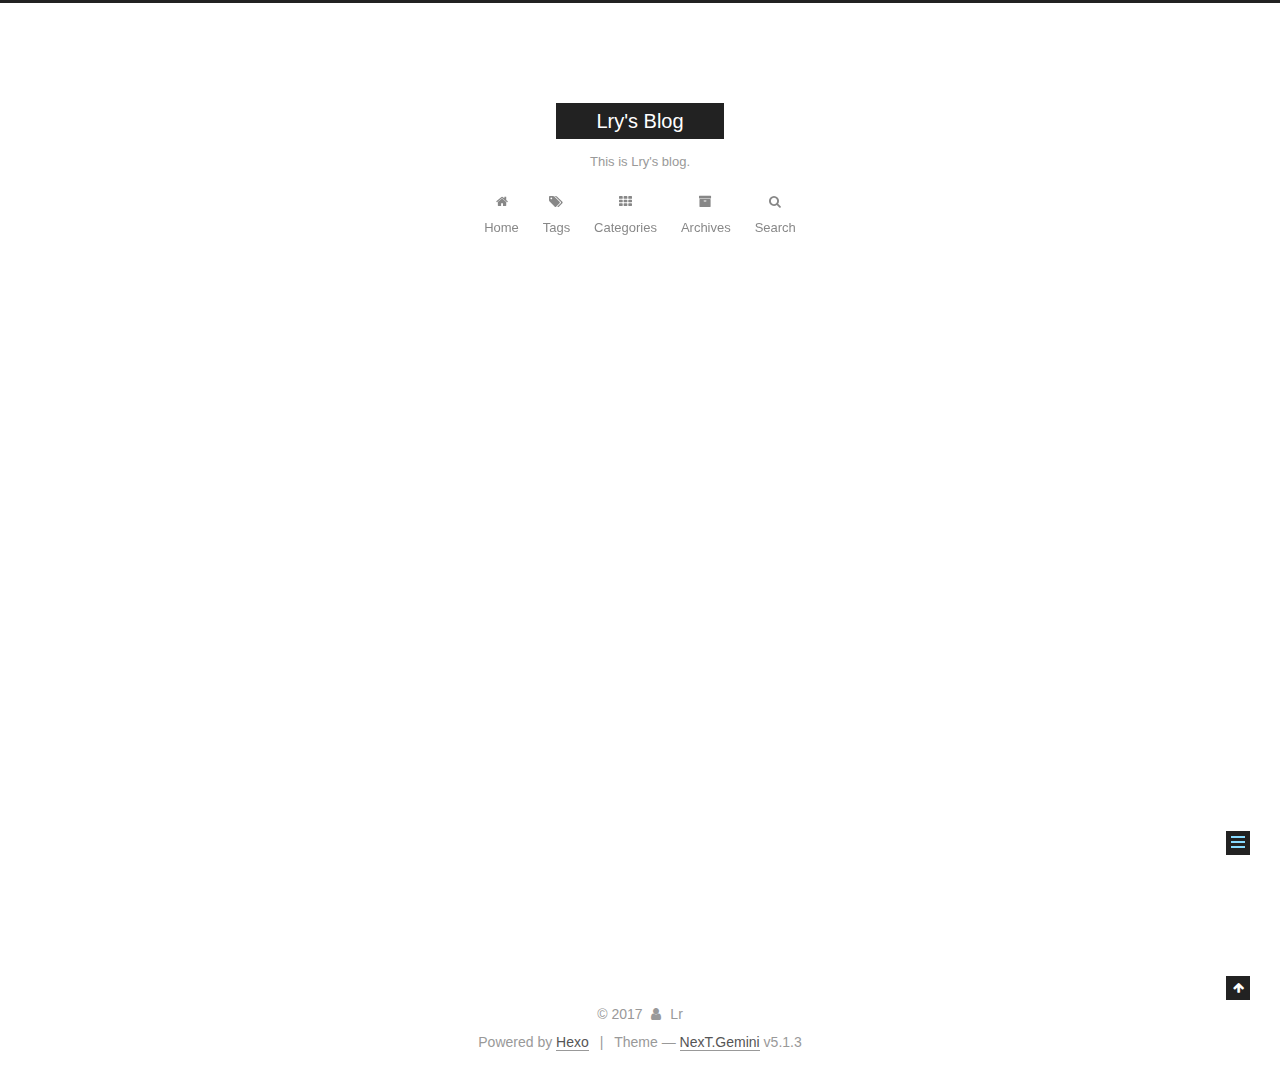
<file: 2017/10/15/The-first-article/index.html>
<!DOCTYPE html>



  


<html class="theme-next gemini use-motion" lang="">
<head>
  <meta charset="UTF-8"/>
<meta http-equiv="X-UA-Compatible" content="IE=edge" />
<meta name="viewport" content="width=device-width, initial-scale=1, maximum-scale=1"/>
<meta name="theme-color" content="#222">









<meta http-equiv="Cache-Control" content="no-transform" />
<meta http-equiv="Cache-Control" content="no-siteapp" />
















  
  
  <link href="/lib/fancybox/source/jquery.fancybox.css?v=2.1.5" rel="stylesheet" type="text/css" />







<link href="/lib/font-awesome/css/font-awesome.min.css?v=4.6.2" rel="stylesheet" type="text/css" />

<link href="/css/main.css?v=5.1.3" rel="stylesheet" type="text/css" />


  <link rel="apple-touch-icon" sizes="180x180" href="/images/apple-touch-icon-next.png?v=5.1.3">


  <link rel="icon" type="image/png" sizes="32x32" href="/images/favicon-32x32-next.png?v=5.1.3">


  <link rel="icon" type="image/png" sizes="16x16" href="/images/favicon-16x16-next.png?v=5.1.3">


  <link rel="mask-icon" href="/images/logo.svg?v=5.1.3" color="#222">





  <meta name="keywords" content="随笔,日志," />





  <link rel="alternate" href="/atom.xml" title="Lry's Blog" type="application/atom+xml" />






<meta name="description" content="配置到需要deploy到github时，插件正常安装，输入hexo d命令，什么也没有显示。后来发现是confog.yml的问题，yml格式冒号后边一定要加一个空格才行xox   更换背景的方法：要更换的背景图片放在next主题的source/images目录下，然后修改next/source/css/_custom/custom.yml文件，添加如下代码：123body&amp;#123;   bac">
<meta name="keywords" content="随笔,日志">
<meta property="og:type" content="article">
<meta property="og:title" content="搭建博客">
<meta property="og:url" content="http://yoursite.com/2017/10/15/The-first-article/index.html">
<meta property="og:site_name" content="Lry&#39;s Blog">
<meta property="og:description" content="配置到需要deploy到github时，插件正常安装，输入hexo d命令，什么也没有显示。后来发现是confog.yml的问题，yml格式冒号后边一定要加一个空格才行xox   更换背景的方法：要更换的背景图片放在next主题的source/images目录下，然后修改next/source/css/_custom/custom.yml文件，添加如下代码：123body&amp;#123;   bac">
<meta property="og:updated_time" content="2017-10-15T11:35:34.081Z">
<meta name="twitter:card" content="summary">
<meta name="twitter:title" content="搭建博客">
<meta name="twitter:description" content="配置到需要deploy到github时，插件正常安装，输入hexo d命令，什么也没有显示。后来发现是confog.yml的问题，yml格式冒号后边一定要加一个空格才行xox   更换背景的方法：要更换的背景图片放在next主题的source/images目录下，然后修改next/source/css/_custom/custom.yml文件，添加如下代码：123body&amp;#123;   bac">



<script type="text/javascript" id="hexo.configurations">
  var NexT = window.NexT || {};
  var CONFIG = {
    root: '/',
    scheme: 'Gemini',
    version: '5.1.3',
    sidebar: {"position":"left","display":"post","offset":12,"b2t":false,"scrollpercent":false,"onmobile":false},
    fancybox: true,
    tabs: true,
    motion: {"enable":true,"async":false,"transition":{"post_block":"fadeIn","post_header":"slideDownIn","post_body":"slideDownIn","coll_header":"slideLeftIn","sidebar":"slideUpIn"}},
    duoshuo: {
      userId: '0',
      author: 'Author'
    },
    algolia: {
      applicationID: '',
      apiKey: '',
      indexName: '',
      hits: {"per_page":10},
      labels: {"input_placeholder":"Search for Posts","hits_empty":"We didn't find any results for the search: ${query}","hits_stats":"${hits} results found in ${time} ms"}
    }
  };
</script>



  <link rel="canonical" href="http://yoursite.com/2017/10/15/The-first-article/"/>





  <title>搭建博客 | Lry's Blog</title>
  





  <script type="text/javascript">
    var _hmt = _hmt || [];
    (function() {
      var hm = document.createElement("script");
      hm.src = "https://hm.baidu.com/hm.js?2f3c69a4232e6ef4f7749010fdb8ddd2";
      var s = document.getElementsByTagName("script")[0];
      s.parentNode.insertBefore(hm, s);
    })();
  </script>




</head>

<body itemscope itemtype="http://schema.org/WebPage" lang="">

  
  
    
  

  <div class="container sidebar-position-left page-post-detail">
    <div class="headband"></div>

    <header id="header" class="header" itemscope itemtype="http://schema.org/WPHeader">
      <div class="header-inner"><div class="site-brand-wrapper">
  <div class="site-meta ">
    

    <div class="custom-logo-site-title">
      <a href="/"  class="brand" rel="start">
        <span class="logo-line-before"><i></i></span>
        <span class="site-title">Lry's Blog</span>
        <span class="logo-line-after"><i></i></span>
      </a>
    </div>
      
        <p class="site-subtitle">This is Lry's blog.</p>
      
  </div>

  <div class="site-nav-toggle">
    <button>
      <span class="btn-bar"></span>
      <span class="btn-bar"></span>
      <span class="btn-bar"></span>
    </button>
  </div>
</div>

<nav class="site-nav">
  

  
    <ul id="menu" class="menu">
      
        
        <li class="menu-item menu-item-home">
          <a href="/" rel="section">
            
              <i class="menu-item-icon fa fa-fw fa-home"></i> <br />
            
            Home
          </a>
        </li>
      
        
        <li class="menu-item menu-item-tags">
          <a href="/tags/" rel="section">
            
              <i class="menu-item-icon fa fa-fw fa-tags"></i> <br />
            
            Tags
          </a>
        </li>
      
        
        <li class="menu-item menu-item-categories">
          <a href="/categories/" rel="section">
            
              <i class="menu-item-icon fa fa-fw fa-th"></i> <br />
            
            Categories
          </a>
        </li>
      
        
        <li class="menu-item menu-item-archives">
          <a href="/archives/" rel="section">
            
              <i class="menu-item-icon fa fa-fw fa-archive"></i> <br />
            
            Archives
          </a>
        </li>
      

      
        <li class="menu-item menu-item-search">
          
            <a href="javascript:;" class="popup-trigger">
          
            
              <i class="menu-item-icon fa fa-search fa-fw"></i> <br />
            
            Search
          </a>
        </li>
      
    </ul>
  

  
    <div class="site-search">
      
  <div class="popup search-popup local-search-popup">
  <div class="local-search-header clearfix">
    <span class="search-icon">
      <i class="fa fa-search"></i>
    </span>
    <span class="popup-btn-close">
      <i class="fa fa-times-circle"></i>
    </span>
    <div class="local-search-input-wrapper">
      <input autocomplete="off"
             placeholder="Searching..." spellcheck="false"
             type="text" id="local-search-input">
    </div>
  </div>
  <div id="local-search-result"></div>
</div>



    </div>
  
</nav>



 </div>
    </header>

    <main id="main" class="main">
      <div class="main-inner">
        <div class="content-wrap">
          <div id="content" class="content">
            

  <div id="posts" class="posts-expand">
    

  

  
  
  

  <article class="post post-type-normal" itemscope itemtype="http://schema.org/Article">
  
  
  
  <div class="post-block">
    <link itemprop="mainEntityOfPage" href="http://yoursite.com/2017/10/15/The-first-article/">

    <span hidden itemprop="author" itemscope itemtype="http://schema.org/Person">
      <meta itemprop="name" content="Lr">
      <meta itemprop="description" content="">
      <meta itemprop="image" content="/images/avatar.gif">
    </span>

    <span hidden itemprop="publisher" itemscope itemtype="http://schema.org/Organization">
      <meta itemprop="name" content="Lry's Blog">
    </span>

    
      <header class="post-header">

        
        
          <h1 class="post-title" itemprop="name headline">搭建博客</h1>
        

        <div class="post-meta">
          <span class="post-time">
            
              <span class="post-meta-item-icon">
                <i class="fa fa-calendar-o"></i>
              </span>
              
                <span class="post-meta-item-text">Posted on</span>
              
              <time title="Post created" itemprop="dateCreated datePublished" datetime="2017-10-15T00:37:29+08:00">
                2017-10-15
              </time>
            

            

            
          </span>

          

          
            
              <span class="post-comments-count">
                <span class="post-meta-divider">|</span>
                <span class="post-meta-item-icon">
                  <i class="fa fa-comment-o"></i>
                </span>
                <a href="/2017/10/15/The-first-article/#comments" itemprop="discussionUrl">
                  <span class="post-comments-count disqus-comment-count"
                        data-disqus-identifier="2017/10/15/The-first-article/" itemprop="commentCount"></span>
                </a>
              </span>
            
          

          
          

          

          

          

        </div>
      </header>
    

    
    
    
    <div class="post-body" itemprop="articleBody">

      
      

      
        <ul>
<li>配置到需要deploy到github时，插件正常安装，输入hexo d命令，什么也没有显示。后来发现是confog.yml的问题，yml格式冒号后边一定要加一个空格才行xox</li>
</ul>
<ul>
<li>更换背景的方法：<br>要更换的背景图片放在next主题的source/images目录下，然后修改next/source/css/_custom/custom.yml文件，添加如下代码：<figure class="highlight plain"><table><tr><td class="gutter"><pre><div class="line">1</div><div class="line">2</div><div class="line">3</div></pre></td><td class="code"><pre><div class="line">body&#123;</div><div class="line">   background: url(/images/background.jpg)</div><div class="line">&#125;</div></pre></td></tr></table></figure></li>
</ul>

      
    </div>
    
    
    

    

    

    

    <footer class="post-footer">
      
        <div class="post-tags">
          
            <a href="/tags/随笔/" rel="tag"># 随笔</a>
          
            <a href="/tags/日志/" rel="tag"># 日志</a>
          
        </div>
      

      
      
      

      
        <div class="post-nav">
          <div class="post-nav-next post-nav-item">
            
              <a href="/2017/10/14/hello-world/" rel="next" title="Hello World">
                <i class="fa fa-chevron-left"></i> Hello World
              </a>
            
          </div>

          <span class="post-nav-divider"></span>

          <div class="post-nav-prev post-nav-item">
            
          </div>
        </div>
      

      
      
    </footer>
  </div>
  
  
  
  </article>



    <div class="post-spread">
      
    </div>
  </div>


          </div>
          


          

  
    <div class="comments" id="comments">
      <div id="disqus_thread">
        <noscript>
          Please enable JavaScript to view the
          <a href="https://disqus.com/?ref_noscript">comments powered by Disqus.</a>
        </noscript>
      </div>
    </div>

  



        </div>
        
          
  
  <div class="sidebar-toggle">
    <div class="sidebar-toggle-line-wrap">
      <span class="sidebar-toggle-line sidebar-toggle-line-first"></span>
      <span class="sidebar-toggle-line sidebar-toggle-line-middle"></span>
      <span class="sidebar-toggle-line sidebar-toggle-line-last"></span>
    </div>
  </div>

  <aside id="sidebar" class="sidebar">
    
    <div class="sidebar-inner">

      

      

      <section class="site-overview-wrap sidebar-panel sidebar-panel-active">
        <div class="site-overview">
          <div class="site-author motion-element" itemprop="author" itemscope itemtype="http://schema.org/Person">
            
              <p class="site-author-name" itemprop="name">Lr</p>
              <p class="site-description motion-element" itemprop="description">This is description.</p>
          </div>

          <nav class="site-state motion-element">

            
              <div class="site-state-item site-state-posts">
              
                <a href="/archives/">
              
                  <span class="site-state-item-count">2</span>
                  <span class="site-state-item-name">posts</span>
                </a>
              </div>
            

            

            
              
              
              <div class="site-state-item site-state-tags">
                <a href="/tags/index.html">
                  <span class="site-state-item-count">2</span>
                  <span class="site-state-item-name">tags</span>
                </a>
              </div>
            

          </nav>

          
            <div class="feed-link motion-element">
              <a href="/atom.xml" rel="alternate">
                <i class="fa fa-rss"></i>
                RSS
              </a>
            </div>
          

          <div class="links-of-author motion-element">
            
          </div>

          
          

          
          

          

        </div>
      </section>

      

      

    </div>
  </aside>


        
      </div>
    </main>

    <footer id="footer" class="footer">
      <div class="footer-inner">
        <div class="copyright">&copy; <span itemprop="copyrightYear">2017</span>
  <span class="with-love">
    <i class="fa fa-user"></i>
  </span>
  <span class="author" itemprop="copyrightHolder">Lr</span>

  
</div>


  <div class="powered-by">Powered by <a class="theme-link" target="_blank" href="https://hexo.io">Hexo</a></div>



  <span class="post-meta-divider">|</span>



  <div class="theme-info">Theme &mdash; <a class="theme-link" target="_blank" href="https://github.com/iissnan/hexo-theme-next">NexT.Gemini</a> v5.1.3</div>




        







        
      </div>
    </footer>

    
      <div class="back-to-top">
        <i class="fa fa-arrow-up"></i>
        
      </div>
    

    

  </div>

  

<script type="text/javascript">
  if (Object.prototype.toString.call(window.Promise) !== '[object Function]') {
    window.Promise = null;
  }
</script>









  












  
  
    <script type="text/javascript" src="/lib/jquery/index.js?v=2.1.3"></script>
  

  
  
    <script type="text/javascript" src="/lib/fastclick/lib/fastclick.min.js?v=1.0.6"></script>
  

  
  
    <script type="text/javascript" src="/lib/jquery_lazyload/jquery.lazyload.js?v=1.9.7"></script>
  

  
  
    <script type="text/javascript" src="/lib/velocity/velocity.min.js?v=1.2.1"></script>
  

  
  
    <script type="text/javascript" src="/lib/velocity/velocity.ui.min.js?v=1.2.1"></script>
  

  
  
    <script type="text/javascript" src="/lib/fancybox/source/jquery.fancybox.pack.js?v=2.1.5"></script>
  


  


  <script type="text/javascript" src="/js/src/utils.js?v=5.1.3"></script>

  <script type="text/javascript" src="/js/src/motion.js?v=5.1.3"></script>



  
  


  <script type="text/javascript" src="/js/src/affix.js?v=5.1.3"></script>

  <script type="text/javascript" src="/js/src/schemes/pisces.js?v=5.1.3"></script>



  
  <script type="text/javascript" src="/js/src/scrollspy.js?v=5.1.3"></script>
<script type="text/javascript" src="/js/src/post-details.js?v=5.1.3"></script>



  


  <script type="text/javascript" src="/js/src/bootstrap.js?v=5.1.3"></script>



  


  

    
      <script id="dsq-count-scr" src="https://Lr.disqus.com/count.js" async></script>
    

    
      <script type="text/javascript">
        var disqus_config = function () {
          this.page.url = 'http://yoursite.com/2017/10/15/The-first-article/';
          this.page.identifier = '2017/10/15/The-first-article/';
          this.page.title = '搭建博客';
        };
        var d = document, s = d.createElement('script');
        s.src = 'https://Lr.disqus.com/embed.js';
        s.setAttribute('data-timestamp', '' + +new Date());
        (d.head || d.body).appendChild(s);
      </script>
    

  




	





  














  

  <script type="text/javascript">
    // Popup Window;
    var isfetched = false;
    var isXml = true;
    // Search DB path;
    var search_path = "search.xml";
    if (search_path.length === 0) {
      search_path = "search.xml";
    } else if (/json$/i.test(search_path)) {
      isXml = false;
    }
    var path = "/" + search_path;
    // monitor main search box;

    var onPopupClose = function (e) {
      $('.popup').hide();
      $('#local-search-input').val('');
      $('.search-result-list').remove();
      $('#no-result').remove();
      $(".local-search-pop-overlay").remove();
      $('body').css('overflow', '');
    }

    function proceedsearch() {
      $("body")
        .append('<div class="search-popup-overlay local-search-pop-overlay"></div>')
        .css('overflow', 'hidden');
      $('.search-popup-overlay').click(onPopupClose);
      $('.popup').toggle();
      var $localSearchInput = $('#local-search-input');
      $localSearchInput.attr("autocapitalize", "none");
      $localSearchInput.attr("autocorrect", "off");
      $localSearchInput.focus();
    }

    // search function;
    var searchFunc = function(path, search_id, content_id) {
      'use strict';

      // start loading animation
      $("body")
        .append('<div class="search-popup-overlay local-search-pop-overlay">' +
          '<div id="search-loading-icon">' +
          '<i class="fa fa-spinner fa-pulse fa-5x fa-fw"></i>' +
          '</div>' +
          '</div>')
        .css('overflow', 'hidden');
      $("#search-loading-icon").css('margin', '20% auto 0 auto').css('text-align', 'center');

      $.ajax({
        url: path,
        dataType: isXml ? "xml" : "json",
        async: true,
        success: function(res) {
          // get the contents from search data
          isfetched = true;
          $('.popup').detach().appendTo('.header-inner');
          var datas = isXml ? $("entry", res).map(function() {
            return {
              title: $("title", this).text(),
              content: $("content",this).text(),
              url: $("url" , this).text()
            };
          }).get() : res;
          var input = document.getElementById(search_id);
          var resultContent = document.getElementById(content_id);
          var inputEventFunction = function() {
            var searchText = input.value.trim().toLowerCase();
            var keywords = searchText.split(/[\s\-]+/);
            if (keywords.length > 1) {
              keywords.push(searchText);
            }
            var resultItems = [];
            if (searchText.length > 0) {
              // perform local searching
              datas.forEach(function(data) {
                var isMatch = false;
                var hitCount = 0;
                var searchTextCount = 0;
                var title = data.title.trim();
                var titleInLowerCase = title.toLowerCase();
                var content = data.content.trim().replace(/<[^>]+>/g,"");
                var contentInLowerCase = content.toLowerCase();
                var articleUrl = decodeURIComponent(data.url);
                var indexOfTitle = [];
                var indexOfContent = [];
                // only match articles with not empty titles
                if(title != '') {
                  keywords.forEach(function(keyword) {
                    function getIndexByWord(word, text, caseSensitive) {
                      var wordLen = word.length;
                      if (wordLen === 0) {
                        return [];
                      }
                      var startPosition = 0, position = [], index = [];
                      if (!caseSensitive) {
                        text = text.toLowerCase();
                        word = word.toLowerCase();
                      }
                      while ((position = text.indexOf(word, startPosition)) > -1) {
                        index.push({position: position, word: word});
                        startPosition = position + wordLen;
                      }
                      return index;
                    }

                    indexOfTitle = indexOfTitle.concat(getIndexByWord(keyword, titleInLowerCase, false));
                    indexOfContent = indexOfContent.concat(getIndexByWord(keyword, contentInLowerCase, false));
                  });
                  if (indexOfTitle.length > 0 || indexOfContent.length > 0) {
                    isMatch = true;
                    hitCount = indexOfTitle.length + indexOfContent.length;
                  }
                }

                // show search results

                if (isMatch) {
                  // sort index by position of keyword

                  [indexOfTitle, indexOfContent].forEach(function (index) {
                    index.sort(function (itemLeft, itemRight) {
                      if (itemRight.position !== itemLeft.position) {
                        return itemRight.position - itemLeft.position;
                      } else {
                        return itemLeft.word.length - itemRight.word.length;
                      }
                    });
                  });

                  // merge hits into slices

                  function mergeIntoSlice(text, start, end, index) {
                    var item = index[index.length - 1];
                    var position = item.position;
                    var word = item.word;
                    var hits = [];
                    var searchTextCountInSlice = 0;
                    while (position + word.length <= end && index.length != 0) {
                      if (word === searchText) {
                        searchTextCountInSlice++;
                      }
                      hits.push({position: position, length: word.length});
                      var wordEnd = position + word.length;

                      // move to next position of hit

                      index.pop();
                      while (index.length != 0) {
                        item = index[index.length - 1];
                        position = item.position;
                        word = item.word;
                        if (wordEnd > position) {
                          index.pop();
                        } else {
                          break;
                        }
                      }
                    }
                    searchTextCount += searchTextCountInSlice;
                    return {
                      hits: hits,
                      start: start,
                      end: end,
                      searchTextCount: searchTextCountInSlice
                    };
                  }

                  var slicesOfTitle = [];
                  if (indexOfTitle.length != 0) {
                    slicesOfTitle.push(mergeIntoSlice(title, 0, title.length, indexOfTitle));
                  }

                  var slicesOfContent = [];
                  while (indexOfContent.length != 0) {
                    var item = indexOfContent[indexOfContent.length - 1];
                    var position = item.position;
                    var word = item.word;
                    // cut out 100 characters
                    var start = position - 20;
                    var end = position + 80;
                    if(start < 0){
                      start = 0;
                    }
                    if (end < position + word.length) {
                      end = position + word.length;
                    }
                    if(end > content.length){
                      end = content.length;
                    }
                    slicesOfContent.push(mergeIntoSlice(content, start, end, indexOfContent));
                  }

                  // sort slices in content by search text's count and hits' count

                  slicesOfContent.sort(function (sliceLeft, sliceRight) {
                    if (sliceLeft.searchTextCount !== sliceRight.searchTextCount) {
                      return sliceRight.searchTextCount - sliceLeft.searchTextCount;
                    } else if (sliceLeft.hits.length !== sliceRight.hits.length) {
                      return sliceRight.hits.length - sliceLeft.hits.length;
                    } else {
                      return sliceLeft.start - sliceRight.start;
                    }
                  });

                  // select top N slices in content

                  var upperBound = parseInt('1');
                  if (upperBound >= 0) {
                    slicesOfContent = slicesOfContent.slice(0, upperBound);
                  }

                  // highlight title and content

                  function highlightKeyword(text, slice) {
                    var result = '';
                    var prevEnd = slice.start;
                    slice.hits.forEach(function (hit) {
                      result += text.substring(prevEnd, hit.position);
                      var end = hit.position + hit.length;
                      result += '<b class="search-keyword">' + text.substring(hit.position, end) + '</b>';
                      prevEnd = end;
                    });
                    result += text.substring(prevEnd, slice.end);
                    return result;
                  }

                  var resultItem = '';

                  if (slicesOfTitle.length != 0) {
                    resultItem += "<li><a href='" + articleUrl + "' class='search-result-title'>" + highlightKeyword(title, slicesOfTitle[0]) + "</a>";
                  } else {
                    resultItem += "<li><a href='" + articleUrl + "' class='search-result-title'>" + title + "</a>";
                  }

                  slicesOfContent.forEach(function (slice) {
                    resultItem += "<a href='" + articleUrl + "'>" +
                      "<p class=\"search-result\">" + highlightKeyword(content, slice) +
                      "...</p>" + "</a>";
                  });

                  resultItem += "</li>";
                  resultItems.push({
                    item: resultItem,
                    searchTextCount: searchTextCount,
                    hitCount: hitCount,
                    id: resultItems.length
                  });
                }
              })
            };
            if (keywords.length === 1 && keywords[0] === "") {
              resultContent.innerHTML = '<div id="no-result"><i class="fa fa-search fa-5x" /></div>'
            } else if (resultItems.length === 0) {
              resultContent.innerHTML = '<div id="no-result"><i class="fa fa-frown-o fa-5x" /></div>'
            } else {
              resultItems.sort(function (resultLeft, resultRight) {
                if (resultLeft.searchTextCount !== resultRight.searchTextCount) {
                  return resultRight.searchTextCount - resultLeft.searchTextCount;
                } else if (resultLeft.hitCount !== resultRight.hitCount) {
                  return resultRight.hitCount - resultLeft.hitCount;
                } else {
                  return resultRight.id - resultLeft.id;
                }
              });
              var searchResultList = '<ul class=\"search-result-list\">';
              resultItems.forEach(function (result) {
                searchResultList += result.item;
              })
              searchResultList += "</ul>";
              resultContent.innerHTML = searchResultList;
            }
          }

          if ('auto' === 'auto') {
            input.addEventListener('input', inputEventFunction);
          } else {
            $('.search-icon').click(inputEventFunction);
            input.addEventListener('keypress', function (event) {
              if (event.keyCode === 13) {
                inputEventFunction();
              }
            });
          }

          // remove loading animation
          $(".local-search-pop-overlay").remove();
          $('body').css('overflow', '');

          proceedsearch();
        }
      });
    }

    // handle and trigger popup window;
    $('.popup-trigger').click(function(e) {
      e.stopPropagation();
      if (isfetched === false) {
        searchFunc(path, 'local-search-input', 'local-search-result');
      } else {
        proceedsearch();
      };
    });

    $('.popup-btn-close').click(onPopupClose);
    $('.popup').click(function(e){
      e.stopPropagation();
    });
    $(document).on('keyup', function (event) {
      var shouldDismissSearchPopup = event.which === 27 &&
        $('.search-popup').is(':visible');
      if (shouldDismissSearchPopup) {
        onPopupClose();
      }
    });
  </script>





  

  

  
  

  

  

  

</body>
</html>
</file>
<file: css/main.css>
/* normalize.css v3.0.2 | MIT License | git.io/normalize */
html {
  font-family: sans-serif; /* 1 */
  -ms-text-size-adjust: 100%; /* 2 */
  -webkit-text-size-adjust: 100%; /* 2 */
}
body {
  margin: 0;
}
article,
aside,
details,
figcaption,
figure,
footer,
header,
hgroup,
main,
menu,
nav,
section,
summary {
  display: block;
}
audio,
canvas,
progress,
video {
  display: inline-block; /* 1 */
  vertical-align: baseline; /* 2 */
}
audio:not([controls]) {
  display: none;
  height: 0;
}
[hidden],
template {
  display: none;
}
a {
  background-color: transparent;
}
a:active,
a:hover {
  outline: 0;
}
abbr[title] {
  border-bottom: 1px dotted;
}
b,
strong {
  font-weight: bold;
}
dfn {
  font-style: italic;
}
h1 {
  font-size: 2em;
  margin: 0.67em 0;
}
mark {
  background: #ff0;
  color: #000;
}
small {
  font-size: 80%;
}
sub,
sup {
  font-size: 75%;
  line-height: 0;
  position: relative;
  vertical-align: baseline;
}
sup {
  top: -0.5em;
}
sub {
  bottom: -0.25em;
}
img {
  border: 0;
}
svg:not(:root) {
  overflow: hidden;
}
figure {
  margin: 1em 40px;
}
hr {
  -moz-box-sizing: content-box;
  box-sizing: content-box;
  height: 0;
}
pre {
  overflow: auto;
}
code,
kbd,
pre,
samp {
  font-family: monospace, monospace;
  font-size: 1em;
}
button,
input,
optgroup,
select,
textarea {
  color: inherit; /* 1 */
  font: inherit; /* 2 */
  margin: 0; /* 3 */
}
button {
  overflow: visible;
}
button,
select {
  text-transform: none;
}
button,
html input[type="button"],
input[type="reset"],
input[type="submit"] {
  -webkit-appearance: button; /* 2 */
  cursor: pointer; /* 3 */
}
button[disabled],
html input[disabled] {
  cursor: default;
}
button::-moz-focus-inner,
input::-moz-focus-inner {
  border: 0;
  padding: 0;
}
input {
  line-height: normal;
}
input[type="checkbox"],
input[type="radio"] {
  box-sizing: border-box; /* 1 */
  padding: 0; /* 2 */
}
input[type="number"]::-webkit-inner-spin-button,
input[type="number"]::-webkit-outer-spin-button {
  height: auto;
}
input[type="search"] {
  -webkit-appearance: textfield; /* 1 */
  -moz-box-sizing: content-box;
  -webkit-box-sizing: content-box; /* 2 */
  box-sizing: content-box;
}
input[type="search"]::-webkit-search-cancel-button,
input[type="search"]::-webkit-search-decoration {
  -webkit-appearance: none;
}
fieldset {
  border: 1px solid #c0c0c0;
  margin: 0 2px;
  padding: 0.35em 0.625em 0.75em;
}
legend {
  border: 0; /* 1 */
  padding: 0; /* 2 */
}
textarea {
  overflow: auto;
}
optgroup {
  font-weight: bold;
}
table {
  border-collapse: collapse;
  border-spacing: 0;
}
td,
th {
  padding: 0;
}
::selection {
  background: #262a30;
  color: #fff;
}
body {
  position: relative;
  font-family: 'Lato', "PingFang SC", "Microsoft YaHei", sans-serif;
  font-size: 14px;
  line-height: 2;
  color: #555;
  background: #fff;
}
@media (max-width: 767px) {
  body {
    padding-right: 0 !important;
  }
}
@media (min-width: 768px) and (max-width: 991px) {
  body {
    padding-right: 0 !important;
  }
}
@media (min-width: 1600px) {
  body {
    font-size: 16px;
  }
}
h1,
h2,
h3,
h4,
h5,
h6 {
  margin: 0;
  padding: 0;
  font-weight: bold;
  line-height: 1.5;
  font-family: 'Lato', "PingFang SC", "Microsoft YaHei", sans-serif;
}
h2,
h3,
h4,
h5,
h6 {
  margin: 20px 0 15px;
}
h1 {
  font-size: 22px;
}
@media (max-width: 767px) {
  h1 {
    font-size: 18px;
  }
}
h2 {
  font-size: 20px;
}
@media (max-width: 767px) {
  h2 {
    font-size: 16px;
  }
}
h3 {
  font-size: 18px;
}
@media (max-width: 767px) {
  h3 {
    font-size: 14px;
  }
}
h4 {
  font-size: 16px;
}
@media (max-width: 767px) {
  h4 {
    font-size: 12px;
  }
}
h5 {
  font-size: 14px;
}
@media (max-width: 767px) {
  h5 {
    font-size: 10px;
  }
}
h6 {
  font-size: 12px;
}
@media (max-width: 767px) {
  h6 {
    font-size: 8px;
  }
}
p {
  margin: 0 0 20px 0;
}
a {
  color: #555;
  text-decoration: none;
  outline: none;
  border-bottom: 1px solid #999;
  word-wrap: break-word;
}
a:hover {
  color: #222;
  border-bottom-color: #222;
}
blockquote {
  margin: 0;
  padding: 0;
}
img {
  display: block;
  margin: auto;
  max-width: 100%;
  height: auto;
}
hr {
  margin: 40px 0;
  height: 3px;
  border: none;
  background-color: #ddd;
  background-image: repeating-linear-gradient(-45deg, #fff, #fff 4px, transparent 4px, transparent 8px);
}
blockquote {
  padding: 0 15px;
  color: #666;
  border-left: 4px solid #ddd;
}
blockquote cite::before {
  content: "-";
  padding: 0 5px;
}
dt {
  font-weight: 700;
}
dd {
  margin: 0;
  padding: 0;
}
kbd {
  border: 1px solid #ccc;
  border-radius: 0.2em;
  box-shadow: 0.1em 0.1em 0.2em rgba(0,0,0,0.1);
  background-color: #f9f9f9;
  font-family: inherit;
  background-image: -webkit-linear-gradient(top, #eee, #fff, #eee);
  padding: 0.1em 0.3em;
  white-space: nowrap;
}
.text-left {
  text-align: left;
}
.text-center {
  text-align: center;
}
.text-right {
  text-align: right;
}
.text-justify {
  text-align: justify;
}
.text-nowrap {
  white-space: nowrap;
}
.text-lowercase {
  text-transform: lowercase;
}
.text-uppercase {
  text-transform: uppercase;
}
.text-capitalize {
  text-transform: capitalize;
}
.center-block {
  display: block;
  margin-left: auto;
  margin-right: auto;
}
.clearfix:before,
.clearfix:after {
  content: " ";
  display: table;
}
.clearfix:after {
  clear: both;
}
.pullquote {
  width: 45%;
}
.pullquote.left {
  float: left;
  margin-left: 5px;
  margin-right: 10px;
}
.pullquote.right {
  float: right;
  margin-left: 10px;
  margin-right: 5px;
}
.affix.affix.affix {
  position: fixed;
}
.translation {
  margin-top: -20px;
  font-size: 14px;
  color: #999;
}
.scrollbar-measure {
  width: 100px;
  height: 100px;
  overflow: scroll;
  position: absolute;
  top: -9999px;
}
.use-motion .motion-element {
  opacity: 0;
}
table {
  margin: 20px 0;
  width: 100%;
  border-collapse: collapse;
  border-spacing: 0;
  border: 1px solid #ddd;
  font-size: 14px;
  table-layout: fixed;
  word-wrap: break-all;
}
table>tbody>tr:nth-of-type(odd) {
  background-color: #f9f9f9;
}
table>tbody>tr:hover {
  background-color: #f5f5f5;
}
caption,
th,
td {
  padding: 8px;
  text-align: left;
  vertical-align: middle;
  font-weight: normal;
}
th,
td {
  border-bottom: 3px solid #ddd;
  border-right: 1px solid #eee;
}
th {
  padding-bottom: 10px;
  font-weight: 700;
}
td {
  border-bottom-width: 1px;
}
html,
body {
  height: 100%;
}
.container {
  position: relative;
  min-height: 100%;
}
.header-inner {
  margin: 0 auto;
  padding: 100px 0 70px;
  width: 700px;
}
@media (min-width: 1600px) {
  .container .header-inner {
    width: 900px;
  }
}
.main {
  padding-bottom: 150px;
}
.main-inner {
  margin: 0 auto;
  width: 700px;
}
@media (min-width: 1600px) {
  .container .main-inner {
    width: 900px;
  }
}
.footer {
  position: absolute;
  left: 0;
  bottom: 0;
  width: 100%;
  min-height: 50px;
}
.footer-inner {
  box-sizing: border-box;
  margin: 20px auto;
  width: 700px;
}
@media (min-width: 1600px) {
  .container .footer-inner {
    width: 900px;
  }
}
pre,
.highlight {
  overflow: auto;
  margin: 20px 0;
  padding: 0;
  font-size: 13px;
  color: #4d4d4c;
  background: #f7f7f7;
  line-height: 1.6;
}
pre,
code {
  font-family: consolas, Menlo, "PingFang SC", "Microsoft YaHei", monospace;
}
code {
  padding: 2px 4px;
  word-wrap: break-word;
  color: #555;
  background: #eee;
  border-radius: 3px;
  font-size: 13px;
}
pre {
  padding: 10px;
}
pre code {
  padding: 0;
  color: #4d4d4c;
  background: none;
  text-shadow: none;
}
.highlight {
  border-radius: 1px;
}
.highlight pre {
  border: none;
  margin: 0;
  padding: 10px 0;
}
.highlight table {
  margin: 0;
  width: auto;
  border: none;
}
.highlight td {
  border: none;
  padding: 0;
}
.highlight figcaption {
  font-size: 1em;
  color: #4d4d4c;
  line-height: 1em;
  margin-bottom: 1em;
}
.highlight figcaption:before,
.highlight figcaption:after {
  content: " ";
  display: table;
}
.highlight figcaption:after {
  clear: both;
}
.highlight figcaption a {
  float: right;
  color: #4d4d4c;
}
.highlight figcaption a:hover {
  border-bottom-color: #4d4d4c;
}
.highlight .gutter pre {
  padding-left: 10px;
  padding-right: 10px;
  color: #869194;
  text-align: right;
  background-color: #eff2f3;
}
.highlight .code pre {
  width: 100%;
  padding-left: 10px;
  padding-right: 10px;
  background-color: #f7f7f7;
}
.highlight .line {
  height: 20px;
}
.gutter {
  -webkit-user-select: none;
  -moz-user-select: none;
  -ms-user-select: none;
  user-select: none;
}
.gist table {
  width: auto;
}
.gist table td {
  border: none;
}
pre .deletion {
  background: #fdd;
}
pre .addition {
  background: #dfd;
}
pre .meta {
  color: #8959a8;
}
pre .comment {
  color: #8e908c;
}
pre .variable,
pre .attribute,
pre .tag,
pre .regexp,
pre .ruby .constant,
pre .xml .tag .title,
pre .xml .pi,
pre .xml .doctype,
pre .html .doctype,
pre .css .id,
pre .css .class,
pre .css .pseudo {
  color: #c82829;
}
pre .number,
pre .preprocessor,
pre .built_in,
pre .literal,
pre .params,
pre .constant,
pre .command {
  color: #f5871f;
}
pre .ruby .class .title,
pre .css .rules .attribute,
pre .string,
pre .value,
pre .inheritance,
pre .header,
pre .ruby .symbol,
pre .xml .cdata,
pre .special,
pre .number,
pre .formula {
  color: #718c00;
}
pre .title,
pre .css .hexcolor {
  color: #3e999f;
}
pre .function,
pre .python .decorator,
pre .python .title,
pre .ruby .function .title,
pre .ruby .title .keyword,
pre .perl .sub,
pre .javascript .title,
pre .coffeescript .title {
  color: #4271ae;
}
pre .keyword,
pre .javascript .function {
  color: #8959a8;
}
.full-image.full-image.full-image {
  border: none;
  max-width: 100%;
  width: auto;
  margin: 20px auto;
}
@media (min-width: 992px) {
  .full-image.full-image.full-image {
    max-width: none;
    width: 110%;
    margin: 25px -5%;
  }
}
.blockquote-center,
.page-home .post-type-quote blockquote,
.page-post-detail .post-type-quote blockquote {
  position: relative;
  margin: 40px 0;
  padding: 0;
  border-left: none;
  text-align: center;
}
.blockquote-center::before,
.page-home .post-type-quote blockquote::before,
.page-post-detail .post-type-quote blockquote::before,
.blockquote-center::after,
.page-home .post-type-quote blockquote::after,
.page-post-detail .post-type-quote blockquote::after {
  position: absolute;
  content: ' ';
  display: block;
  width: 100%;
  height: 24px;
  opacity: 0.2;
  background-repeat: no-repeat;
  background-position: 0 -6px;
  background-size: 22px 22px;
}
.blockquote-center::before,
.page-home .post-type-quote blockquote::before,
.page-post-detail .post-type-quote blockquote::before {
  top: -20px;
  background-image: url("../images/quote-l.svg");
  border-top: 1px solid #ccc;
}
.blockquote-center::after,
.page-home .post-type-quote blockquote::after,
.page-post-detail .post-type-quote blockquote::after {
  bottom: -20px;
  background-image: url("../images/quote-r.svg");
  border-bottom: 1px solid #ccc;
  background-position: 100% 8px;
}
.blockquote-center p,
.page-home .post-type-quote blockquote p,
.page-post-detail .post-type-quote blockquote p,
.blockquote-center div,
.page-home .post-type-quote blockquote div,
.page-post-detail .post-type-quote blockquote div {
  text-align: center;
}
.post .post-body .group-picture img {
  box-sizing: border-box;
  padding: 0 3px;
  border: none;
}
.post .group-picture-row {
  overflow: hidden;
  margin-top: 6px;
}
.post .group-picture-row:first-child {
  margin-top: 0;
}
.post .group-picture-column {
  float: left;
}
.page-post-detail .post-body .group-picture-column {
  float: none;
  margin-top: 10px;
  width: auto !important;
}
.page-post-detail .post-body .group-picture-column img {
  margin: 0 auto;
}
.page-archive .group-picture-container {
  overflow: hidden;
}
.page-archive .group-picture-row {
  float: left;
}
.page-archive .group-picture-row:first-child {
  margin-top: 6px;
}
.page-archive .group-picture-column {
  max-width: 150px;
  max-height: 150px;
}
.post-body .note {
  position: relative;
  padding: 15px;
  margin-bottom: 20px;
  border: 1px solid #eee;
  border-left-width: 5px;
  border-radius: 3px;
}
.post-body .note h2,
.post-body .note h3,
.post-body .note h4,
.post-body .note h5,
.post-body .note h6 {
  margin-top: 0;
  margin-bottom: 0;
  border-bottom: initial;
  padding-top: 0 !important;
}
.post-body .note p:first-child,
.post-body .note ul:first-child,
.post-body .note ol:first-child,
.post-body .note table:first-child,
.post-body .note pre:first-child,
.post-body .note blockquote:first-child {
  margin-top: 0;
}
.post-body .note p:last-child,
.post-body .note ul:last-child,
.post-body .note ol:last-child,
.post-body .note table:last-child,
.post-body .note pre:last-child,
.post-body .note blockquote:last-child {
  margin-bottom: 0;
}
.post-body .note.default {
  border-left-color: #777;
}
.post-body .note.default h2,
.post-body .note.default h3,
.post-body .note.default h4,
.post-body .note.default h5,
.post-body .note.default h6 {
  color: #777;
}
.post-body .note.primary {
  border-left-color: #6f42c1;
}
.post-body .note.primary h2,
.post-body .note.primary h3,
.post-body .note.primary h4,
.post-body .note.primary h5,
.post-body .note.primary h6 {
  color: #6f42c1;
}
.post-body .note.info {
  border-left-color: #428bca;
}
.post-body .note.info h2,
.post-body .note.info h3,
.post-body .note.info h4,
.post-body .note.info h5,
.post-body .note.info h6 {
  color: #428bca;
}
.post-body .note.success {
  border-left-color: #5cb85c;
}
.post-body .note.success h2,
.post-body .note.success h3,
.post-body .note.success h4,
.post-body .note.success h5,
.post-body .note.success h6 {
  color: #5cb85c;
}
.post-body .note.warning {
  border-left-color: #f0ad4e;
}
.post-body .note.warning h2,
.post-body .note.warning h3,
.post-body .note.warning h4,
.post-body .note.warning h5,
.post-body .note.warning h6 {
  color: #f0ad4e;
}
.post-body .note.danger {
  border-left-color: #d9534f;
}
.post-body .note.danger h2,
.post-body .note.danger h3,
.post-body .note.danger h4,
.post-body .note.danger h5,
.post-body .note.danger h6 {
  color: #d9534f;
}
.post-body .label {
  display: inline;
  padding: 0 2px;
  white-space: nowrap;
}
.post-body .label.default {
  background-color: #f0f0f0;
}
.post-body .label.primary {
  background-color: #efe6f7;
}
.post-body .label.info {
  background-color: #e5f2f8;
}
.post-body .label.success {
  background-color: #e7f4e9;
}
.post-body .label.warning {
  background-color: #fcf6e1;
}
.post-body .label.danger {
  background-color: #fae8eb;
}
.post-body .tabs {
  position: relative;
  display: block;
  margin-bottom: 20px;
  padding-top: 10px;
}
.post-body .tabs ul.nav-tabs {
  margin: 0;
  padding: 0;
  display: flex;
  margin-bottom: -1px;
}
@media (max-width: 413px) {
  .post-body .tabs ul.nav-tabs {
    display: block;
    margin-bottom: 5px;
  }
}
.post-body .tabs ul.nav-tabs li.tab {
  list-style-type: none !important;
  margin: 0 0.25em 0 0;
  border-top: 3px solid transparent;
  border-left: 1px solid transparent;
  border-right: 1px solid transparent;
}
@media (max-width: 413px) {
  .post-body .tabs ul.nav-tabs li.tab {
    margin: initial;
    border-top: 1px solid transparent;
    border-left: 3px solid transparent;
    border-right: 1px solid transparent;
    border-bottom: 1px solid transparent;
  }
}
.post-body .tabs ul.nav-tabs li.tab a {
  outline: 0;
  border-bottom: initial;
  display: block;
  line-height: 1.8em;
  padding: 0.25em 0.75em;
  transition-duration: 0.2s;
  transition-timing-function: ease-out;
  transition-delay: 0s;
}
.post-body .tabs ul.nav-tabs li.tab a i {
  width: 1.285714285714286em;
}
.post-body .tabs ul.nav-tabs li.tab.active {
  border-top: 3px solid #fc6423;
  border-left: 1px solid #ddd;
  border-right: 1px solid #ddd;
  background-color: #fff;
}
@media (max-width: 413px) {
  .post-body .tabs ul.nav-tabs li.tab.active {
    border-top: 1px solid #ddd;
    border-left: 3px solid #fc6423;
    border-right: 1px solid #ddd;
    border-bottom: 1px solid #ddd;
  }
}
.post-body .tabs ul.nav-tabs li.tab.active a {
  cursor: default;
  color: #555;
}
.post-body .tabs .tab-content {
  background-color: #fff;
}
.post-body .tabs .tab-content .tab-pane {
  border: 1px solid #ddd;
  padding: 20px 20px 0 20px;
}
.post-body .tabs .tab-content .tab-pane:not(.active) {
  display: none !important;
}
.post-body .tabs .tab-content .tab-pane.active {
  display: block !important;
}
.btn {
  display: inline-block;
  padding: 0 20px;
  font-size: 14px;
  color: #fff;
  background: #222;
  border: 2px solid #222;
  text-decoration: none;
  border-radius: 0;
  transition-property: background-color;
  transition-duration: 0.2s;
  transition-timing-function: ease-in-out;
  transition-delay: 0s;
  line-height: 2;
}
.btn:hover {
  border-color: #222;
  color: #222;
  background: #fff;
}
.btn +.btn {
  margin: 0 0 8px 8px;
}
.btn .fa-fw {
  width: 1.285714285714286em;
  text-align: left;
}
.btn-bar {
  display: block;
  width: 22px;
  height: 2px;
  background: #555;
  border-radius: 1px;
}
.btn-bar+.btn-bar {
  margin-top: 4px;
}
.pagination {
  margin: 120px 0 40px;
  text-align: center;
  border-top: 1px solid #eee;
}
.page-number-basic,
.pagination .prev,
.pagination .next,
.pagination .page-number,
.pagination .space {
  display: inline-block;
  position: relative;
  top: -1px;
  margin: 0 10px;
  padding: 0 11px;
}
@media (max-width: 767px) {
  .page-number-basic,
  .pagination .prev,
  .pagination .next,
  .pagination .page-number,
  .pagination .space {
    margin: 0 5px;
  }
}
.pagination .prev,
.pagination .next,
.pagination .page-number {
  border-bottom: 0;
  border-top: 1px solid #eee;
  transition-property: border-color;
  transition-duration: 0.2s;
  transition-timing-function: ease-in-out;
  transition-delay: 0s;
}
.pagination .prev:hover,
.pagination .next:hover,
.pagination .page-number:hover {
  border-top-color: #222;
}
.pagination .space {
  padding: 0;
  margin: 0;
}
.pagination .prev {
  margin-left: 0;
}
.pagination .next {
  margin-right: 0;
}
.pagination .page-number.current {
  color: #fff;
  background: #ccc;
  border-top-color: #ccc;
}
@media (max-width: 767px) {
  .pagination {
    border-top: none;
  }
  .pagination .prev,
  .pagination .next,
  .pagination .page-number {
    margin-bottom: 10px;
    border-top: 0;
    border-bottom: 1px solid #eee;
    padding: 0 10px;
  }
  .pagination .prev:hover,
  .pagination .next:hover,
  .pagination .page-number:hover {
    border-bottom-color: #222;
  }
}
.comments {
  margin: 60px 20px 0;
}
.tag-cloud {
  text-align: center;
}
.tag-cloud a {
  display: inline-block;
  margin: 10px;
}
.back-to-top {
  box-sizing: border-box;
  position: fixed;
  bottom: -100px;
  right: 30px;
  z-index: 1050;
  padding: 0 6px;
  width: 24px;
  background: #222;
  font-size: 12px;
  opacity: 1;
  color: #fff;
  cursor: pointer;
  text-align: center;
  -webkit-transform: translateZ(0);
  transition-property: bottom;
  transition-duration: 0.2s;
  transition-timing-function: ease-in-out;
  transition-delay: 0s;
}
@media (min-width: 768px) and (max-width: 991px) {
  .back-to-top {
    display: none !important;
  }
}
@media (max-width: 767px) {
  .back-to-top {
    display: none !important;
  }
}
.back-to-top.back-to-top-on {
  bottom: 19px;
}
.header {
  background: transparent;
}
.header-inner {
  position: relative;
}
.headband {
  height: 3px;
  background: #222;
}
.site-meta {
  margin: 0;
  text-align: center;
}
@media (max-width: 767px) {
  .site-meta {
    text-align: center;
  }
}
.brand {
  position: relative;
  display: inline-block;
  padding: 0 40px;
  color: #fff;
  background: #222;
  border-bottom: none;
}
.brand:hover {
  color: #fff;
}
.logo {
  display: inline-block;
  margin-right: 5px;
  line-height: 36px;
  vertical-align: top;
}
.site-title {
  display: inline-block;
  vertical-align: top;
  line-height: 36px;
  font-size: 20px;
  font-weight: normal;
  font-family: 'Lato', "PingFang SC", "Microsoft YaHei", sans-serif;
}
.site-subtitle {
  margin-top: 10px;
  font-size: 13px;
  color: #999;
}
.use-motion .brand {
  opacity: 0;
}
.use-motion .logo,
.use-motion .site-title,
.use-motion .site-subtitle {
  opacity: 0;
  position: relative;
  top: -10px;
}
.site-nav-toggle {
  display: none;
  position: absolute;
  top: 10px;
  left: 10px;
}
@media (max-width: 767px) {
  .site-nav-toggle {
    display: block;
  }
}
.site-nav-toggle button {
  margin-top: 2px;
  padding: 9px 10px;
  background: transparent;
  border: none;
}
@media (max-width: 767px) {
  .site-nav {
    display: none;
    margin: 0 -10px;
    padding: 0 10px;
    clear: both;
    border-top: 1px solid #ddd;
  }
}
@media (min-width: 768px) and (max-width: 991px) {
  .site-nav {
    display: block !important;
  }
}
@media (min-width: 992px) {
  .site-nav {
    display: block !important;
  }
}
.menu {
  margin-top: 20px;
  padding-left: 0;
  text-align: center;
}
.menu .menu-item {
  display: inline-block;
  margin: 0 10px;
  list-style: none;
}
@media screen and (max-width: 767px) {
  .menu .menu-item {
    margin-top: 10px;
  }
}
.menu .menu-item a {
  display: block;
  font-size: 13px;
  line-height: inherit;
  border-bottom: 1px solid transparent;
  transition-property: border-color;
  transition-duration: 0.2s;
  transition-timing-function: ease-in-out;
  transition-delay: 0s;
}
.menu .menu-item a:hover {
  border-bottom-color: #222;
}
.menu .menu-item .fa {
  margin-right: 5px;
}
.use-motion .menu-item {
  opacity: 0;
}
.post-body {
  font-family: 'Lato', "PingFang SC", "Microsoft YaHei", sans-serif;
}
@media (max-width: 767px) {
  .post-body {
    word-break: break-word;
  }
}
.post-body .fancybox img {
  display: block !important;
  margin: 0 auto;
  cursor: pointer;
  cursor: zoom-in;
  cursor: -webkit-zoom-in;
}
.post-body .image-caption,
.post-body .figure .caption {
  margin: -20px auto 15px;
  text-align: center;
  font-size: 14px;
  color: #999;
  font-weight: bold;
  line-height: 1;
}
.post-sticky-flag {
  display: inline-block;
  font-size: 16px;
  -ms-transform: rotate(30deg);
  -webkit-transform: rotate(30deg);
  -moz-transform: rotate(30deg);
  -ms-transform: rotate(30deg);
  -o-transform: rotate(30deg);
  transform: rotate(30deg);
}
.use-motion .post-block,
.use-motion .pagination,
.use-motion .comments {
  opacity: 0;
}
.use-motion .post-header {
  opacity: 0;
}
.use-motion .post-body {
  opacity: 0;
}
.use-motion .collection-title {
  opacity: 0;
}
.posts-expand {
  padding-top: 40px;
}
@media (max-width: 767px) {
  .posts-expand {
    margin: 0 20px;
  }
  .post-body pre .gutter pre {
    padding-right: 10px;
  }
  .post-body .highlight {
    margin-left: 0px;
    margin-right: 0px;
    padding: 0;
  }
  .post-body .highlight .gutter pre {
    padding-right: 10px;
  }
}
@media (min-width: 992px) {
  .posts-expand .post-body {
    text-align: justify;
  }
}
.posts-expand .post-body h2,
.posts-expand .post-body h3,
.posts-expand .post-body h4,
.posts-expand .post-body h5,
.posts-expand .post-body h6 {
  padding-top: 10px;
}
.posts-expand .post-body h2 .header-anchor,
.posts-expand .post-body h3 .header-anchor,
.posts-expand .post-body h4 .header-anchor,
.posts-expand .post-body h5 .header-anchor,
.posts-expand .post-body h6 .header-anchor {
  float: right;
  margin-left: 10px;
  color: #ccc;
  border-bottom-style: none;
  visibility: hidden;
}
.posts-expand .post-body h2 .header-anchor:hover,
.posts-expand .post-body h3 .header-anchor:hover,
.posts-expand .post-body h4 .header-anchor:hover,
.posts-expand .post-body h5 .header-anchor:hover,
.posts-expand .post-body h6 .header-anchor:hover {
  color: inherit;
}
.posts-expand .post-body h2:hover .header-anchor,
.posts-expand .post-body h3:hover .header-anchor,
.posts-expand .post-body h4:hover .header-anchor,
.posts-expand .post-body h5:hover .header-anchor,
.posts-expand .post-body h6:hover .header-anchor {
  visibility: visible;
}
.posts-expand .post-body ul li {
  list-style: circle;
}
.posts-expand .post-body img {
  box-sizing: border-box;
  margin: auto;
  padding: 3px;
  border: 1px solid #ddd;
}
.posts-expand .post-body .fancybox img {
  margin: 0 auto 25px;
}
@media (max-width: 767px) {
  .posts-collapse {
    margin: 0 20px;
  }
  .posts-collapse .post-title,
  .posts-collapse .post-meta {
    display: block;
    width: auto;
    text-align: left;
  }
}
.posts-collapse {
  position: relative;
  z-index: 1010;
  margin-left: 55px;
}
.posts-collapse::after {
  content: " ";
  position: absolute;
  top: 20px;
  left: 0;
  margin-left: -2px;
  width: 4px;
  height: 100%;
  background: #f5f5f5;
  z-index: -1;
}
@media (max-width: 767px) {
  .posts-collapse {
    margin: 0 20px;
  }
}
.posts-collapse .collection-title {
  position: relative;
  margin: 60px 0;
}
.posts-collapse .collection-title h1,
.posts-collapse .collection-title h2 {
  margin-left: 20px;
}
.posts-collapse .collection-title small {
  color: #bbb;
  margin-left: 5px;
}
.posts-collapse .collection-title::before {
  content: " ";
  position: absolute;
  left: 0;
  top: 50%;
  margin-left: -4px;
  margin-top: -4px;
  width: 8px;
  height: 8px;
  background: #bbb;
  border-radius: 50%;
}
.posts-collapse .post {
  margin: 30px 0;
}
.posts-collapse .post-header {
  position: relative;
  transition-duration: 0.2s;
  transition-timing-function: ease-in-out;
  transition-delay: 0s;
  transition-property: border;
  border-bottom: 1px dashed #ccc;
}
.posts-collapse .post-header::before {
  content: " ";
  position: absolute;
  left: 0;
  top: 12px;
  width: 6px;
  height: 6px;
  margin-left: -4px;
  background: #bbb;
  border-radius: 50%;
  border: 1px solid #fff;
  transition-duration: 0.2s;
  transition-timing-function: ease-in-out;
  transition-delay: 0s;
  transition-property: background;
}
.posts-collapse .post-header:hover {
  border-bottom-color: #666;
}
.posts-collapse .post-header:hover::before {
  background: #222;
}
.posts-collapse .post-meta {
  position: absolute;
  font-size: 12px;
  left: 20px;
  top: 5px;
}
.posts-collapse .post-comments-count {
  display: none;
}
.posts-collapse .post-title {
  margin-left: 60px;
  font-size: 16px;
  font-weight: normal;
  line-height: inherit;
}
.posts-collapse .post-title::after {
  margin-left: 3px;
  opacity: 0.6;
}
.posts-collapse .post-title a {
  color: #666;
  border-bottom: none;
}
.page-home .post-type-quote .post-header,
.page-post-detail .post-type-quote .post-header,
.page-home .post-type-quote .post-tags,
.page-post-detail .post-type-quote .post-tags {
  display: none;
}
.posts-expand .post-title {
  text-align: center;
  word-break: break-word;
  font-weight: 400;
}
.posts-expand .post-title-link {
  display: inline-block;
  position: relative;
  color: #555;
  border-bottom: none;
  line-height: 1.2;
  vertical-align: top;
}
.posts-expand .post-title-link::before {
  content: "";
  position: absolute;
  width: 100%;
  height: 2px;
  bottom: 0;
  left: 0;
  background-color: #000;
  visibility: hidden;
  -webkit-transform: scaleX(0);
  -moz-transform: scaleX(0);
  -ms-transform: scaleX(0);
  -o-transform: scaleX(0);
  transform: scaleX(0);
  transition-duration: 0.2s;
  transition-timing-function: ease-in-out;
  transition-delay: 0s;
}
.posts-expand .post-title-link:hover::before {
  visibility: visible;
  -webkit-transform: scaleX(1);
  -moz-transform: scaleX(1);
  -ms-transform: scaleX(1);
  -o-transform: scaleX(1);
  transform: scaleX(1);
}
.posts-expand .post-title-link .fa {
  font-size: 16px;
}
.posts-expand .post-meta {
  margin: 3px 0 60px 0;
  color: #999;
  font-family: 'Lato', "PingFang SC", "Microsoft YaHei", sans-serif;
  font-size: 12px;
  text-align: center;
}
.posts-expand .post-meta .post-category-list {
  display: inline-block;
  margin: 0;
  padding: 3px;
}
.posts-expand .post-meta .post-category-list-link {
  color: #999;
}
.posts-expand .post-meta .post-description {
  font-size: 14px;
  margin-top: 2px;
}
.post-meta-divider {
  margin: 0 0.5em;
}
.post-meta-item-icon {
  margin-right: 3px;
}
@media (min-width: 768px) and (max-width: 991px) {
  .post-meta-item-icon {
    display: inline-block;
  }
}
@media (max-width: 767px) {
  .post-meta-item-icon {
    display: inline-block;
  }
}
@media (min-width: 768px) and (max-width: 991px) {
  .post-meta-item-text {
    display: none;
  }
}
@media (max-width: 767px) {
  .post-meta-item-text {
    display: none;
  }
}
@media (max-width: 767px) {
  .posts-expand .post-comments-count {
    display: none;
  }
}
.post-button {
  margin-top: 40px;
}
.posts-expand .post-tags {
  margin-top: 40px;
  text-align: center;
}
.posts-expand .post-tags a {
  display: inline-block;
  margin-right: 10px;
  font-size: 13px;
}
.post-nav {
  display: table;
  margin-top: 15px;
  width: 100%;
  border-top: 1px solid #eee;
}
.post-nav-divider {
  display: table-cell;
  width: 10%;
}
.post-nav-item {
  display: table-cell;
  padding: 10px 0 0 0;
  width: 45%;
  vertical-align: top;
}
.post-nav-item a {
  position: relative;
  display: block;
  line-height: 25px;
  font-size: 14px;
  color: #555;
  border-bottom: none;
}
.post-nav-item a:hover {
  color: #222;
  border-bottom: none;
}
.post-nav-item a:active {
  top: 2px;
}
.post-nav-item .fa {
  position: absolute;
  top: 8px;
  left: 0;
  font-size: 12px;
}
.post-nav-next a {
  padding-left: 15px;
}
.post-nav-prev {
  text-align: right;
}
.post-nav-prev a {
  padding-right: 15px;
}
.post-nav-prev .fa {
  right: 0;
  left: auto;
}
.posts-expand .post-eof {
  display: block;
  margin: 80px auto 60px;
  width: 8%;
  height: 1px;
  background: #ccc;
  text-align: center;
}
.post:last-child .post-eof.post-eof.post-eof {
  display: none;
}
.post-gallery {
  display: table;
  table-layout: fixed;
  width: 100%;
  border-collapse: separate;
}
.post-gallery-row {
  display: table-row;
}
.post-gallery .post-gallery-img {
  display: table-cell;
  text-align: center;
  vertical-align: middle;
  border: none;
}
.post-gallery .post-gallery-img img {
  max-width: 100%;
  max-height: 100%;
  border: none;
}
.fancybox-close,
.fancybox-close:hover {
  border: none;
}
.rtl.post-body p,
.rtl.post-body a,
.rtl.post-body h1,
.rtl.post-body h2,
.rtl.post-body h3,
.rtl.post-body h4,
.rtl.post-body h5,
.rtl.post-body h6,
.rtl.post-body li,
.rtl.post-body ul,
.rtl.post-body ol {
  direction: rtl;
  font-family: UKIJ Ekran;
}
.rtl.post-title {
  font-family: UKIJ Ekran;
}
.sidebar {
  position: fixed;
  right: 0;
  top: 0;
  bottom: 0;
  width: 0;
  z-index: 1040;
  box-shadow: inset 0 2px 6px #000;
  background: #222;
  -webkit-transform: translateZ(0);
}
.sidebar a {
  color: #999;
  border-bottom-color: #555;
}
.sidebar a:hover {
  color: #eee;
}
@media (min-width: 768px) and (max-width: 991px) {
  .sidebar {
    display: none !important;
  }
}
@media (max-width: 767px) {
  .sidebar {
    display: none !important;
  }
}
.sidebar-inner {
  position: relative;
  padding: 20px 10px;
  color: #999;
  text-align: center;
}
.site-overview-wrap {
  overflow: hidden;
}
.site-overview {
  overflow-y: auto;
  overflow-x: hidden;
}
.sidebar-toggle {
  position: fixed;
  right: 30px;
  bottom: 45px;
  width: 14px;
  height: 14px;
  padding: 5px;
  background: #222;
  line-height: 0;
  z-index: 1050;
  cursor: pointer;
  -webkit-transform: translateZ(0);
}
@media (min-width: 768px) and (max-width: 991px) {
  .sidebar-toggle {
    display: none !important;
  }
}
@media (max-width: 767px) {
  .sidebar-toggle {
    display: none !important;
  }
}
.sidebar-toggle-line {
  position: relative;
  display: inline-block;
  vertical-align: top;
  height: 2px;
  width: 100%;
  background: #fff;
  margin-top: 3px;
}
.sidebar-toggle-line:first-child {
  margin-top: 0;
}
.site-author-image {
  display: block;
  margin: 0 auto;
  padding: 2px;
  max-width: 96px;
  height: auto;
  border: 2px solid #333;
}
.site-author-name {
  margin: 5px 0 0;
  text-align: center;
  color: #f5f5f5;
  font-weight: normal;
}
.site-description {
  margin-top: 5px;
  text-align: center;
  font-size: 14px;
  color: #999;
}
.site-state {
  overflow: hidden;
  line-height: 1.4;
  white-space: nowrap;
  text-align: center;
}
.site-state-item {
  display: inline-block;
  padding: 0 15px;
  border-left: 1px solid #333;
}
.site-state-item:first-child {
  border-left: none;
}
.site-state-item a {
  border-bottom: none;
}
.site-state-item-count {
  display: block;
  text-align: center;
  color: inherit;
  font-weight: 600;
  font-size: 18px;
}
.site-state-item-name {
  font-size: 13px;
  color: inherit;
}
.feed-link {
  margin-top: 20px;
}
.feed-link a {
  display: inline-block;
  padding: 0 15px;
  color: #fc6423;
  border: 1px solid #fc6423;
  border-radius: 4px;
}
.feed-link a i {
  color: #fc6423;
  font-size: 14px;
}
.feed-link a:hover {
  color: #fff;
  background: #fc6423;
}
.feed-link a:hover i {
  color: #fff;
}
.links-of-author {
  margin-top: 20px;
}
.links-of-author a {
  display: inline-block;
  vertical-align: middle;
  margin-right: 10px;
  margin-bottom: 10px;
  border-bottom-color: #555;
  font-size: 13px;
}
.links-of-author a:before {
  display: inline-block;
  vertical-align: middle;
  margin-right: 3px;
  content: " ";
  width: 4px;
  height: 4px;
  border-radius: 50%;
  background: #ff3365;
}
.links-of-blogroll {
  font-size: 13px;
}
.links-of-blogroll-title {
  margin-top: 20px;
  font-size: 14px;
  font-weight: 600;
}
.links-of-blogroll-list {
  margin: 0;
  padding: 0;
  list-style: none;
}
.links-of-blogroll-item {
  padding: 2px 10px;
}
.links-of-blogroll-item a {
  max-width: 280px;
  box-sizing: border-box;
  display: inline-block;
  overflow: hidden;
  white-space: nowrap;
  text-overflow: ellipsis;
}
.sidebar-nav {
  margin: 0 0 20px;
  padding-left: 0;
}
.sidebar-nav li {
  display: inline-block;
  cursor: pointer;
  border-bottom: 1px solid transparent;
  font-size: 14px;
  color: #555;
}
.sidebar-nav li:hover {
  color: #f5f5f5;
}
.page-post-detail .sidebar-nav-toc {
  padding: 0 5px;
}
.page-post-detail .sidebar-nav-overview {
  margin-left: 10px;
}
.sidebar-nav .sidebar-nav-active {
  color: #87daff;
  border-bottom-color: #87daff;
}
.sidebar-nav .sidebar-nav-active:hover {
  color: #87daff;
}
.sidebar-panel {
  display: none;
}
.sidebar-panel-active {
  display: block;
}
.post-toc-empty {
  font-size: 14px;
  color: #666;
}
.post-toc-wrap {
  overflow: hidden;
}
.post-toc {
  overflow: auto;
}
.post-toc ol {
  margin: 0;
  padding: 0 2px 5px 10px;
  text-align: left;
  list-style: none;
  font-size: 14px;
}
.post-toc ol > ol {
  padding-left: 0;
}
.post-toc ol a {
  transition-duration: 0.2s;
  transition-timing-function: ease-in-out;
  transition-delay: 0s;
  transition-property: all;
  color: #999;
  border-bottom-color: #555;
}
.post-toc ol a:hover {
  color: #ccc;
  border-bottom-color: #ccc;
}
.post-toc .nav-item {
  overflow: hidden;
  text-overflow: ellipsis;
  white-space: nowrap;
  line-height: 1.8;
}
.post-toc .nav .nav-child {
  display: none;
}
.post-toc .nav .active > .nav-child {
  display: block;
}
.post-toc .nav .active-current > .nav-child {
  display: block;
}
.post-toc .nav .active-current > .nav-child > .nav-item {
  display: block;
}
.post-toc .nav .active > a {
  color: #87daff;
  border-bottom-color: #87daff;
}
.post-toc .nav .active-current > a {
  color: #87daff;
}
.post-toc .nav .active-current > a:hover {
  color: #87daff;
}
.footer {
  font-size: 14px;
  color: #999;
}
.footer img {
  border: none;
}
.footer-inner {
  text-align: center;
}
.with-love {
  display: inline-block;
  margin: 0 5px;
}
.powered-by,
.theme-info {
  display: inline-block;
}
.cc-license {
  margin-top: 10px;
  text-align: center;
}
.cc-license .cc-opacity {
  opacity: 0.7;
  border-bottom: none;
}
.cc-license .cc-opacity:hover {
  opacity: 0.9;
}
.cc-license img {
  display: inline-block;
}
.theme-next #ds-thread #ds-reset {
  color: #555;
}
.theme-next #ds-thread #ds-reset .ds-replybox {
  margin-bottom: 30px;
}
.theme-next #ds-thread #ds-reset .ds-replybox .ds-avatar,
.theme-next #ds-reset .ds-avatar img {
  box-shadow: none;
}
.theme-next #ds-thread #ds-reset .ds-textarea-wrapper {
  border-color: #c7d4e1;
  background: none;
  border-top-right-radius: 3px;
  border-top-left-radius: 3px;
}
.theme-next #ds-thread #ds-reset .ds-textarea-wrapper textarea {
  height: 60px;
}
.theme-next #ds-reset .ds-rounded-top {
  border-radius: 0;
}
.theme-next #ds-thread #ds-reset .ds-post-toolbar {
  box-sizing: border-box;
  border: 1px solid #c7d4e1;
  background: #f6f8fa;
}
.theme-next #ds-thread #ds-reset .ds-post-options {
  height: 40px;
  border: none;
  background: none;
}
.theme-next #ds-thread #ds-reset .ds-toolbar-buttons {
  top: 11px;
}
.theme-next #ds-thread #ds-reset .ds-sync {
  top: 5px;
}
.theme-next #ds-thread #ds-reset .ds-post-button {
  top: 4px;
  right: 5px;
  width: 90px;
  height: 30px;
  border: 1px solid #c5ced7;
  border-radius: 3px;
  background-image: linear-gradient(#fbfbfc, #f5f7f9);
  color: #60676d;
}
.theme-next #ds-thread #ds-reset .ds-post-button:hover {
  background-position: 0 -30px;
  color: #60676d;
}
.theme-next #ds-thread #ds-reset .ds-comments-info {
  padding: 10px 0;
}
.theme-next #ds-thread #ds-reset .ds-sort {
  display: none;
}
.theme-next #ds-thread #ds-reset li.ds-tab a.ds-current {
  border: none;
  background: #f6f8fa;
  color: #60676d;
}
.theme-next #ds-thread #ds-reset li.ds-tab a.ds-current:hover {
  background-color: #e9f0f7;
  color: #60676d;
}
.theme-next #ds-thread #ds-reset li.ds-tab a {
  border-radius: 2px;
  padding: 5px;
}
.theme-next #ds-thread #ds-reset .ds-login-buttons p {
  color: #999;
  line-height: 36px;
}
.theme-next #ds-thread #ds-reset .ds-login-buttons .ds-service-list li {
  height: 28px;
}
.theme-next #ds-thread #ds-reset .ds-service-list a {
  background: none;
  padding: 5px;
  border: 1px solid;
  border-radius: 3px;
  text-align: center;
}
.theme-next #ds-thread #ds-reset .ds-service-list a:hover {
  color: #fff;
  background: #666;
}
.theme-next #ds-thread #ds-reset .ds-service-list .ds-weibo {
  color: #fc9b00;
  border-color: #fc9b00;
}
.theme-next #ds-thread #ds-reset .ds-service-list .ds-weibo:hover {
  background: #fc9b00;
}
.theme-next #ds-thread #ds-reset .ds-service-list .ds-qq {
  color: #60a3ec;
  border-color: #60a3ec;
}
.theme-next #ds-thread #ds-reset .ds-service-list .ds-qq:hover {
  background: #60a3ec;
}
.theme-next #ds-thread #ds-reset .ds-service-list .ds-renren {
  color: #2e7ac4;
  border-color: #2e7ac4;
}
.theme-next #ds-thread #ds-reset .ds-service-list .ds-renren:hover {
  background: #2e7ac4;
}
.theme-next #ds-thread #ds-reset .ds-service-list .ds-douban {
  color: #37994c;
  border-color: #37994c;
}
.theme-next #ds-thread #ds-reset .ds-service-list .ds-douban:hover {
  background: #37994c;
}
.theme-next #ds-thread #ds-reset .ds-service-list .ds-kaixin {
  color: #fef20d;
  border-color: #fef20d;
}
.theme-next #ds-thread #ds-reset .ds-service-list .ds-kaixin:hover {
  background: #fef20d;
}
.theme-next #ds-thread #ds-reset .ds-service-list .ds-netease {
  color: #f00;
  border-color: #f00;
}
.theme-next #ds-thread #ds-reset .ds-service-list .ds-netease:hover {
  background: #f00;
}
.theme-next #ds-thread #ds-reset .ds-service-list .ds-sohu {
  color: #ffcb05;
  border-color: #ffcb05;
}
.theme-next #ds-thread #ds-reset .ds-service-list .ds-sohu:hover {
  background: #ffcb05;
}
.theme-next #ds-thread #ds-reset .ds-service-list .ds-baidu {
  color: #2831e0;
  border-color: #2831e0;
}
.theme-next #ds-thread #ds-reset .ds-service-list .ds-baidu:hover {
  background: #2831e0;
}
.theme-next #ds-thread #ds-reset .ds-service-list .ds-google {
  color: #166bec;
  border-color: #166bec;
}
.theme-next #ds-thread #ds-reset .ds-service-list .ds-google:hover {
  background: #166bec;
}
.theme-next #ds-thread #ds-reset .ds-service-list .ds-weixin {
  color: #00ce0d;
  border-color: #00ce0d;
}
.theme-next #ds-thread #ds-reset .ds-service-list .ds-weixin:hover {
  background: #00ce0d;
}
.theme-next #ds-thread #ds-reset .ds-service-list .ds-more-services {
  border: none;
}
.theme-next #ds-thread #ds-reset .ds-service-list .ds-more-services:hover {
  background: none;
}
.theme-next #ds-reset .duoshuo-ua-admin {
  display: inline-block;
  color: #f00;
}
.theme-next #ds-reset .duoshuo-ua-platform,
.theme-next #ds-reset .duoshuo-ua-browser {
  color: #ccc;
}
.theme-next #ds-reset .duoshuo-ua-platform .fa,
.theme-next #ds-reset .duoshuo-ua-browser .fa {
  display: inline-block;
  margin-right: 3px;
}
.theme-next #ds-reset .duoshuo-ua-separator {
  display: inline-block;
  margin-left: 5px;
}
.theme-next .this_ua {
  background-color: #ccc !important;
  border-radius: 4px;
  padding: 0 5px !important;
  margin: 1px 1px !important;
  border: 1px solid #bbb !important;
  color: #fff;
  display: inline-block !important;
}
.theme-next .this_ua.admin {
  background-color: #d9534f !important;
  border-color: #d9534f !important;
}
.theme-next .this_ua.platform.iOS,
.theme-next .this_ua.platform.Mac,
.theme-next .this_ua.platform.Windows {
  background-color: #39b3d7 !important;
  border-color: #46b8da !important;
}
.theme-next .this_ua.platform.Linux {
  background-color: #3a3a3a !important;
  border-color: #1f1f1f !important;
}
.theme-next .this_ua.platform.Android {
  background-color: #00c47d !important;
  border-color: #01b171 !important;
}
.theme-next .this_ua.browser.Mobile,
.theme-next .this_ua.browser.Chrome {
  background-color: #5cb85c !important;
  border-color: #4cae4c !important;
}
.theme-next .this_ua.browser.Firefox {
  background-color: #f0ad4e !important;
  border-color: #eea236 !important;
}
.theme-next .this_ua.browser.Maxthon,
.theme-next .this_ua.browser.IE {
  background-color: #428bca !important;
  border-color: #357ebd !important;
}
.theme-next .this_ua.browser.baidu,
.theme-next .this_ua.browser.UCBrowser,
.theme-next .this_ua.browser.Opera {
  background-color: #d9534f !important;
  border-color: #d43f3a !important;
}
.theme-next .this_ua.browser.Android,
.theme-next .this_ua.browser.QQBrowser {
  background-color: #78ace9 !important;
  border-color: #4cae4c !important;
}
.post-spread {
  margin-top: 20px;
  text-align: center;
}
.jiathis_style {
  display: inline-block;
}
.jiathis_style a {
  border: none;
}
.fa {
  font-family: FontAwesome !important;
}
.post-spread {
  margin-top: 20px;
  text-align: center;
}
.bdshare-slide-button-box a {
  border: none;
}
.bdsharebuttonbox {
  display: inline-block;
}
.bdsharebuttonbox a {
  border: none;
}
.local-search-pop-overlay {
  position: fixed;
  width: 100%;
  height: 100%;
  top: 0;
  left: 0;
  z-index: 2080;
  background-color: rgba(0,0,0,0.3);
}
.local-search-popup {
  display: none;
  position: fixed;
  top: 10%;
  left: 50%;
  margin-left: -350px;
  width: 700px;
  height: 80%;
  padding: 0;
  background: #fff;
  color: #333;
  z-index: 9999;
  border-radius: 5px;
}
@media (max-width: 767px) {
  .local-search-popup {
    padding: 0;
    top: 0;
    left: 0;
    margin: 0;
    width: 100%;
    height: 100%;
    border-radius: 0;
  }
}
.local-search-popup ul.search-result-list {
  padding: 0;
  margin: 0 5px;
}
.local-search-popup p.search-result {
  border-bottom: 1px dashed #ccc;
  padding: 5px 0;
}
.local-search-popup a.search-result-title {
  font-weight: bold;
  font-size: 16px;
}
.local-search-popup .search-keyword {
  border-bottom: 1px dashed #f00;
  font-weight: bold;
  color: #f00;
}
.local-search-popup .local-search-header {
  padding: 5px;
  height: 36px;
  background: #f5f5f5;
  border-top-left-radius: 5px;
  border-top-right-radius: 5px;
}
.local-search-popup #local-search-result {
  overflow: auto;
  position: relative;
  padding: 5px 25px;
  height: calc(100% - 55px);
}
.local-search-popup .local-search-input-wrapper {
  display: inline-block;
  width: calc(100% - 90px);
  height: 36px;
  line-height: 36px;
  padding: 0 5px;
}
.local-search-popup .local-search-input-wrapper input {
  padding: 8px 0;
  height: 20px;
  display: block;
  width: 100%;
  outline: none;
  border: none;
  background: transparent;
  vertical-align: middle;
}
.local-search-popup .search-icon,
.local-search-popup .popup-btn-close {
  display: inline-block;
  font-size: 18px;
  color: #999;
  height: 36px;
  width: 18px;
  padding-left: 10px;
  padding-right: 10px;
}
.local-search-popup .search-icon {
  float: left;
}
.local-search-popup .popup-btn-close {
  border-left: 1px solid #eee;
  float: right;
  cursor: pointer;
}
.local-search-popup #no-result {
  position: absolute;
  left: 50%;
  top: 50%;
  -webkit-transform: translate(-50%, -50%);
  -webkit-transform: translate(-50%, -50%);
  -moz-transform: translate(-50%, -50%);
  -ms-transform: translate(-50%, -50%);
  -o-transform: translate(-50%, -50%);
  transform: translate(-50%, -50%);
  color: #ccc;
}
.site-uv,
.site-pv,
.page-pv {
  display: inline-block;
}
.site-uv .busuanzi-value,
.site-pv .busuanzi-value,
.page-pv .busuanzi-value {
  margin: 0 5px;
}
.site-uv {
  margin-right: 10px;
}
.site-uv::after {
  content: "|";
  padding-left: 10px;
}
.page-archive .archive-page-counter {
  position: relative;
  top: 3px;
  left: 20px;
}
@media (max-width: 767px) {
  .page-archive .archive-page-counter {
    top: 5px;
  }
}
.page-archive .posts-collapse .archive-move-on {
  position: absolute;
  top: 11px;
  left: 0;
  margin-left: -6px;
  width: 10px;
  height: 10px;
  opacity: 0.5;
  background: #555;
  border: 1px solid #fff;
  border-radius: 50%;
}
.category-all-page .category-all-title {
  text-align: center;
}
.category-all-page .category-all {
  margin-top: 20px;
}
.category-all-page .category-list {
  margin: 0;
  padding: 0;
  list-style: none;
}
.category-all-page .category-list-item {
  margin: 5px 10px;
}
.category-all-page .category-list-count {
  color: #bbb;
}
.category-all-page .category-list-count:before {
  display: inline;
  content: " (";
}
.category-all-page .category-list-count:after {
  display: inline;
  content: ") ";
}
.category-all-page .category-list-child {
  padding-left: 10px;
}
#schedule ul#event-list {
  padding-left: 30px;
}
#schedule ul#event-list hr {
  margin: 20px 0 45px 0 !important;
  background: #222;
}
#schedule ul#event-list hr:after {
  display: inline-block;
  content: 'NOW';
  background: #222;
  color: #fff;
  font-weight: bold;
  text-align: right;
  padding: 0 5px;
}
#schedule ul#event-list li.event {
  margin: 20px 0px;
  background: #f9f9f9;
  padding-left: 10px;
  min-height: 40px;
}
#schedule ul#event-list li.event h2.event-summary {
  margin: 0;
  padding-bottom: 3px;
}
#schedule ul#event-list li.event h2.event-summary:before {
  display: inline-block;
  font-family: FontAwesome;
  font-size: 8px;
  content: '\f111';
  vertical-align: middle;
  margin-right: 25px;
  color: #bbb;
}
#schedule ul#event-list li.event span.event-relative-time {
  display: inline-block;
  font-size: 12px;
  font-weight: 400;
  padding-left: 12px;
  color: #bbb;
}
#schedule ul#event-list li.event span.event-details {
  display: block;
  color: #bbb;
  margin-left: 56px;
  padding-top: 3px;
  padding-bottom: 6px;
  text-indent: -24px;
  line-height: 18px;
}
#schedule ul#event-list li.event span.event-details:before {
  text-indent: 0;
  display: inline-block;
  width: 14px;
  font-family: FontAwesome;
  text-align: center;
  margin-right: 9px;
  color: #bbb;
}
#schedule ul#event-list li.event span.event-details.event-location:before {
  content: '\f041';
}
#schedule ul#event-list li.event span.event-details.event-duration:before {
  content: '\f017';
}
#schedule ul#event-list li.event-past {
  background: #fcfcfc;
}
#schedule ul#event-list li.event-past > * {
  opacity: 0.6;
}
#schedule ul#event-list li.event-past h2.event-summary {
  color: #bbb;
}
#schedule ul#event-list li.event-past h2.event-summary:before {
  color: #dfdfdf;
}
#schedule ul#event-list li.event-now {
  background: #222;
  color: #fff;
  padding: 15px 0 15px 10px;
}
#schedule ul#event-list li.event-now h2.event-summary:before {
  -webkit-transform: scale(1.2);
  -moz-transform: scale(1.2);
  -ms-transform: scale(1.2);
  -o-transform: scale(1.2);
  transform: scale(1.2);
  color: #fff;
  animation: dot-flash 1s alternate infinite ease-in-out;
}
#schedule ul#event-list li.event-now * {
  color: #fff !important;
}
@-moz-keyframes dot-flash {
  from {
    opacity: 1;
    -webkit-transform: scale(1.1);
    -moz-transform: scale(1.1);
    -ms-transform: scale(1.1);
    -o-transform: scale(1.1);
    transform: scale(1.1);
  }
  to {
    opacity: 0;
    -webkit-transform: scale(1);
    -moz-transform: scale(1);
    -ms-transform: scale(1);
    -o-transform: scale(1);
    transform: scale(1);
  }
}
@-webkit-keyframes dot-flash {
  from {
    opacity: 1;
    -webkit-transform: scale(1.1);
    -moz-transform: scale(1.1);
    -ms-transform: scale(1.1);
    -o-transform: scale(1.1);
    transform: scale(1.1);
  }
  to {
    opacity: 0;
    -webkit-transform: scale(1);
    -moz-transform: scale(1);
    -ms-transform: scale(1);
    -o-transform: scale(1);
    transform: scale(1);
  }
}
@-o-keyframes dot-flash {
  from {
    opacity: 1;
    -webkit-transform: scale(1.1);
    -moz-transform: scale(1.1);
    -ms-transform: scale(1.1);
    -o-transform: scale(1.1);
    transform: scale(1.1);
  }
  to {
    opacity: 0;
    -webkit-transform: scale(1);
    -moz-transform: scale(1);
    -ms-transform: scale(1);
    -o-transform: scale(1);
    transform: scale(1);
  }
}
@keyframes dot-flash {
  from {
    opacity: 1;
    -webkit-transform: scale(1.1);
    -moz-transform: scale(1.1);
    -ms-transform: scale(1.1);
    -o-transform: scale(1.1);
    transform: scale(1.1);
  }
  to {
    opacity: 0;
    -webkit-transform: scale(1);
    -moz-transform: scale(1);
    -ms-transform: scale(1);
    -o-transform: scale(1);
    transform: scale(1);
  }
}
.page-post-detail .sidebar-toggle-line {
  background: #87daff;
}
.page-post-detail .comments {
  overflow: hidden;
}
@media (max-width: 767px) {
  .header-inner,
  .container .main-inner,
  .footer-inner {
    width: auto;
  }
}
embed {
  display: block;
  margin: 0px auto 25px auto;
}
.custom-logo .site-meta-headline {
  text-align: center;
}
.custom-logo .brand {
  background: none;
}
.custom-logo .site-title {
  margin: 10px auto 0;
  font-size: 24px;
  color: #222;
}
.custom-logo .site-title a {
  border: none;
}
.custom-logo-image {
  margin: 0 auto;
  padding: 5px;
  max-width: 150px;
  background: #fff;
}
@media (max-width: 767px) {
  .site-nav {
    position: absolute;
    left: 0;
    top: 52px;
    margin: 0;
    width: 100%;
    padding: 0;
    background: #fff;
    border-bottom: 1px solid #ddd;
    z-index: 1;
  }
}
@media (max-width: 767px) {
  .menu {
    text-align: left;
  }
}
@media (max-width: 767px) {
  .menu .menu-item {
    display: block;
    margin: 0 10px;
    vertical-align: top;
  }
}
@media (max-width: 767px) {
  .menu .menu-item br {
    display: none;
  }
}
@media (max-width: 767px) {
  .menu .menu-item a {
    padding: 5px 10px;
  }
}
.menu .menu-item .fa {
  margin-right: 0;
}
.site-search form {
  display: none;
}
.links-of-blogroll-inline .links-of-blogroll-item {
  display: inline-block;
}
</file>
